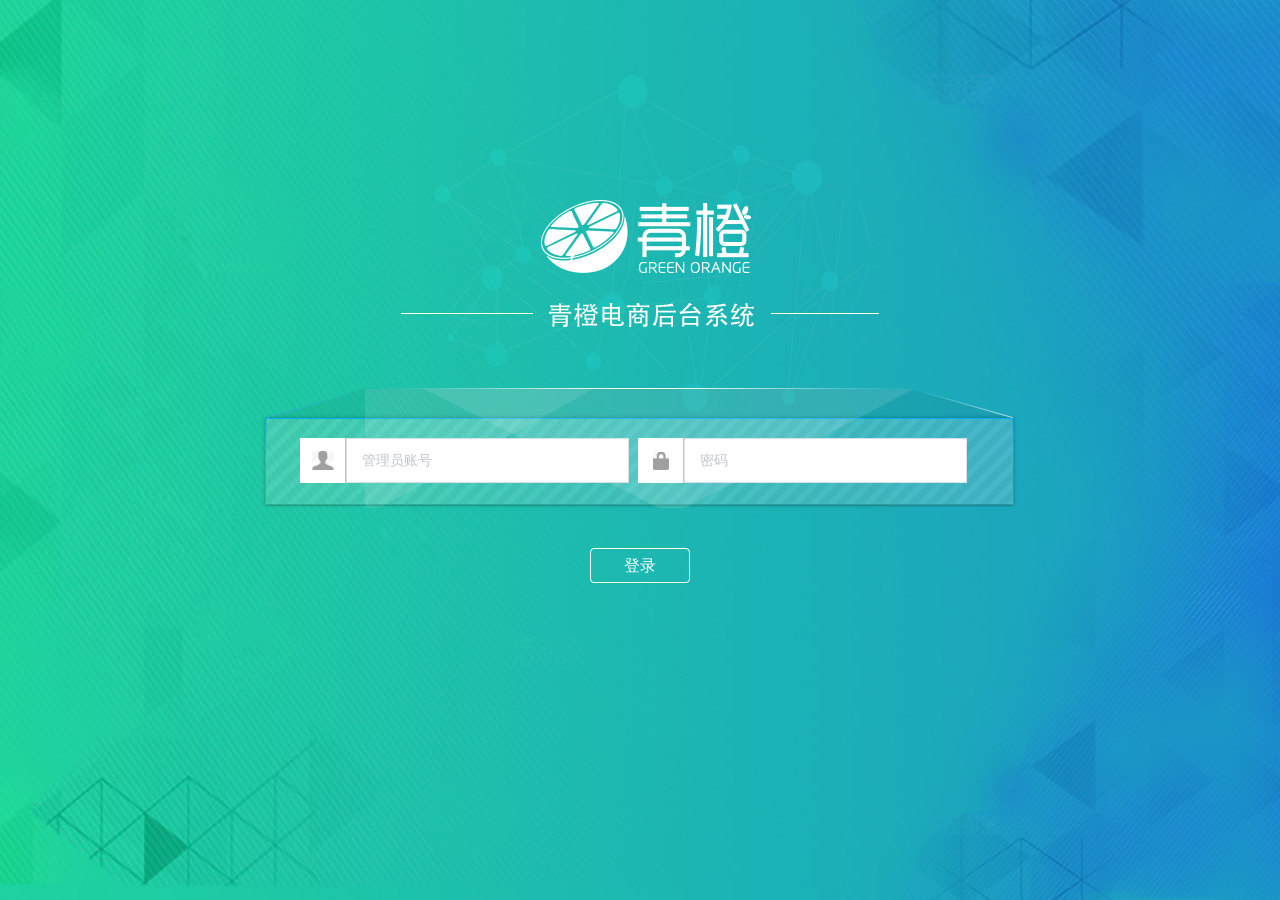
<file: qingcheng_web_manager/src/main/webapp/login.html>
<!DOCTYPE html>
<html>

<head>
    <!-- 页面meta -->
    <meta charset="utf-8">
    <title>青橙</title>
    <meta name="description" content="">
    <meta name="keywords" content="">
    <meta content="width=device-width,initial-scale=1,maximum-scale=1,user-scalable=no" name="viewport">
    <!-- 引入样式 -->
    <link rel="stylesheet" href="css/theme-chalk.css">
    <link rel="stylesheet" href="css/login_style.css">
</head>

<body class="mainBg">
    <div id="app">
	<form class="loginForm clear" action="/login" method="POST">
        <div class="loginMain">
          <div class="loginlogo"></div>
          <div class="loginCon">
            
              <span class="el-form-item">
                <span class="userIcon"></span>
                <span class="el-input">
                  <input class="el-input__inner"  name="username" placeholder="管理员账号"/>
                </span>
              </span>
              <span class="el-form-item">
                <span class="pwdIcon"></span>
                <span class="el-input">
                  <input class="el-input__inner" name="password" placeholder="密码"/>
                </span>
                
              </span>
      
          </div>
   
          <div class="loginBtn">            
              <input type="submit" class="el-button el-button--primary" value="登录">
            </div>
        </div>
	</form>
            
    </div>
</body>
<!-- 引入组件库 
<script src="js/vue.js"></script>
<script src="js/elementui.js"></script>-->
<script>
    window.onload = windowHeight; //页面载入完毕执行函数
    function windowHeight() {
        var asieHeight=document.getElementById("app")
        asieHeight.style.height=document.documentElement.clientHeight + 'px'
    } 
</script>
</html>
</file>
<file: qingcheng_web_manager/src/main/webapp/css/theme-chalk.css>
@charset "UTF-8";.el-pagination--small .arrow.disabled,.el-table .hidden-columns,.el-table td.is-hidden>*,.el-table th.is-hidden>*,.el-table--hidden{visibility:hidden}.el-input__suffix,.el-tree.is-dragging .el-tree-node__content *{pointer-events:none}.el-dropdown .el-dropdown-selfdefine:focus:active,.el-dropdown .el-dropdown-selfdefine:focus:not(.focusing),.el-message__closeBtn:focus,.el-message__content:focus,.el-popover:focus,.el-popover:focus:active,.el-popover__reference:focus:hover,.el-popover__reference:focus:not(.focusing),.el-rate:active,.el-rate:focus,.el-tooltip:focus:hover,.el-tooltip:focus:not(.focusing),.el-upload-list__item.is-success:active,.el-upload-list__item.is-success:not(.focusing):focus{outline-width:0}@font-face{font-family:element-icons;src:url(fonts/element-icons.woff) format("woff"),url(fonts/element-icons.ttf) format("truetype");font-weight:400;font-style:normal}[class*=" el-icon-"],[class^=el-icon-]{font-family:element-icons!important;speak:none;font-style:normal;font-weight:400;font-variant:normal;text-transform:none;line-height:1;vertical-align:baseline;display:inline-block;-webkit-font-smoothing:antialiased;-moz-osx-font-smoothing:grayscale}.el-icon-info:before{content:"\e61a"}.el-icon-error:before{content:"\e62c"}.el-icon-success:before{content:"\e62d"}.el-icon-warning:before{content:"\e62e"}.el-icon-question:before{content:"\e634"}.el-icon-back:before{content:"\e606"}.el-icon-arrow-left:before{content:"\e600"}.el-icon-arrow-down:before{content:"\e603"}.el-icon-arrow-right:before{content:"\e604"}.el-icon-arrow-up:before{content:"\e605"}.el-icon-caret-left:before{content:"\e60a"}.el-icon-caret-bottom:before{content:"\e60b"}.el-icon-caret-top:before{content:"\e60c"}.el-icon-caret-right:before{content:"\e60e"}.el-icon-d-arrow-left:before{content:"\e610"}.el-icon-d-arrow-right:before{content:"\e613"}.el-icon-minus:before{content:"\e621"}.el-icon-plus:before{content:"\e62b"}.el-icon-remove:before{content:"\e635"}.el-icon-circle-plus:before{content:"\e601"}.el-icon-remove-outline:before{content:"\e63c"}.el-icon-circle-plus-outline:before{content:"\e602"}.el-icon-close:before{content:"\e60f"}.el-icon-check:before{content:"\e611"}.el-icon-circle-close:before{content:"\e607"}.el-icon-circle-check:before{content:"\e639"}.el-icon-circle-close-outline:before{content:"\e609"}.el-icon-circle-check-outline:before{content:"\e63e"}.el-icon-zoom-out:before{content:"\e645"}.el-icon-zoom-in:before{content:"\e641"}.el-icon-d-caret:before{content:"\e615"}.el-icon-sort:before{content:"\e640"}.el-icon-sort-down:before{content:"\e630"}.el-icon-sort-up:before{content:"\e631"}.el-icon-tickets:before{content:"\e63f"}.el-icon-document:before{content:"\e614"}.el-icon-goods:before{content:"\e618"}.el-icon-sold-out:before{content:"\e63b"}.el-icon-news:before{content:"\e625"}.el-icon-message:before{content:"\e61b"}.el-icon-date:before{content:"\e608"}.el-icon-printer:before{content:"\e62f"}.el-icon-time:before{content:"\e642"}.el-icon-bell:before{content:"\e622"}.el-icon-mobile-phone:before{content:"\e624"}.el-icon-service:before{content:"\e63a"}.el-icon-view:before{content:"\e643"}.el-icon-menu:before{content:"\e620"}.el-icon-more:before{content:"\e646"}.el-icon-more-outline:before{content:"\e626"}.el-icon-star-on:before{content:"\e637"}.el-icon-star-off:before{content:"\e63d"}.el-icon-location:before{content:"\e61d"}.el-icon-location-outline:before{content:"\e61f"}.el-icon-phone:before{content:"\e627"}.el-icon-phone-outline:before{content:"\e628"}.el-icon-picture:before{content:"\e629"}.el-icon-picture-outline:before{content:"\e62a"}.el-icon-delete:before{content:"\e612"}.el-icon-search:before{content:"\e619"}.el-icon-edit:before{content:"\e61c"}.el-icon-edit-outline:before{content:"\e616"}.el-icon-rank:before{content:"\e632"}.el-icon-refresh:before{content:"\e633"}.el-icon-share:before{content:"\e636"}.el-icon-setting:before{content:"\e638"}.el-icon-upload:before{content:"\e60d"}.el-icon-upload2:before{content:"\e644"}.el-icon-download:before{content:"\e617"}.el-icon-loading:before{content:"\e61e"}.el-icon-loading{-webkit-animation:rotating 2s linear infinite;animation:rotating 2s linear infinite}.el-icon--right{margin-left:5px}.el-icon--left{margin-right:5px}@-webkit-keyframes rotating{0%{-webkit-transform:rotateZ(0);transform:rotateZ(0)}100%{-webkit-transform:rotateZ(360deg);transform:rotateZ(360deg)}}@keyframes rotating{0%{-webkit-transform:rotateZ(0);transform:rotateZ(0)}100%{-webkit-transform:rotateZ(360deg);transform:rotateZ(360deg)}}.el-pagination{white-space:nowrap;padding:2px 5px;color:#303133;font-weight:700}.el-pagination::after,.el-pagination::before{display:table;content:""}.el-pagination::after{clear:both}.el-pagination button,.el-pagination span:not([class*=suffix]){display:inline-block;font-size:13px;min-width:35.5px;height:28px;line-height:28px;vertical-align:top;-webkit-box-sizing:border-box;box-sizing:border-box}.el-pagination .el-input__inner{text-align:center;-moz-appearance:textfield;line-height:normal}.el-pagination .el-input__suffix{right:0;-webkit-transform:scale(.8);transform:scale(.8)}.el-pagination .el-select .el-input{width:100px;margin:0 5px}.el-pagination .el-select .el-input .el-input__inner{padding-right:25px;border-radius:3px}.el-pagination button{border:none;padding:0 6px;background:0 0}.el-pagination button:focus{outline:0}.el-pagination button:hover{color:#409EFF}.el-pagination button:disabled{color:#C0C4CC;background-color:#FFF;cursor:not-allowed}.el-pagination .btn-next,.el-pagination .btn-prev{background:center center no-repeat #FFF;background-size:16px;cursor:pointer;margin:0;color:#303133}.el-pagination .btn-next .el-icon,.el-pagination .btn-prev .el-icon{display:block;font-size:12px;font-weight:700}.el-pagination .btn-prev{padding-right:12px}.el-pagination .btn-next{padding-left:12px}.el-pagination .el-pager li.disabled{color:#C0C4CC;cursor:not-allowed}.el-pager li,.el-pager li.btn-quicknext:hover,.el-pager li.btn-quickprev:hover{cursor:pointer}.el-pagination--small .btn-next,.el-pagination--small .btn-prev,.el-pagination--small .el-pager li,.el-pagination--small .el-pager li.btn-quicknext,.el-pagination--small .el-pager li.btn-quickprev,.el-pagination--small .el-pager li:last-child{border-color:transparent;font-size:12px;line-height:22px;height:22px;min-width:22px}.el-pagination--small .more::before,.el-pagination--small li.more::before{line-height:24px}.el-pagination--small button,.el-pagination--small span:not([class*=suffix]){height:22px;line-height:22px}.el-pagination--small .el-pagination__editor,.el-pagination--small .el-pagination__editor.el-input .el-input__inner{height:22px}.el-pagination__sizes{margin:0 10px 0 0;font-weight:400;color:#606266}.el-pagination__sizes .el-input .el-input__inner{font-size:13px;padding-left:8px}.el-pagination__sizes .el-input .el-input__inner:hover{border-color:#409EFF}.el-pagination__total{margin-right:10px;font-weight:400;color:#606266}.el-pagination__jump{margin-left:24px;font-weight:400;color:#606266}.el-pagination__jump .el-input__inner{padding:0 3px}.el-pagination__rightwrapper{float:right}.el-pagination__editor{line-height:18px;padding:0 2px;height:28px;text-align:center;margin:0 2px;-webkit-box-sizing:border-box;box-sizing:border-box;border-radius:3px}.el-pager,.el-pagination.is-background .btn-next,.el-pagination.is-background .btn-prev{padding:0}.el-pagination__editor.el-input{width:50px}.el-pagination__editor.el-input .el-input__inner{height:28px}.el-pagination__editor .el-input__inner::-webkit-inner-spin-button,.el-pagination__editor .el-input__inner::-webkit-outer-spin-button{-webkit-appearance:none;margin:0}.el-pagination.is-background .btn-next,.el-pagination.is-background .btn-prev,.el-pagination.is-background .el-pager li{margin:0 5px;background-color:#f4f4f5;color:#606266;min-width:30px;border-radius:2px}.el-pagination.is-background .btn-next.disabled,.el-pagination.is-background .btn-next:disabled,.el-pagination.is-background .btn-prev.disabled,.el-pagination.is-background .btn-prev:disabled,.el-pagination.is-background .el-pager li.disabled{color:#C0C4CC}.el-pagination.is-background .el-pager li:not(.disabled):hover{color:#409EFF}.el-pagination.is-background .el-pager li:not(.disabled).active{background-color:#409EFF;color:#FFF}.el-dialog,.el-pager li{background:#FFF;-webkit-box-sizing:border-box}.el-pagination.is-background.el-pagination--small .btn-next,.el-pagination.is-background.el-pagination--small .btn-prev,.el-pagination.is-background.el-pagination--small .el-pager li{margin:0 3px;min-width:22px}.el-pager,.el-pager li{vertical-align:top;margin:0;display:inline-block}.el-pager{-webkit-user-select:none;-moz-user-select:none;-ms-user-select:none;user-select:none;list-style:none;font-size:0}.el-radio,.el-table th{-webkit-user-select:none;-moz-user-select:none;-ms-user-select:none}.el-pager .more::before{line-height:30px}.el-pager li{padding:0 4px;font-size:13px;min-width:35.5px;height:28px;line-height:28px;box-sizing:border-box;text-align:center}.el-menu--collapse .el-menu .el-submenu,.el-menu--popup{min-width:200px}.el-pager li.btn-quicknext,.el-pager li.btn-quickprev{line-height:28px;color:#303133}.el-pager li.btn-quicknext.disabled,.el-pager li.btn-quickprev.disabled{color:#C0C4CC}.el-pager li.active+li{border-left:0}.el-pager li:hover{color:#409EFF}.el-pager li.active{color:#409EFF;cursor:default}@-webkit-keyframes v-modal-in{0%{opacity:0}}@-webkit-keyframes v-modal-out{100%{opacity:0}}.el-dialog{position:relative;margin:0 auto 50px;border-radius:2px;-webkit-box-shadow:0 1px 3px rgba(0,0,0,.3);box-shadow:0 1px 3px rgba(0,0,0,.3);box-sizing:border-box;width:50%}.el-dialog.is-fullscreen{width:100%;margin-top:0;margin-bottom:0;height:100%;overflow:auto}.el-dialog__wrapper{position:fixed;top:0;right:0;bottom:0;left:0;overflow:auto;margin:0}.el-dialog__header{padding:20px 20px 10px}.el-dialog__headerbtn{position:absolute;top:20px;right:20px;padding:0;background:0 0;border:none;outline:0;cursor:pointer;font-size:16px}.el-dialog__headerbtn .el-dialog__close{color:#909399}.el-dialog__headerbtn:focus .el-dialog__close,.el-dialog__headerbtn:hover .el-dialog__close{color:#409EFF}.el-dialog__title{line-height:24px;font-size:18px;color:#303133}.el-dialog__body{padding:30px 20px;color:#606266;font-size:14px}.el-dialog__footer{padding:10px 20px 20px;text-align:right;-webkit-box-sizing:border-box;box-sizing:border-box}.el-dialog--center{text-align:center}.el-dialog--center .el-dialog__body{text-align:initial;padding:25px 25px 30px}.el-dialog--center .el-dialog__footer{text-align:inherit}.dialog-fade-enter-active{-webkit-animation:dialog-fade-in .3s;animation:dialog-fade-in .3s}.dialog-fade-leave-active{-webkit-animation:dialog-fade-out .3s;animation:dialog-fade-out .3s}@-webkit-keyframes dialog-fade-in{0%{-webkit-transform:translate3d(0,-20px,0);transform:translate3d(0,-20px,0);opacity:0}100%{-webkit-transform:translate3d(0,0,0);transform:translate3d(0,0,0);opacity:1}}@keyframes dialog-fade-in{0%{-webkit-transform:translate3d(0,-20px,0);transform:translate3d(0,-20px,0);opacity:0}100%{-webkit-transform:translate3d(0,0,0);transform:translate3d(0,0,0);opacity:1}}@-webkit-keyframes dialog-fade-out{0%{-webkit-transform:translate3d(0,0,0);transform:translate3d(0,0,0);opacity:1}100%{-webkit-transform:translate3d(0,-20px,0);transform:translate3d(0,-20px,0);opacity:0}}@keyframes dialog-fade-out{0%{-webkit-transform:translate3d(0,0,0);transform:translate3d(0,0,0);opacity:1}100%{-webkit-transform:translate3d(0,-20px,0);transform:translate3d(0,-20px,0);opacity:0}}.el-autocomplete{position:relative;display:inline-block}.el-autocomplete-suggestion{margin:5px 0;-webkit-box-shadow:0 2px 12px 0 rgba(0,0,0,.1);box-shadow:0 2px 12px 0 rgba(0,0,0,.1);border-radius:4px;border:1px solid #E4E7ED;-webkit-box-sizing:border-box;box-sizing:border-box;background-color:#FFF}.el-dropdown-menu,.el-menu--collapse .el-submenu .el-menu{z-index:10;-webkit-box-shadow:0 2px 12px 0 rgba(0,0,0,.1)}.el-autocomplete-suggestion__wrap{max-height:280px;padding:10px 0;-webkit-box-sizing:border-box;box-sizing:border-box}.el-autocomplete-suggestion__list{margin:0;padding:0}.el-autocomplete-suggestion li{padding:0 20px;margin:0;line-height:34px;cursor:pointer;color:#606266;font-size:14px;list-style:none;white-space:nowrap;overflow:hidden;text-overflow:ellipsis}.el-autocomplete-suggestion li.highlighted,.el-autocomplete-suggestion li:hover{background-color:#f5f7fa}.el-autocomplete-suggestion li.divider{margin-top:6px;border-top:1px solid #000}.el-autocomplete-suggestion li.divider:last-child{margin-bottom:-6px}.el-autocomplete-suggestion.is-loading li{text-align:center;height:100px;line-height:100px;font-size:20px;color:#999}.el-autocomplete-suggestion.is-loading li::after{display:inline-block;content:"";height:100%;vertical-align:middle}.el-autocomplete-suggestion.is-loading li:hover{background-color:#FFF}.el-autocomplete-suggestion.is-loading .el-icon-loading{vertical-align:middle}.el-dropdown{display:inline-block;position:relative;color:#606266;font-size:14px}.el-dropdown .el-button-group{display:block}.el-dropdown .el-button-group .el-button{float:none}.el-dropdown .el-dropdown__caret-button{padding-left:5px;padding-right:5px;position:relative;border-left:none}.el-dropdown .el-dropdown__caret-button::before{content:'';position:absolute;display:block;width:1px;top:5px;bottom:5px;left:0;background:rgba(255,255,255,.5)}.el-dropdown .el-dropdown__caret-button:hover::before{top:0;bottom:0}.el-dropdown .el-dropdown__caret-button .el-dropdown__icon{padding-left:0}.el-dropdown__icon{font-size:12px;margin:0 3px}.el-dropdown-menu{position:absolute;top:0;left:0;padding:10px 0;margin:5px 0;background-color:#FFF;border:1px solid #EBEEF5;border-radius:4px;box-shadow:0 2px 12px 0 rgba(0,0,0,.1);max-height:400px;overflow:auto}.el-dropdown-menu__item{list-style:none;line-height:36px;padding:0 20px;margin:0;font-size:14px;color:#606266;cursor:pointer;outline:0}.el-dropdown-menu__item:focus,.el-dropdown-menu__item:not(.is-disabled):hover{background-color:#ecf5ff;color:#66b1ff}.el-dropdown-menu__item i{margin-right:5px}.el-dropdown-menu__item--divided{position:relative;margin-top:6px;border-top:1px solid #EBEEF5}.el-dropdown-menu__item--divided:before{content:'';height:6px;display:block;margin:0 -20px;background-color:#FFF}.el-menu::after,.el-menu::before,.el-radio__inner::after,.el-switch__core:after{content:""}.el-dropdown-menu__item.is-disabled{cursor:default;color:#bbb;pointer-events:none}.el-dropdown-menu--medium{padding:6px 0}.el-dropdown-menu--medium .el-dropdown-menu__item{line-height:30px;padding:0 17px;font-size:14px}.el-dropdown-menu--medium .el-dropdown-menu__item.el-dropdown-menu__item--divided{margin-top:6px}.el-dropdown-menu--medium .el-dropdown-menu__item.el-dropdown-menu__item--divided:before{height:6px;margin:0 -17px}.el-dropdown-menu--small{padding:6px 0}.el-dropdown-menu--small .el-dropdown-menu__item{line-height:27px;padding:0 15px;font-size:13px}.el-dropdown-menu--small .el-dropdown-menu__item.el-dropdown-menu__item--divided{margin-top:4px}.el-dropdown-menu--small .el-dropdown-menu__item.el-dropdown-menu__item--divided:before{height:4px;margin:0 -15px}.el-dropdown-menu--mini{padding:3px 0}.el-dropdown-menu--mini .el-dropdown-menu__item{line-height:24px;padding:0 10px;font-size:12px}.el-dropdown-menu--mini .el-dropdown-menu__item.el-dropdown-menu__item--divided{margin-top:3px}.el-dropdown-menu--mini .el-dropdown-menu__item.el-dropdown-menu__item--divided:before{height:3px;margin:0 -10px}.el-menu{border-right:solid 1px #e6e6e6;list-style:none;position:relative;margin:0;padding-left:0;background-color:#FFF}.el-menu--horizontal>.el-menu-item:not(.is-disabled):focus,.el-menu--horizontal>.el-menu-item:not(.is-disabled):hover,.el-menu--horizontal>.el-submenu .el-submenu__title:hover{background-color:#fff}.el-menu::after,.el-menu::before{display:table}.el-menu::after{clear:both}.el-menu.el-menu--horizontal{border-bottom:solid 1px #e6e6e6}.el-menu--horizontal{border-right:none}.el-menu--horizontal>.el-menu-item{float:left;height:60px;line-height:60px;margin:0;border-bottom:2px solid transparent;color:#909399}.el-menu--horizontal>.el-menu-item a,.el-menu--horizontal>.el-menu-item a:hover{color:inherit}.el-menu--horizontal>.el-submenu{float:left}.el-menu--horizontal>.el-submenu:focus,.el-menu--horizontal>.el-submenu:hover{outline:0}.el-menu--horizontal>.el-submenu:focus .el-submenu__title,.el-menu--horizontal>.el-submenu:hover .el-submenu__title{color:#303133}.el-menu--horizontal>.el-submenu.is-active .el-submenu__title{border-bottom:2px solid #409EFF;color:#303133}.el-menu--horizontal>.el-submenu .el-submenu__title{height:60px;line-height:60px;border-bottom:2px solid transparent;color:#909399}.el-menu--horizontal>.el-submenu .el-submenu__icon-arrow{position:static;vertical-align:middle;margin-left:8px;margin-top:-3px}.el-menu--horizontal .el-menu .el-menu-item,.el-menu--horizontal .el-menu .el-submenu__title{background-color:#FFF;float:none;height:36px;line-height:36px;padding:0 10px;color:#909399}.el-menu--horizontal .el-menu .el-menu-item.is-active,.el-menu--horizontal .el-menu .el-submenu.is-active>.el-submenu__title{color:#303133}.el-menu--horizontal .el-menu-item:not(.is-disabled):focus,.el-menu--horizontal .el-menu-item:not(.is-disabled):hover{outline:0;color:#303133}.el-menu--horizontal>.el-menu-item.is-active{border-bottom:2px solid #409EFF;color:#303133}.el-menu--collapse{width:64px}.el-menu--collapse>.el-menu-item [class^=el-icon-],.el-menu--collapse>.el-submenu>.el-submenu__title [class^=el-icon-]{margin:0;vertical-align:middle;width:24px;text-align:center}.el-menu--collapse>.el-menu-item .el-submenu__icon-arrow,.el-menu--collapse>.el-submenu>.el-submenu__title .el-submenu__icon-arrow{display:none}.el-menu--collapse>.el-menu-item span,.el-menu--collapse>.el-submenu>.el-submenu__title span{height:0;width:0;overflow:hidden;visibility:hidden;display:inline-block}.el-menu--collapse>.el-menu-item.is-active i{color:inherit}.el-menu--collapse .el-submenu{position:relative}.el-menu--collapse .el-submenu .el-menu{position:absolute;margin-left:5px;top:0;left:100%;border:1px solid #E4E7ED;border-radius:2px;box-shadow:0 2px 12px 0 rgba(0,0,0,.1)}.el-menu-item,.el-submenu__title{height:56px;line-height:56px;position:relative;-webkit-box-sizing:border-box;white-space:nowrap;list-style:none}.el-menu--collapse .el-submenu.is-opened>.el-submenu__title .el-submenu__icon-arrow{-webkit-transform:none;transform:none}.el-menu--popup{z-index:100;border:none;padding:5px 0;border-radius:2px;-webkit-box-shadow:0 2px 12px 0 rgba(0,0,0,.1);box-shadow:0 2px 12px 0 rgba(0,0,0,.1)}.el-menu--popup-bottom-start{margin-top:5px}.el-menu--popup-right-start{margin-left:5px;margin-right:5px}.el-menu-item{font-size:14px;color:#303133;padding:0 20px;cursor:pointer;-webkit-transition:border-color .3s,background-color .3s,color .3s;transition:border-color .3s,background-color .3s,color .3s;box-sizing:border-box}.el-menu-item *{vertical-align:middle}.el-menu-item i{color:#909399}.el-menu-item:focus,.el-menu-item:hover{outline:0;background-color:#ecf5ff}.el-menu-item.is-disabled{opacity:.25;cursor:not-allowed;background:0 0!important}.el-menu-item [class^=el-icon-]{margin-right:5px;width:24px;text-align:center;font-size:18px;vertical-align:middle}.el-menu-item.is-active{color:#409EFF}.el-menu-item.is-active i{color:inherit}.el-submenu{list-style:none;margin:0;padding-left:0}.el-submenu__title{font-size:14px;color:#303133;padding:0 20px;cursor:pointer;-webkit-transition:border-color .3s,background-color .3s,color .3s;transition:border-color .3s,background-color .3s,color .3s;box-sizing:border-box}.el-submenu__title *{vertical-align:middle}.el-submenu__title i{color:#909399}.el-submenu__title:focus,.el-submenu__title:hover{outline:0;background-color:#ecf5ff}.el-submenu__title.is-disabled{opacity:.25;cursor:not-allowed;background:0 0!important}.el-submenu__title:hover{background-color:#ecf5ff}.el-submenu .el-menu{border:none}.el-submenu .el-menu-item{height:50px;line-height:50px;padding:0 45px;min-width:200px}.el-submenu__icon-arrow{position:absolute;top:50%;right:20px;margin-top:-7px;-webkit-transition:-webkit-transform .3s;transition:-webkit-transform .3s;transition:transform .3s;transition:transform .3s,-webkit-transform .3s;font-size:12px}.el-radio,.el-radio__inner,.el-radio__input{position:relative;display:inline-block}.el-submenu.is-active .el-submenu__title{border-bottom-color:#409EFF}.el-submenu.is-opened>.el-submenu__title .el-submenu__icon-arrow{-webkit-transform:rotateZ(180deg);transform:rotateZ(180deg)}.el-submenu.is-disabled .el-menu-item,.el-submenu.is-disabled .el-submenu__title{opacity:.25;cursor:not-allowed;background:0 0!important}.el-submenu [class^=el-icon-]{vertical-align:middle;margin-right:5px;width:24px;text-align:center;font-size:18px}.el-menu-item-group>ul{padding:0}.el-menu-item-group__title{padding:7px 0 7px 20px;line-height:normal;font-size:12px;color:#909399}.el-radio,.el-radio--medium.is-bordered .el-radio__label{font-size:14px}.horizontal-collapse-transition .el-submenu__title .el-submenu__icon-arrow{-webkit-transition:.2s;transition:.2s;opacity:0}.el-radio{color:#606266;font-weight:500;line-height:1;cursor:pointer;white-space:nowrap;outline:0;margin-right:30px}.el-radio.is-bordered{padding:12px 20px 0 10px;border-radius:4px;border:1px solid #DCDFE6;-webkit-box-sizing:border-box;box-sizing:border-box;height:40px}.el-radio.is-bordered.is-checked{border-color:#409EFF}.el-radio.is-bordered.is-disabled{cursor:not-allowed;border-color:#EBEEF5}.el-radio__input.is-disabled .el-radio__inner,.el-radio__input.is-disabled.is-checked .el-radio__inner{background-color:#f5f7fa;border-color:#E4E7ED}.el-radio.is-bordered+.el-radio.is-bordered{margin-left:10px}.el-radio--medium.is-bordered{padding:10px 20px 0 10px;border-radius:4px;height:36px}.el-radio--mini.is-bordered .el-radio__label,.el-radio--small.is-bordered .el-radio__label{font-size:12px}.el-radio--medium.is-bordered .el-radio__inner{height:14px;width:14px}.el-radio--small.is-bordered{padding:8px 15px 0 10px;border-radius:3px;height:32px}.el-radio--small.is-bordered .el-radio__inner{height:12px;width:12px}.el-radio--mini.is-bordered{padding:6px 15px 0 10px;border-radius:3px;height:28px}.el-radio--mini.is-bordered .el-radio__inner{height:12px;width:12px}.el-radio:last-child{margin-right:0}.el-radio__input{white-space:nowrap;cursor:pointer;outline:0;line-height:1;vertical-align:middle}.el-radio__input.is-disabled .el-radio__inner{cursor:not-allowed}.el-radio__input.is-disabled .el-radio__inner::after{cursor:not-allowed;background-color:#f5f7fa}.el-radio__input.is-disabled .el-radio__inner+.el-radio__label{cursor:not-allowed}.el-radio__input.is-disabled.is-checked .el-radio__inner::after{background-color:#C0C4CC}.el-radio__input.is-disabled+span.el-radio__label{color:#C0C4CC;cursor:not-allowed}.el-radio__input.is-checked .el-radio__inner{border-color:#409EFF;background:#409EFF}.el-radio__input.is-checked .el-radio__inner::after{-webkit-transform:translate(-50%,-50%) scale(1);transform:translate(-50%,-50%) scale(1)}.el-radio__input.is-checked+.el-radio__label{color:#409EFF}.el-radio__input.is-focus .el-radio__inner{border-color:#409EFF}.el-radio__inner{border:1px solid #DCDFE6;border-radius:100%;width:14px;height:14px;background-color:#FFF;cursor:pointer;-webkit-box-sizing:border-box;box-sizing:border-box}.el-radio__inner:hover{border-color:#409EFF}.el-radio__inner::after{width:4px;height:4px;border-radius:100%;background-color:#FFF;position:absolute;left:50%;top:50%;-webkit-transform:translate(-50%,-50%) scale(0);transform:translate(-50%,-50%) scale(0);-webkit-transition:-webkit-transform .15s ease-in;transition:-webkit-transform .15s ease-in;transition:transform .15s ease-in;transition:transform .15s ease-in,-webkit-transform .15s ease-in}.el-radio__original{opacity:0;outline:0;position:absolute;z-index:-1;top:0;left:0;right:0;bottom:0;margin:0}.el-radio-button,.el-radio-button__inner{display:inline-block;position:relative;outline:0}.el-radio:focus:not(.is-focus):not(:active):not(.is-disabled) .el-radio__inner{-webkit-box-shadow:0 0 2px 2px #409EFF;box-shadow:0 0 2px 2px #409EFF}.el-radio__label{font-size:14px;padding-left:10px}.el-radio-group{display:inline-block;line-height:1;vertical-align:middle;font-size:0}.el-radio-button__inner{line-height:1;white-space:nowrap;vertical-align:middle;background:#FFF;border:1px solid #DCDFE6;font-weight:500;border-left:0;color:#606266;-webkit-appearance:none;text-align:center;-webkit-box-sizing:border-box;box-sizing:border-box;margin:0;cursor:pointer;-webkit-transition:all .3s cubic-bezier(.645,.045,.355,1);transition:all .3s cubic-bezier(.645,.045,.355,1);padding:12px 20px;font-size:14px;border-radius:0}.el-radio-button__inner.is-round{padding:12px 20px}.el-radio-button__inner:hover{color:#409EFF}.el-radio-button__inner [class*=el-icon-]{line-height:.9}.el-radio-button__inner [class*=el-icon-]+span{margin-left:5px}.el-radio-button:first-child .el-radio-button__inner{border-left:1px solid #DCDFE6;border-radius:4px 0 0 4px;-webkit-box-shadow:none!important;box-shadow:none!important}.el-radio-button__orig-radio{opacity:0;outline:0;position:absolute;z-index:-1}.el-radio-button__orig-radio:checked+.el-radio-button__inner{color:#FFF;background-color:#409EFF;border-color:#409EFF;-webkit-box-shadow:-1px 0 0 0 #409EFF;box-shadow:-1px 0 0 0 #409EFF}.el-radio-button__orig-radio:disabled+.el-radio-button__inner{color:#C0C4CC;cursor:not-allowed;background-image:none;background-color:#FFF;border-color:#EBEEF5;-webkit-box-shadow:none;box-shadow:none}.el-radio-button__orig-radio:disabled:checked+.el-radio-button__inner{background-color:#F2F6FC}.el-radio-button:last-child .el-radio-button__inner{border-radius:0 4px 4px 0}.el-popover,.el-radio-button:first-child:last-child .el-radio-button__inner{border-radius:4px}.el-radio-button--medium .el-radio-button__inner{padding:10px 20px;font-size:14px;border-radius:0}.el-radio-button--medium .el-radio-button__inner.is-round{padding:10px 20px}.el-radio-button--small .el-radio-button__inner{padding:9px 15px;font-size:12px;border-radius:0}.el-radio-button--small .el-radio-button__inner.is-round{padding:9px 15px}.el-radio-button--mini .el-radio-button__inner{padding:7px 15px;font-size:12px;border-radius:0}.el-radio-button--mini .el-radio-button__inner.is-round{padding:7px 15px}.el-radio-button:focus:not(.is-focus):not(:active):not(.is-disabled){-webkit-box-shadow:0 0 2px 2px #409EFF;box-shadow:0 0 2px 2px #409EFF}.el-switch{display:-webkit-inline-box;display:-ms-inline-flexbox;display:inline-flex;-webkit-box-align:center;-ms-flex-align:center;align-items:center;position:relative;font-size:14px;line-height:20px;height:20px;vertical-align:middle}.el-switch__core,.el-switch__label{display:inline-block;cursor:pointer}.el-switch.is-disabled .el-switch__core,.el-switch.is-disabled .el-switch__label{cursor:not-allowed}.el-switch__label{-webkit-transition:.2s;transition:.2s;height:20px;font-size:14px;font-weight:500;vertical-align:middle;color:#303133}.el-switch__label.is-active{color:#409EFF}.el-switch__label--left{margin-right:10px}.el-switch__label--right{margin-left:10px}.el-switch__label *{line-height:1;font-size:14px;display:inline-block}.el-switch__input{position:absolute;width:0;height:0;opacity:0;margin:0}.el-switch__core{margin:0;position:relative;width:40px;height:20px;border:1px solid #DCDFE6;outline:0;border-radius:10px;-webkit-box-sizing:border-box;box-sizing:border-box;background:#DCDFE6;-webkit-transition:border-color .3s,background-color .3s;transition:border-color .3s,background-color .3s;vertical-align:middle}.el-switch__core:after{position:absolute;top:1px;left:1px;border-radius:100%;-webkit-transition:all .3s;transition:all .3s;width:16px;height:16px;background-color:#FFF}.el-switch.is-checked .el-switch__core{border-color:#409EFF;background-color:#409EFF}.el-switch.is-checked .el-switch__core::after{left:100%;margin-left:-17px}.el-switch.is-disabled{opacity:.6}.el-switch--wide .el-switch__label.el-switch__label--left span{left:10px}.el-switch--wide .el-switch__label.el-switch__label--right span{right:10px}.el-switch .label-fade-enter,.el-switch .label-fade-leave-active{opacity:0}.el-select-dropdown{position:absolute;z-index:1001;border:1px solid #E4E7ED;border-radius:4px;background-color:#FFF;-webkit-box-shadow:0 2px 12px 0 rgba(0,0,0,.1);box-shadow:0 2px 12px 0 rgba(0,0,0,.1);-webkit-box-sizing:border-box;box-sizing:border-box;margin:5px 0}.el-select-dropdown.is-multiple .el-select-dropdown__item.selected{color:#409EFF;background-color:#FFF}.el-select-dropdown.is-multiple .el-select-dropdown__item.selected.hover{background-color:#f5f7fa}.el-select-dropdown.is-multiple .el-select-dropdown__item.selected::after{position:absolute;right:20px;font-family:element-icons;content:"\E611";font-size:12px;font-weight:700;-webkit-font-smoothing:antialiased;-moz-osx-font-smoothing:grayscale}.el-select-dropdown .el-scrollbar.is-empty .el-select-dropdown__list{padding:0}.el-select-dropdown__empty{padding:10px 0;margin:0;text-align:center;color:#999;font-size:14px}.el-select-dropdown__wrap{max-height:274px}.el-select-dropdown__list{list-style:none;padding:6px 0;margin:0;-webkit-box-sizing:border-box;box-sizing:border-box}.el-select-dropdown__item{font-size:14px;padding:0 20px;position:relative;white-space:nowrap;overflow:hidden;text-overflow:ellipsis;color:#606266;height:34px;line-height:34px;-webkit-box-sizing:border-box;box-sizing:border-box;cursor:pointer}.el-select .el-tag,.el-table{-webkit-box-sizing:border-box}.el-select-dropdown__item.is-disabled{color:#C0C4CC;cursor:not-allowed}.el-select-dropdown__item.is-disabled:hover{background-color:#FFF}.el-select-dropdown__item.hover,.el-select-dropdown__item:hover{background-color:#f5f7fa}.el-select-dropdown__item.selected{color:#409EFF;font-weight:700}.el-select-group{margin:0;padding:0}.el-select-group__wrap{position:relative;list-style:none;margin:0;padding:0}.el-select-group__wrap:not(:last-of-type){padding-bottom:24px}.el-select-group__wrap:not(:last-of-type)::after{content:'';position:absolute;display:block;left:20px;right:20px;bottom:12px;height:1px;background:#E4E7ED}.el-select-group__title{padding-left:20px;font-size:12px;color:#909399;line-height:30px}.el-select-group .el-select-dropdown__item{padding-left:20px}.el-select{display:inline-block;position:relative}.el-select .el-select__tags>span{display:contents}.el-select:hover .el-input__inner{border-color:#C0C4CC}.el-select .el-input__inner{cursor:pointer;padding-right:35px}.el-select .el-input__inner:focus{border-color:#409EFF}.el-select .el-input .el-select__caret{color:#C0C4CC;font-size:14px;-webkit-transition:-webkit-transform .3s;transition:-webkit-transform .3s;transition:transform .3s;transition:transform .3s,-webkit-transform .3s;-webkit-transform:rotateZ(180deg);transform:rotateZ(180deg);cursor:pointer}.el-select .el-input .el-select__caret.is-reverse{-webkit-transform:rotateZ(0);transform:rotateZ(0)}.el-select .el-input .el-select__caret.is-show-close{font-size:14px;text-align:center;-webkit-transform:rotateZ(180deg);transform:rotateZ(180deg);border-radius:100%;color:#C0C4CC;-webkit-transition:color .2s cubic-bezier(.645,.045,.355,1);transition:color .2s cubic-bezier(.645,.045,.355,1)}.el-select .el-input .el-select__caret.is-show-close:hover{color:#909399}.el-select .el-input.is-disabled .el-input__inner{cursor:not-allowed}.el-select .el-input.is-disabled .el-input__inner:hover{border-color:#E4E7ED}.el-select .el-input.is-focus .el-input__inner{border-color:#409EFF}.el-select>.el-input{display:block}.el-select__input{border:none;outline:0;padding:0;margin-left:15px;color:#666;font-size:14px;-webkit-appearance:none;-moz-appearance:none;appearance:none;height:28px;background-color:transparent}.el-select__input.is-mini{height:14px}.el-select__close{cursor:pointer;position:absolute;top:8px;z-index:1000;right:25px;color:#C0C4CC;line-height:18px;font-size:14px}.el-select__close:hover{color:#909399}.el-select__tags{position:absolute;line-height:normal;white-space:normal;z-index:1;top:50%;-webkit-transform:translateY(-50%);transform:translateY(-50%);display:-webkit-box;display:-ms-flexbox;display:flex;-webkit-box-align:center;-ms-flex-align:center;align-items:center;-ms-flex-wrap:wrap;flex-wrap:wrap}.el-select .el-tag__close{margin-top:-2px}.el-select .el-tag{box-sizing:border-box;border-color:transparent;margin:2px 0 2px 6px;background-color:#f0f2f5}.el-select .el-tag__close.el-icon-close{background-color:#C0C4CC;right:-7px;top:0;color:#FFF}.el-select .el-tag__close.el-icon-close:hover{background-color:#909399}.el-table,.el-table__expanded-cell{background-color:#FFF}.el-select .el-tag__close.el-icon-close::before{display:block;-webkit-transform:translate(0,.5px);transform:translate(0,.5px)}.el-table{position:relative;overflow:hidden;box-sizing:border-box;-webkit-box-flex:1;-ms-flex:1;flex:1;width:100%;max-width:100%;font-size:14px;color:#606266}.el-table--mini,.el-table--small,.el-table__expand-icon{font-size:12px}.el-table__empty-block{min-height:60px;text-align:center;width:100%;height:100%;display:-webkit-box;display:-ms-flexbox;display:flex;-webkit-box-pack:center;-ms-flex-pack:center;justify-content:center;-webkit-box-align:center;-ms-flex-align:center;align-items:center}.el-table__empty-text{line-height:60px;width:50%;color:#909399}.el-table__expand-column .cell{padding:0;text-align:center}.el-table__expand-icon{position:relative;cursor:pointer;color:#666;-webkit-transition:-webkit-transform .2s ease-in-out;transition:-webkit-transform .2s ease-in-out;transition:transform .2s ease-in-out;transition:transform .2s ease-in-out,-webkit-transform .2s ease-in-out;height:20px}.el-table__expand-icon--expanded{-webkit-transform:rotate(90deg);transform:rotate(90deg)}.el-table__expand-icon>.el-icon{position:absolute;left:50%;top:50%;margin-left:-5px;margin-top:-5px}.el-table__expanded-cell[class*=cell]{padding:20px 50px}.el-table__expanded-cell:hover{background-color:transparent!important}.el-table__placeholder{display:inline-block;width:20px}.el-table--fit{border-right:0;border-bottom:0}.el-table--fit td.gutter,.el-table--fit th.gutter{border-right-width:1px}.el-table--scrollable-x .el-table__body-wrapper{overflow-x:auto}.el-table--scrollable-y .el-table__body-wrapper{overflow-y:auto}.el-table thead{color:#909399;font-weight:500}.el-table thead.is-group th{background:#f5f7fa}.el-table th,.el-table tr{background-color:#FFF}.el-table td,.el-table th{padding:12px 0;min-width:0;-webkit-box-sizing:border-box;box-sizing:border-box;text-overflow:ellipsis;vertical-align:middle;position:relative;text-align:left}.el-table td.is-center,.el-table th.is-center{text-align:center}.el-table td.is-right,.el-table th.is-right{text-align:right}.el-table td.gutter,.el-table th.gutter{width:15px;border-right-width:0;border-bottom-width:0;padding:0}.el-table--medium td,.el-table--medium th{padding:10px 0}.el-table--small td,.el-table--small th{padding:8px 0}.el-table--mini td,.el-table--mini th{padding:6px 0}.el-table .cell,.el-table th div{padding-right:10px;overflow:hidden;text-overflow:ellipsis}.el-table .cell,.el-table th div,.el-table--border td:first-child .cell,.el-table--border th:first-child .cell{padding-left:10px}.el-table tr input[type=checkbox]{margin:0}.el-table td,.el-table th.is-leaf{border-bottom:1px solid #EBEEF5}.el-table th.is-sortable{cursor:pointer}.el-table th{white-space:nowrap;overflow:hidden;user-select:none}.el-slider__button-wrapper,.el-time-panel{-ms-user-select:none;-moz-user-select:none}.el-table th div{display:inline-block;line-height:40px;-webkit-box-sizing:border-box;box-sizing:border-box;white-space:nowrap}.el-table th>.cell{position:relative;word-wrap:normal;text-overflow:ellipsis;display:inline-block;vertical-align:middle;width:100%;-webkit-box-sizing:border-box;box-sizing:border-box}.el-table th>.cell.highlight{color:#409EFF}.el-table th.required>div::before{display:inline-block;content:"";width:8px;height:8px;border-radius:50%;background:#ff4d51;margin-right:5px;vertical-align:middle}.el-table td div{-webkit-box-sizing:border-box;box-sizing:border-box}.el-table td.gutter{width:0}.el-table .cell{-webkit-box-sizing:border-box;box-sizing:border-box;white-space:normal;word-break:break-all;line-height:23px}.el-table .cell.el-tooltip{white-space:nowrap;min-width:50px}.el-table--border,.el-table--group{border:1px solid #EBEEF5}.el-table--border::after,.el-table--group::after,.el-table::before{content:'';position:absolute;background-color:#EBEEF5;z-index:1}.el-table--border::after,.el-table--group::after{top:0;right:0;width:1px;height:100%}.el-table::before{left:0;bottom:0;width:100%;height:1px}.el-table--border{border-right:none;border-bottom:none}.el-table--border.el-loading-parent--relative{border-color:transparent}.el-table--border td,.el-table--border th,.el-table__body-wrapper .el-table--border.is-scrolling-left~.el-table__fixed{border-right:1px solid #EBEEF5}.el-table--border th.gutter:last-of-type{border-bottom:1px solid #EBEEF5;border-bottom-width:1px}.el-table--border th,.el-table__fixed-right-patch{border-bottom:1px solid #EBEEF5}.el-table__fixed,.el-table__fixed-right{position:absolute;top:0;left:0;overflow-x:hidden;overflow-y:hidden;-webkit-box-shadow:0 0 10px rgba(0,0,0,.12);box-shadow:0 0 10px rgba(0,0,0,.12)}.el-table__fixed-right::before,.el-table__fixed::before{content:'';position:absolute;left:0;bottom:0;width:100%;height:1px;background-color:#EBEEF5;z-index:4}.el-table__fixed-right-patch{position:absolute;top:-1px;right:0;background-color:#FFF}.el-table__fixed-right{top:0;left:auto;right:0}.el-table__fixed-right .el-table__fixed-body-wrapper,.el-table__fixed-right .el-table__fixed-footer-wrapper,.el-table__fixed-right .el-table__fixed-header-wrapper{left:auto;right:0}.el-table__fixed-header-wrapper{position:absolute;left:0;top:0;z-index:3}.el-table__fixed-footer-wrapper{position:absolute;left:0;bottom:0;z-index:3}.el-table__fixed-footer-wrapper tbody td{border-top:1px solid #EBEEF5;background-color:#f5f7fa;color:#606266}.el-table__fixed-body-wrapper{position:absolute;left:0;top:37px;overflow:hidden;z-index:3}.el-table__body-wrapper,.el-table__footer-wrapper,.el-table__header-wrapper{width:100%}.el-table__footer-wrapper{margin-top:-1px}.el-table__footer-wrapper td{border-top:1px solid #EBEEF5}.el-table__body,.el-table__footer,.el-table__header{table-layout:fixed;border-collapse:separate}.el-table__footer-wrapper,.el-table__header-wrapper{overflow:hidden}.el-table__footer-wrapper tbody td,.el-table__header-wrapper tbody td{background-color:#f5f7fa;color:#606266}.el-table__body-wrapper{overflow:hidden;position:relative}.el-table__body-wrapper.is-scrolling-left~.el-table__fixed,.el-table__body-wrapper.is-scrolling-none~.el-table__fixed,.el-table__body-wrapper.is-scrolling-none~.el-table__fixed-right,.el-table__body-wrapper.is-scrolling-right~.el-table__fixed-right{-webkit-box-shadow:none;box-shadow:none}.el-picker-panel,.el-table-filter{-webkit-box-shadow:0 2px 12px 0 rgba(0,0,0,.1)}.el-table__body-wrapper .el-table--border.is-scrolling-right~.el-table__fixed-right{border-left:1px solid #EBEEF5}.el-table .caret-wrapper{display:-webkit-inline-box;display:-ms-inline-flexbox;display:inline-flex;-webkit-box-orient:vertical;-webkit-box-direction:normal;-ms-flex-direction:column;flex-direction:column;-webkit-box-align:center;-ms-flex-align:center;align-items:center;height:34px;width:24px;vertical-align:middle;cursor:pointer;overflow:initial;position:relative}.el-table .sort-caret{width:0;height:0;border:5px solid transparent;position:absolute;left:7px}.el-table .sort-caret.ascending{border-bottom-color:#C0C4CC;top:5px}.el-table .sort-caret.descending{border-top-color:#C0C4CC;bottom:7px}.el-table .ascending .sort-caret.ascending{border-bottom-color:#409EFF}.el-table .descending .sort-caret.descending{border-top-color:#409EFF}.el-table .hidden-columns{position:absolute;z-index:-1}.el-table--striped .el-table__body tr.el-table__row--striped td{background:#FAFAFA}.el-table--striped .el-table__body tr.el-table__row--striped.current-row td,.el-table__body tr.current-row>td,.el-table__body tr.hover-row.current-row>td,.el-table__body tr.hover-row.el-table__row--striped.current-row>td,.el-table__body tr.hover-row.el-table__row--striped>td,.el-table__body tr.hover-row>td{background-color:#ecf5ff}.el-table__column-resize-proxy{position:absolute;left:200px;top:0;bottom:0;width:0;border-left:1px solid #EBEEF5;z-index:10}.el-table__column-filter-trigger{display:inline-block;line-height:34px;cursor:pointer}.el-table__column-filter-trigger i{color:#909399;font-size:12px;-webkit-transform:scale(.75);transform:scale(.75)}.el-table--enable-row-transition .el-table__body td{-webkit-transition:background-color .25s ease;transition:background-color .25s ease}.el-table--enable-row-hover .el-table__body tr:hover>td{background-color:#f5f7fa}.el-table--fluid-height .el-table__fixed,.el-table--fluid-height .el-table__fixed-right{bottom:0;overflow:hidden}.el-table [class*=el-table__row--level] .el-table__expand-icon{display:inline-block;width:14px;vertical-align:middle;margin-right:5px}.el-table-column--selection .cell{padding-left:14px;padding-right:14px}.el-table-filter{border:1px solid #EBEEF5;border-radius:2px;background-color:#FFF;box-shadow:0 2px 12px 0 rgba(0,0,0,.1);-webkit-box-sizing:border-box;box-sizing:border-box;margin:2px 0}.el-date-table td,.el-date-table td div{height:30px;-webkit-box-sizing:border-box}.el-table-filter__list{padding:5px 0;margin:0;list-style:none;min-width:100px}.el-table-filter__list-item{line-height:36px;padding:0 10px;cursor:pointer;font-size:14px}.el-table-filter__list-item:hover{background-color:#ecf5ff;color:#66b1ff}.el-table-filter__list-item.is-active{background-color:#409EFF;color:#FFF}.el-table-filter__content{min-width:100px}.el-table-filter__bottom{border-top:1px solid #EBEEF5;padding:8px}.el-table-filter__bottom button{background:0 0;border:none;color:#606266;cursor:pointer;font-size:13px;padding:0 3px}.el-date-table td.in-range div,.el-date-table td.in-range div:hover,.el-date-table.is-week-mode .el-date-table__row.current div,.el-date-table.is-week-mode .el-date-table__row:hover div{background-color:#F2F6FC}.el-table-filter__bottom button:hover{color:#409EFF}.el-table-filter__bottom button:focus{outline:0}.el-table-filter__bottom button.is-disabled{color:#C0C4CC;cursor:not-allowed}.el-table-filter__wrap{max-height:280px}.el-table-filter__checkbox-group{padding:10px}.el-table-filter__checkbox-group label.el-checkbox{display:block;margin-right:5px;margin-bottom:8px;margin-left:5px}.el-table-filter__checkbox-group .el-checkbox:last-child{margin-bottom:0}.el-date-table{font-size:12px;-webkit-user-select:none;-moz-user-select:none;-ms-user-select:none;user-select:none}.el-date-table.is-week-mode .el-date-table__row:hover td.available:hover{color:#606266}.el-date-table.is-week-mode .el-date-table__row:hover td:first-child div{margin-left:5px;border-top-left-radius:15px;border-bottom-left-radius:15px}.el-date-table.is-week-mode .el-date-table__row:hover td:last-child div{margin-right:5px;border-top-right-radius:15px;border-bottom-right-radius:15px}.el-date-table td{width:32px;padding:4px 0;box-sizing:border-box;text-align:center;cursor:pointer;position:relative}.el-date-table td div{padding:3px 0;box-sizing:border-box}.el-date-table td span{width:24px;height:24px;display:block;margin:0 auto;line-height:24px;position:absolute;left:50%;-webkit-transform:translateX(-50%);transform:translateX(-50%);border-radius:50%}.el-date-table td.next-month,.el-date-table td.prev-month{color:#C0C4CC}.el-date-table td.today{position:relative}.el-date-table td.today span{color:#409EFF;font-weight:700}.el-date-table td.today.end-date span,.el-date-table td.today.start-date span{color:#FFF}.el-date-table td.available:hover{color:#409EFF}.el-date-table td.current:not(.disabled) span{color:#FFF;background-color:#409EFF}.el-date-table td.end-date div,.el-date-table td.start-date div{color:#FFF}.el-date-table td.end-date span,.el-date-table td.start-date span{background-color:#409EFF}.el-date-table td.start-date div{margin-left:5px;border-top-left-radius:15px;border-bottom-left-radius:15px}.el-date-table td.end-date div{margin-right:5px;border-top-right-radius:15px;border-bottom-right-radius:15px}.el-date-table td.disabled div{background-color:#f5f7fa;opacity:1;cursor:not-allowed;color:#C0C4CC}.el-date-table td.selected div{margin-left:5px;margin-right:5px;background-color:#F2F6FC;border-radius:15px}.el-date-table td.selected div:hover{background-color:#F2F6FC}.el-date-table td.selected span{background-color:#409EFF;color:#FFF;border-radius:15px}.el-date-table td.week{font-size:80%;color:#606266}.el-month-table,.el-year-table{font-size:12px;border-collapse:collapse}.el-date-table th{padding:5px;color:#606266;font-weight:400;border-bottom:solid 1px #EBEEF5}.el-month-table{margin:-1px}.el-month-table td{text-align:center;padding:8px 0;cursor:pointer}.el-month-table td div{height:48px;padding:6px 0;-webkit-box-sizing:border-box;box-sizing:border-box}.el-month-table td.today .cell{color:#409EFF;font-weight:700}.el-month-table td.today.end-date .cell,.el-month-table td.today.start-date .cell{color:#FFF}.el-month-table td.disabled .cell{background-color:#f5f7fa;cursor:not-allowed;color:#C0C4CC}.el-month-table td.disabled .cell:hover{color:#C0C4CC}.el-month-table td .cell{width:60px;height:36px;display:block;line-height:36px;color:#606266;margin:0 auto;border-radius:18px}.el-month-table td .cell:hover{color:#409EFF}.el-month-table td.in-range div,.el-month-table td.in-range div:hover{background-color:#F2F6FC}.el-month-table td.end-date div,.el-month-table td.start-date div{color:#FFF}.el-month-table td.end-date .cell,.el-month-table td.start-date .cell{color:#FFF;background-color:#409EFF}.el-month-table td.start-date div{border-top-left-radius:24px;border-bottom-left-radius:24px}.el-month-table td.end-date div{border-top-right-radius:24px;border-bottom-right-radius:24px}.el-month-table td.current:not(.disabled) .cell{color:#409EFF}.el-year-table{margin:-1px}.el-year-table .el-icon{color:#303133}.el-year-table td{text-align:center;padding:20px 3px;cursor:pointer}.el-year-table td.today .cell{color:#409EFF;font-weight:700}.el-year-table td.disabled .cell{background-color:#f5f7fa;cursor:not-allowed;color:#C0C4CC}.el-year-table td.disabled .cell:hover{color:#C0C4CC}.el-year-table td .cell{width:48px;height:32px;display:block;line-height:32px;color:#606266;margin:0 auto}.el-year-table td .cell:hover,.el-year-table td.current:not(.disabled) .cell{color:#409EFF}.el-date-range-picker{width:646px}.el-date-range-picker.has-sidebar{width:756px}.el-date-range-picker table{table-layout:fixed;width:100%}.el-date-range-picker .el-picker-panel__body{min-width:513px}.el-date-range-picker .el-picker-panel__content{margin:0}.el-date-range-picker__header{position:relative;text-align:center;height:28px}.el-date-range-picker__header [class*=arrow-left]{float:left}.el-date-range-picker__header [class*=arrow-right]{float:right}.el-date-range-picker__header div{font-size:16px;font-weight:500;margin-right:50px}.el-date-range-picker__content{float:left;width:50%;-webkit-box-sizing:border-box;box-sizing:border-box;margin:0;padding:16px}.el-date-range-picker__content.is-left{border-right:1px solid #e4e4e4}.el-date-range-picker__content .el-date-range-picker__header div{margin-left:50px;margin-right:50px}.el-date-range-picker__editors-wrap{-webkit-box-sizing:border-box;box-sizing:border-box;display:table-cell}.el-date-range-picker__editors-wrap.is-right{text-align:right}.el-date-range-picker__time-header{position:relative;border-bottom:1px solid #e4e4e4;font-size:12px;padding:8px 5px 5px;display:table;width:100%;-webkit-box-sizing:border-box;box-sizing:border-box}.el-date-range-picker__time-header>.el-icon-arrow-right{font-size:20px;vertical-align:middle;display:table-cell;color:#303133}.el-date-range-picker__time-picker-wrap{position:relative;display:table-cell;padding:0 5px}.el-date-range-picker__time-picker-wrap .el-picker-panel{position:absolute;top:13px;right:0;z-index:1;background:#FFF}.el-date-picker{width:322px}.el-date-picker.has-sidebar.has-time{width:434px}.el-date-picker.has-sidebar{width:438px}.el-date-picker.has-time .el-picker-panel__body-wrapper{position:relative}.el-date-picker .el-picker-panel__content{width:292px}.el-date-picker table{table-layout:fixed;width:100%}.el-date-picker__editor-wrap{position:relative;display:table-cell;padding:0 5px}.el-date-picker__time-header{position:relative;border-bottom:1px solid #e4e4e4;font-size:12px;padding:8px 5px 5px;display:table;width:100%;-webkit-box-sizing:border-box;box-sizing:border-box}.el-date-picker__header{margin:12px;text-align:center}.el-date-picker__header--bordered{margin-bottom:0;padding-bottom:12px;border-bottom:solid 1px #EBEEF5}.el-date-picker__header--bordered+.el-picker-panel__content{margin-top:0}.el-date-picker__header-label{font-size:16px;font-weight:500;padding:0 5px;line-height:22px;text-align:center;cursor:pointer;color:#606266}.el-date-picker__header-label.active,.el-date-picker__header-label:hover{color:#409EFF}.el-date-picker__prev-btn{float:left}.el-date-picker__next-btn{float:right}.el-date-picker__time-wrap{padding:10px;text-align:center}.el-date-picker__time-label{float:left;cursor:pointer;line-height:30px;margin-left:10px}.time-select{margin:5px 0;min-width:0}.time-select .el-picker-panel__content{max-height:200px;margin:0}.time-select-item{padding:8px 10px;font-size:14px;line-height:20px}.time-select-item.selected:not(.disabled){color:#409EFF;font-weight:700}.time-select-item.disabled{color:#E4E7ED;cursor:not-allowed}.time-select-item:hover{background-color:#f5f7fa;font-weight:700;cursor:pointer}.el-date-editor{position:relative;display:inline-block;text-align:left}.el-date-editor.el-input,.el-date-editor.el-input__inner{width:220px}.el-date-editor--monthrange.el-input,.el-date-editor--monthrange.el-input__inner{width:300px}.el-date-editor--daterange.el-input,.el-date-editor--daterange.el-input__inner,.el-date-editor--timerange.el-input,.el-date-editor--timerange.el-input__inner{width:350px}.el-date-editor--datetimerange.el-input,.el-date-editor--datetimerange.el-input__inner{width:400px}.el-date-editor--dates .el-input__inner{text-overflow:ellipsis;white-space:nowrap}.el-date-editor .el-icon-circle-close{cursor:pointer}.el-date-editor .el-range__icon{font-size:14px;margin-left:-5px;color:#C0C4CC;float:left;line-height:32px}.el-date-editor .el-range-input,.el-date-editor .el-range-separator{height:100%;margin:0;text-align:center;display:inline-block;font-size:14px}.el-date-editor .el-range-input{-webkit-appearance:none;-moz-appearance:none;appearance:none;border:none;outline:0;padding:0;width:39%;color:#606266}.el-date-editor .el-range-input::-webkit-input-placeholder{color:#C0C4CC}.el-date-editor .el-range-input:-ms-input-placeholder{color:#C0C4CC}.el-date-editor .el-range-input::-ms-input-placeholder{color:#C0C4CC}.el-date-editor .el-range-input::placeholder{color:#C0C4CC}.el-date-editor .el-range-separator{padding:0 5px;line-height:32px;width:5%;color:#303133}.el-date-editor .el-range__close-icon{font-size:14px;color:#C0C4CC;width:25px;display:inline-block;float:right;line-height:32px}.el-range-editor.el-input__inner{display:-webkit-inline-box;display:-ms-inline-flexbox;display:inline-flex;-webkit-box-align:center;-ms-flex-align:center;align-items:center;padding:3px 10px}.el-range-editor .el-range-input{line-height:1}.el-range-editor.is-active,.el-range-editor.is-active:hover{border-color:#409EFF}.el-range-editor--medium.el-input__inner{height:36px}.el-range-editor--medium .el-range-separator{line-height:28px;font-size:14px}.el-range-editor--medium .el-range-input{font-size:14px}.el-range-editor--medium .el-range__close-icon,.el-range-editor--medium .el-range__icon{line-height:28px}.el-range-editor--small.el-input__inner{height:32px}.el-range-editor--small .el-range-separator{line-height:24px;font-size:13px}.el-range-editor--small .el-range-input{font-size:13px}.el-range-editor--small .el-range__close-icon,.el-range-editor--small .el-range__icon{line-height:24px}.el-range-editor--mini.el-input__inner{height:28px}.el-range-editor--mini .el-range-separator{line-height:20px;font-size:12px}.el-range-editor--mini .el-range-input{font-size:12px}.el-range-editor--mini .el-range__close-icon,.el-range-editor--mini .el-range__icon{line-height:20px}.el-range-editor.is-disabled{background-color:#f5f7fa;border-color:#E4E7ED;color:#C0C4CC;cursor:not-allowed}.el-range-editor.is-disabled:focus,.el-range-editor.is-disabled:hover{border-color:#E4E7ED}.el-range-editor.is-disabled input{background-color:#f5f7fa;color:#C0C4CC;cursor:not-allowed}.el-range-editor.is-disabled input::-webkit-input-placeholder{color:#C0C4CC}.el-range-editor.is-disabled input:-ms-input-placeholder{color:#C0C4CC}.el-range-editor.is-disabled input::-ms-input-placeholder{color:#C0C4CC}.el-range-editor.is-disabled input::placeholder{color:#C0C4CC}.el-range-editor.is-disabled .el-range-separator{color:#C0C4CC}.el-picker-panel{color:#606266;border:1px solid #E4E7ED;box-shadow:0 2px 12px 0 rgba(0,0,0,.1);background:#FFF;border-radius:4px;line-height:30px;margin:5px 0}.el-popover,.el-time-panel{-webkit-box-shadow:0 2px 12px 0 rgba(0,0,0,.1)}.el-picker-panel__body-wrapper::after,.el-picker-panel__body::after{content:"";display:table;clear:both}.el-picker-panel__content{position:relative;margin:15px}.el-picker-panel__footer{border-top:1px solid #e4e4e4;padding:4px;text-align:right;background-color:#FFF;position:relative;font-size:0}.el-picker-panel__shortcut{display:block;width:100%;border:0;background-color:transparent;line-height:28px;font-size:14px;color:#606266;padding-left:12px;text-align:left;outline:0;cursor:pointer}.el-picker-panel__shortcut:hover{color:#409EFF}.el-picker-panel__shortcut.active{background-color:#e6f1fe;color:#409EFF}.el-picker-panel__btn{border:1px solid #dcdcdc;color:#333;line-height:24px;border-radius:2px;padding:0 20px;cursor:pointer;background-color:transparent;outline:0;font-size:12px}.el-picker-panel__btn[disabled]{color:#ccc;cursor:not-allowed}.el-picker-panel__icon-btn{font-size:12px;color:#303133;border:0;background:0 0;cursor:pointer;outline:0;margin-top:8px}.el-picker-panel__icon-btn:hover{color:#409EFF}.el-picker-panel__icon-btn.is-disabled{color:#bbb}.el-picker-panel__icon-btn.is-disabled:hover{cursor:not-allowed}.el-picker-panel__link-btn{vertical-align:middle}.el-picker-panel [slot=sidebar],.el-picker-panel__sidebar{position:absolute;top:0;bottom:0;width:110px;border-right:1px solid #e4e4e4;-webkit-box-sizing:border-box;box-sizing:border-box;padding-top:6px;background-color:#FFF;overflow:auto}.el-picker-panel [slot=sidebar]+.el-picker-panel__body,.el-picker-panel__sidebar+.el-picker-panel__body{margin-left:110px}.el-time-spinner.has-seconds .el-time-spinner__wrapper{width:33.3%}.el-time-spinner__wrapper{max-height:190px;overflow:auto;display:inline-block;width:50%;vertical-align:top;position:relative}.el-time-spinner__wrapper .el-scrollbar__wrap:not(.el-scrollbar__wrap--hidden-default){padding-bottom:15px}.el-time-spinner__input.el-input .el-input__inner,.el-time-spinner__list{padding:0;text-align:center}.el-time-spinner__wrapper.is-arrow{-webkit-box-sizing:border-box;box-sizing:border-box;text-align:center;overflow:hidden}.el-time-spinner__wrapper.is-arrow .el-time-spinner__list{-webkit-transform:translateY(-32px);transform:translateY(-32px)}.el-time-spinner__wrapper.is-arrow .el-time-spinner__item:hover:not(.disabled):not(.active){background:#FFF;cursor:default}.el-time-spinner__arrow{font-size:12px;color:#909399;position:absolute;left:0;width:100%;z-index:1;text-align:center;height:30px;line-height:30px;cursor:pointer}.el-time-spinner__arrow:hover{color:#409EFF}.el-time-spinner__arrow.el-icon-arrow-up{top:10px}.el-time-spinner__arrow.el-icon-arrow-down{bottom:10px}.el-time-spinner__input.el-input{width:70%}.el-time-spinner__list{margin:0;list-style:none}.el-time-spinner__list::after,.el-time-spinner__list::before{content:'';display:block;width:100%;height:80px}.el-time-spinner__item{height:32px;line-height:32px;font-size:12px;color:#606266}.el-time-spinner__item:hover:not(.disabled):not(.active){background:#f5f7fa;cursor:pointer}.el-time-spinner__item.active:not(.disabled){color:#303133;font-weight:700}.el-time-spinner__item.disabled{color:#C0C4CC;cursor:not-allowed}.el-time-panel{margin:5px 0;border:1px solid #E4E7ED;background-color:#FFF;box-shadow:0 2px 12px 0 rgba(0,0,0,.1);border-radius:2px;position:absolute;width:180px;left:0;z-index:1000;-webkit-user-select:none;user-select:none;-webkit-box-sizing:content-box;box-sizing:content-box}.el-time-panel__content{font-size:0;position:relative;overflow:hidden}.el-time-panel__content::after,.el-time-panel__content::before{content:"";top:50%;position:absolute;margin-top:-15px;height:32px;z-index:-1;left:0;right:0;-webkit-box-sizing:border-box;box-sizing:border-box;padding-top:6px;text-align:left;border-top:1px solid #E4E7ED;border-bottom:1px solid #E4E7ED}.el-time-panel__content::after{left:50%;margin-left:12%;margin-right:12%}.el-time-panel__content::before{padding-left:50%;margin-right:12%;margin-left:12%}.el-time-panel__content.has-seconds::after{left:calc(100% / 3 * 2)}.el-time-panel__content.has-seconds::before{padding-left:calc(100% / 3)}.el-time-panel__footer{border-top:1px solid #e4e4e4;padding:4px;height:36px;line-height:25px;text-align:right;-webkit-box-sizing:border-box;box-sizing:border-box}.el-time-panel__btn{border:none;line-height:28px;padding:0 5px;margin:0 5px;cursor:pointer;background-color:transparent;outline:0;font-size:12px;color:#303133}.el-time-panel__btn.confirm{font-weight:800;color:#409EFF}.el-time-range-picker{width:354px;overflow:visible}.el-time-range-picker__content{position:relative;text-align:center;padding:10px}.el-time-range-picker__cell{-webkit-box-sizing:border-box;box-sizing:border-box;margin:0;padding:4px 7px 7px;width:50%;display:inline-block}.el-time-range-picker__header{margin-bottom:5px;text-align:center;font-size:14px}.el-time-range-picker__body{border-radius:2px;border:1px solid #E4E7ED}.el-popover{position:absolute;background:#FFF;min-width:150px;border:1px solid #EBEEF5;padding:12px;z-index:2000;color:#606266;line-height:1.4;text-align:justify;font-size:14px;box-shadow:0 2px 12px 0 rgba(0,0,0,.1);word-break:break-all}.el-popover--plain{padding:18px 20px}.el-popover__title{color:#303133;font-size:16px;line-height:1;margin-bottom:12px}.v-modal-enter{-webkit-animation:v-modal-in .2s ease;animation:v-modal-in .2s ease}.v-modal-leave{-webkit-animation:v-modal-out .2s ease forwards;animation:v-modal-out .2s ease forwards}@keyframes v-modal-in{0%{opacity:0}}@keyframes v-modal-out{100%{opacity:0}}.v-modal{position:fixed;left:0;top:0;width:100%;height:100%;opacity:.5;background:#000}.el-popup-parent--hidden{overflow:hidden}.el-message-box{display:inline-block;width:420px;padding-bottom:10px;vertical-align:middle;background-color:#FFF;border-radius:4px;border:1px solid #EBEEF5;font-size:18px;-webkit-box-shadow:0 2px 12px 0 rgba(0,0,0,.1);box-shadow:0 2px 12px 0 rgba(0,0,0,.1);text-align:left;overflow:hidden;-webkit-backface-visibility:hidden;backface-visibility:hidden}.el-message-box__wrapper{position:fixed;top:0;bottom:0;left:0;right:0;text-align:center}.el-message-box__wrapper::after{content:"";display:inline-block;height:100%;width:0;vertical-align:middle}.el-message-box__header{position:relative;padding:15px 15px 10px}.el-message-box__title{padding-left:0;margin-bottom:0;font-size:18px;line-height:1;color:#303133}.el-message-box__headerbtn{position:absolute;top:15px;right:15px;padding:0;border:none;outline:0;background:0 0;font-size:16px;cursor:pointer}.el-form-item.is-error .el-input__inner,.el-form-item.is-error .el-input__inner:focus,.el-form-item.is-error .el-textarea__inner,.el-form-item.is-error .el-textarea__inner:focus,.el-message-box__input input.invalid,.el-message-box__input input.invalid:focus{border-color:#F56C6C}.el-message-box__headerbtn .el-message-box__close{color:#909399}.el-message-box__headerbtn:focus .el-message-box__close,.el-message-box__headerbtn:hover .el-message-box__close{color:#409EFF}.el-message-box__content{position:relative;padding:10px 15px;color:#606266;font-size:14px}.el-message-box__input{padding-top:15px}.el-message-box__status{position:absolute;top:50%;-webkit-transform:translateY(-50%);transform:translateY(-50%);font-size:24px!important}.el-message-box__status::before{padding-left:1px}.el-message-box__status+.el-message-box__message{padding-left:36px;padding-right:12px}.el-message-box__status.el-icon-success{color:#67C23A}.el-message-box__status.el-icon-info{color:#909399}.el-message-box__status.el-icon-warning{color:#E6A23C}.el-message-box__status.el-icon-error{color:#F56C6C}.el-message-box__message{margin:0}.el-message-box__message p{margin:0;line-height:24px}.el-message-box__errormsg{color:#F56C6C;font-size:12px;min-height:18px;margin-top:2px}.el-message-box__btns{padding:5px 15px 0;text-align:right}.el-message-box__btns button:nth-child(2){margin-left:10px}.el-message-box__btns-reverse{-webkit-box-orient:horizontal;-webkit-box-direction:reverse;-ms-flex-direction:row-reverse;flex-direction:row-reverse}.el-message-box--center{padding-bottom:30px}.el-message-box--center .el-message-box__header{padding-top:30px}.el-message-box--center .el-message-box__title{position:relative;display:-webkit-box;display:-ms-flexbox;display:flex;-webkit-box-align:center;-ms-flex-align:center;align-items:center;-webkit-box-pack:center;-ms-flex-pack:center;justify-content:center}.el-message-box--center .el-message-box__status{position:relative;top:auto;padding-right:5px;text-align:center;-webkit-transform:translateY(-1px);transform:translateY(-1px)}.el-message-box--center .el-message-box__message{margin-left:0}.el-message-box--center .el-message-box__btns,.el-message-box--center .el-message-box__content{text-align:center}.el-message-box--center .el-message-box__content{padding-left:27px;padding-right:27px}.msgbox-fade-enter-active{-webkit-animation:msgbox-fade-in .3s;animation:msgbox-fade-in .3s}.msgbox-fade-leave-active{-webkit-animation:msgbox-fade-out .3s;animation:msgbox-fade-out .3s}@-webkit-keyframes msgbox-fade-in{0%{-webkit-transform:translate3d(0,-20px,0);transform:translate3d(0,-20px,0);opacity:0}100%{-webkit-transform:translate3d(0,0,0);transform:translate3d(0,0,0);opacity:1}}@keyframes msgbox-fade-in{0%{-webkit-transform:translate3d(0,-20px,0);transform:translate3d(0,-20px,0);opacity:0}100%{-webkit-transform:translate3d(0,0,0);transform:translate3d(0,0,0);opacity:1}}@-webkit-keyframes msgbox-fade-out{0%{-webkit-transform:translate3d(0,0,0);transform:translate3d(0,0,0);opacity:1}100%{-webkit-transform:translate3d(0,-20px,0);transform:translate3d(0,-20px,0);opacity:0}}@keyframes msgbox-fade-out{0%{-webkit-transform:translate3d(0,0,0);transform:translate3d(0,0,0);opacity:1}100%{-webkit-transform:translate3d(0,-20px,0);transform:translate3d(0,-20px,0);opacity:0}}.el-breadcrumb{font-size:14px;line-height:1}.el-breadcrumb::after,.el-breadcrumb::before{display:table;content:""}.el-breadcrumb::after{clear:both}.el-breadcrumb__separator{margin:0 9px;font-weight:700;color:#C0C4CC}.el-breadcrumb__separator[class*=icon]{margin:0 6px;font-weight:400}.el-breadcrumb__item{float:left}.el-breadcrumb__inner{color:#606266}.el-breadcrumb__inner a,.el-breadcrumb__inner.is-link{font-weight:700;text-decoration:none;-webkit-transition:color .2s cubic-bezier(.645,.045,.355,1);transition:color .2s cubic-bezier(.645,.045,.355,1);color:#303133}.el-breadcrumb__inner a:hover,.el-breadcrumb__inner.is-link:hover{color:#409EFF;cursor:pointer}.el-breadcrumb__item:last-child .el-breadcrumb__inner,.el-breadcrumb__item:last-child .el-breadcrumb__inner a,.el-breadcrumb__item:last-child .el-breadcrumb__inner a:hover,.el-breadcrumb__item:last-child .el-breadcrumb__inner:hover{font-weight:400;color:#606266;cursor:text}.el-breadcrumb__item:last-child .el-breadcrumb__separator{display:none}.el-form--label-left .el-form-item__label{text-align:left}.el-form--label-top .el-form-item__label{float:none;display:inline-block;text-align:left;padding:0 0 10px}.el-form--inline .el-form-item{display:inline-block;margin-right:10px;vertical-align:top}.el-form--inline .el-form-item__label{float:none;display:inline-block}.el-form--inline .el-form-item__content{display:inline-block;vertical-align:top}.el-form-item__content .el-input-group,.el-form-item__label,.el-tag .el-icon-close{vertical-align:middle}.el-form--inline.el-form--label-top .el-form-item__content{display:block}.el-form-item{margin-bottom:22px}.el-form-item::after,.el-form-item::before{display:table;content:""}.el-form-item::after{clear:both}.el-form-item .el-form-item{margin-bottom:0}.el-form-item--mini.el-form-item,.el-form-item--small.el-form-item{margin-bottom:18px}.el-form-item .el-input__validateIcon{display:none}.el-form-item--medium .el-form-item__content,.el-form-item--medium .el-form-item__label{line-height:36px}.el-form-item--small .el-form-item__content,.el-form-item--small .el-form-item__label{line-height:32px}.el-form-item--small .el-form-item__error{padding-top:2px}.el-form-item--mini .el-form-item__content,.el-form-item--mini .el-form-item__label{line-height:28px}.el-form-item--mini .el-form-item__error{padding-top:1px}.el-form-item__label-wrap{float:left;text-align:right}.el-form-item__label-wrap .el-form-item__label{display:inline-block;float:none}.el-form-item__label{text-align:right;float:left;font-size:14px;color:#606266;line-height:40px;padding:0 12px 0 0;-webkit-box-sizing:border-box;box-sizing:border-box}.el-form-item__content{line-height:40px;position:relative;font-size:14px}.el-form-item__content::after,.el-form-item__content::before{display:table;content:""}.el-form-item__content::after{clear:both}.el-form-item__error{color:#F56C6C;font-size:12px;line-height:1;padding-top:4px;position:absolute;top:100%;left:0}.el-form-item__error--inline{position:relative;top:auto;left:auto;display:inline-block;margin-left:10px}.el-form-item.is-required:not(.is-no-asterisk)>.el-form-item__label:before{content:'*';color:#F56C6C;margin-right:4px}.el-form-item.is-error .el-input-group__append .el-input__inner,.el-form-item.is-error .el-input-group__prepend .el-input__inner{border-color:transparent}.el-form-item.is-error .el-input__validateIcon{color:#F56C6C}.el-form-item.is-success .el-input__inner,.el-form-item.is-success .el-input__inner:focus,.el-form-item.is-success .el-textarea__inner,.el-form-item.is-success .el-textarea__inner:focus{border-color:#67C23A}.el-form-item.is-success .el-input-group__append .el-input__inner,.el-form-item.is-success .el-input-group__prepend .el-input__inner{border-color:transparent}.el-form-item.is-success .el-input__validateIcon{color:#67C23A}.el-form-item--feedback .el-input__validateIcon{display:inline-block}.el-tabs__header{padding:0;position:relative;margin:0 0 15px}.el-tabs__active-bar{position:absolute;bottom:0;left:0;height:2px;background-color:#409EFF;z-index:1;-webkit-transition:-webkit-transform .3s cubic-bezier(.645,.045,.355,1);transition:-webkit-transform .3s cubic-bezier(.645,.045,.355,1);transition:transform .3s cubic-bezier(.645,.045,.355,1);transition:transform .3s cubic-bezier(.645,.045,.355,1),-webkit-transform .3s cubic-bezier(.645,.045,.355,1);list-style:none}.el-tabs__new-tab{float:right;border:1px solid #d3dce6;height:18px;width:18px;line-height:18px;margin:12px 0 9px 10px;border-radius:3px;text-align:center;font-size:12px;color:#d3dce6;cursor:pointer;-webkit-transition:all .15s;transition:all .15s}.el-tabs__new-tab .el-icon-plus{-webkit-transform:scale(.8,.8);transform:scale(.8,.8)}.el-tabs__new-tab:hover{color:#409EFF}.el-tabs__nav-wrap{overflow:hidden;margin-bottom:-1px;position:relative}.el-tabs__nav-wrap::after{content:"";position:absolute;left:0;bottom:0;width:100%;height:2px;background-color:#E4E7ED;z-index:1}.el-tabs--border-card>.el-tabs__header .el-tabs__nav-wrap::after,.el-tabs--card>.el-tabs__header .el-tabs__nav-wrap::after{content:none}.el-tabs__nav-wrap.is-scrollable{padding:0 20px;-webkit-box-sizing:border-box;box-sizing:border-box}.el-tabs__nav-scroll{overflow:hidden}.el-tabs__nav-next,.el-tabs__nav-prev{position:absolute;cursor:pointer;line-height:44px;font-size:12px;color:#909399}.el-tabs__nav-next{right:0}.el-tabs__nav-prev{left:0}.el-tabs__nav{white-space:nowrap;position:relative;-webkit-transition:-webkit-transform .3s;transition:-webkit-transform .3s;transition:transform .3s;transition:transform .3s,-webkit-transform .3s;float:left;z-index:2}.el-tabs__nav.is-stretch{min-width:100%;display:-webkit-box;display:-ms-flexbox;display:flex}.el-tabs__nav.is-stretch>*{-webkit-box-flex:1;-ms-flex:1;flex:1;text-align:center}.el-tabs__item{padding:0 20px;height:40px;-webkit-box-sizing:border-box;box-sizing:border-box;line-height:40px;display:inline-block;list-style:none;font-size:14px;font-weight:500;color:#303133;position:relative}.el-tabs__item:focus,.el-tabs__item:focus:active{outline:0}.el-tabs__item:focus.is-active.is-focus:not(:active){-webkit-box-shadow:0 0 2px 2px #409EFF inset;box-shadow:0 0 2px 2px #409EFF inset;border-radius:3px}.el-tabs__item .el-icon-close{border-radius:50%;text-align:center;-webkit-transition:all .3s cubic-bezier(.645,.045,.355,1);transition:all .3s cubic-bezier(.645,.045,.355,1);margin-left:5px}.el-tabs__item .el-icon-close:before{-webkit-transform:scale(.9);transform:scale(.9);display:inline-block}.el-tabs__item .el-icon-close:hover{background-color:#C0C4CC;color:#FFF}.el-tabs__item.is-active{color:#409EFF}.el-tabs__item:hover{color:#409EFF;cursor:pointer}.el-tabs__item.is-disabled{color:#C0C4CC;cursor:default}.el-tabs__content{overflow:hidden;position:relative}.el-tabs--card>.el-tabs__header{border-bottom:1px solid #E4E7ED}.el-tabs--card>.el-tabs__header .el-tabs__nav{border:1px solid #E4E7ED;border-bottom:none;border-radius:4px 4px 0 0;-webkit-box-sizing:border-box;box-sizing:border-box}.el-alert,.el-tag{-webkit-box-sizing:border-box}.el-tabs--card>.el-tabs__header .el-tabs__active-bar{display:none}.el-tabs--card>.el-tabs__header .el-tabs__item .el-icon-close{position:relative;font-size:12px;width:0;height:14px;vertical-align:middle;line-height:15px;overflow:hidden;top:-1px;right:-2px;-webkit-transform-origin:100% 50%;transform-origin:100% 50%}.el-tabs--card>.el-tabs__header .el-tabs__item.is-active.is-closable .el-icon-close,.el-tabs--card>.el-tabs__header .el-tabs__item.is-closable:hover .el-icon-close{width:14px}.el-tabs--card>.el-tabs__header .el-tabs__item{border-bottom:1px solid transparent;border-left:1px solid #E4E7ED;-webkit-transition:color .3s cubic-bezier(.645,.045,.355,1),padding .3s cubic-bezier(.645,.045,.355,1);transition:color .3s cubic-bezier(.645,.045,.355,1),padding .3s cubic-bezier(.645,.045,.355,1)}.el-tabs--card>.el-tabs__header .el-tabs__item:first-child{border-left:none}.el-tabs--card>.el-tabs__header .el-tabs__item.is-closable:hover{padding-left:13px;padding-right:13px}.el-tabs--card>.el-tabs__header .el-tabs__item.is-active{border-bottom-color:#FFF}.el-tabs--card>.el-tabs__header .el-tabs__item.is-active.is-closable{padding-left:20px;padding-right:20px}.el-tabs--border-card{background:#FFF;border:1px solid #DCDFE6;-webkit-box-shadow:0 2px 4px 0 rgba(0,0,0,.12),0 0 6px 0 rgba(0,0,0,.04);box-shadow:0 2px 4px 0 rgba(0,0,0,.12),0 0 6px 0 rgba(0,0,0,.04)}.el-tabs--border-card>.el-tabs__content{padding:15px}.el-tabs--border-card>.el-tabs__header{background-color:#f5f7fa;border-bottom:1px solid #E4E7ED;margin:0}.el-tabs--border-card>.el-tabs__header .el-tabs__item{-webkit-transition:all .3s cubic-bezier(.645,.045,.355,1);transition:all .3s cubic-bezier(.645,.045,.355,1);border:1px solid transparent;margin-top:-1px;color:#909399}.el-tabs--border-card>.el-tabs__header .el-tabs__item+.el-tabs__item,.el-tabs--border-card>.el-tabs__header .el-tabs__item:first-child{margin-left:-1px}.el-tabs--border-card>.el-tabs__header .el-tabs__item.is-active{color:#409EFF;background-color:#FFF;border-right-color:#DCDFE6;border-left-color:#DCDFE6}.el-tabs--border-card>.el-tabs__header .el-tabs__item:not(.is-disabled):hover{color:#409EFF}.el-tabs--border-card>.el-tabs__header .el-tabs__item.is-disabled{color:#C0C4CC}.el-tabs--border-card>.el-tabs__header .is-scrollable .el-tabs__item:first-child{margin-left:0}.el-tabs--bottom .el-tabs__item.is-bottom:nth-child(2),.el-tabs--bottom .el-tabs__item.is-top:nth-child(2),.el-tabs--top .el-tabs__item.is-bottom:nth-child(2),.el-tabs--top .el-tabs__item.is-top:nth-child(2){padding-left:0}.el-tabs--bottom .el-tabs__item.is-bottom:last-child,.el-tabs--bottom .el-tabs__item.is-top:last-child,.el-tabs--top .el-tabs__item.is-bottom:last-child,.el-tabs--top .el-tabs__item.is-top:last-child{padding-right:0}.el-tabs--bottom .el-tabs--left .el-tabs__item:nth-child(2),.el-tabs--bottom .el-tabs--right .el-tabs__item:nth-child(2),.el-tabs--bottom.el-tabs--border-card .el-tabs__item:nth-child(2),.el-tabs--bottom.el-tabs--card .el-tabs__item:nth-child(2),.el-tabs--top .el-tabs--left .el-tabs__item:nth-child(2),.el-tabs--top .el-tabs--right .el-tabs__item:nth-child(2),.el-tabs--top.el-tabs--border-card .el-tabs__item:nth-child(2),.el-tabs--top.el-tabs--card .el-tabs__item:nth-child(2){padding-left:20px}.el-tabs--bottom .el-tabs--left .el-tabs__item:last-child,.el-tabs--bottom .el-tabs--right .el-tabs__item:last-child,.el-tabs--bottom.el-tabs--border-card .el-tabs__item:last-child,.el-tabs--bottom.el-tabs--card .el-tabs__item:last-child,.el-tabs--top .el-tabs--left .el-tabs__item:last-child,.el-tabs--top .el-tabs--right .el-tabs__item:last-child,.el-tabs--top.el-tabs--border-card .el-tabs__item:last-child,.el-tabs--top.el-tabs--card .el-tabs__item:last-child{padding-right:20px}.el-tabs--bottom .el-tabs__header.is-bottom{margin-bottom:0;margin-top:10px}.el-tabs--bottom.el-tabs--border-card .el-tabs__header.is-bottom{border-bottom:0;border-top:1px solid #DCDFE6}.el-tabs--bottom.el-tabs--border-card .el-tabs__nav-wrap.is-bottom{margin-top:-1px;margin-bottom:0}.el-tabs--bottom.el-tabs--border-card .el-tabs__item.is-bottom:not(.is-active){border:1px solid transparent}.el-tabs--bottom.el-tabs--border-card .el-tabs__item.is-bottom{margin:0 -1px -1px}.el-tabs--left,.el-tabs--right{overflow:hidden}.el-tabs--left .el-tabs__header.is-left,.el-tabs--left .el-tabs__header.is-right,.el-tabs--left .el-tabs__nav-scroll,.el-tabs--left .el-tabs__nav-wrap.is-left,.el-tabs--left .el-tabs__nav-wrap.is-right,.el-tabs--right .el-tabs__header.is-left,.el-tabs--right .el-tabs__header.is-right,.el-tabs--right .el-tabs__nav-scroll,.el-tabs--right .el-tabs__nav-wrap.is-left,.el-tabs--right .el-tabs__nav-wrap.is-right{height:100%}.el-tabs--left .el-tabs__active-bar.is-left,.el-tabs--left .el-tabs__active-bar.is-right,.el-tabs--right .el-tabs__active-bar.is-left,.el-tabs--right .el-tabs__active-bar.is-right{top:0;bottom:auto;width:2px;height:auto}.el-tabs--left .el-tabs__nav-wrap.is-left,.el-tabs--left .el-tabs__nav-wrap.is-right,.el-tabs--right .el-tabs__nav-wrap.is-left,.el-tabs--right .el-tabs__nav-wrap.is-right{margin-bottom:0}.el-tabs--left .el-tabs__nav-wrap.is-left>.el-tabs__nav-next,.el-tabs--left .el-tabs__nav-wrap.is-left>.el-tabs__nav-prev,.el-tabs--left .el-tabs__nav-wrap.is-right>.el-tabs__nav-next,.el-tabs--left .el-tabs__nav-wrap.is-right>.el-tabs__nav-prev,.el-tabs--right .el-tabs__nav-wrap.is-left>.el-tabs__nav-next,.el-tabs--right .el-tabs__nav-wrap.is-left>.el-tabs__nav-prev,.el-tabs--right .el-tabs__nav-wrap.is-right>.el-tabs__nav-next,.el-tabs--right .el-tabs__nav-wrap.is-right>.el-tabs__nav-prev{height:30px;line-height:30px;width:100%;text-align:center;cursor:pointer}.el-tabs--left .el-tabs__nav-wrap.is-left>.el-tabs__nav-next i,.el-tabs--left .el-tabs__nav-wrap.is-left>.el-tabs__nav-prev i,.el-tabs--left .el-tabs__nav-wrap.is-right>.el-tabs__nav-next i,.el-tabs--left .el-tabs__nav-wrap.is-right>.el-tabs__nav-prev i,.el-tabs--right .el-tabs__nav-wrap.is-left>.el-tabs__nav-next i,.el-tabs--right .el-tabs__nav-wrap.is-left>.el-tabs__nav-prev i,.el-tabs--right .el-tabs__nav-wrap.is-right>.el-tabs__nav-next i,.el-tabs--right .el-tabs__nav-wrap.is-right>.el-tabs__nav-prev i{-webkit-transform:rotateZ(90deg);transform:rotateZ(90deg)}.el-tabs--left .el-tabs__nav-wrap.is-left>.el-tabs__nav-prev,.el-tabs--left .el-tabs__nav-wrap.is-right>.el-tabs__nav-prev,.el-tabs--right .el-tabs__nav-wrap.is-left>.el-tabs__nav-prev,.el-tabs--right .el-tabs__nav-wrap.is-right>.el-tabs__nav-prev{left:auto;top:0}.el-tabs--left .el-tabs__nav-wrap.is-left>.el-tabs__nav-next,.el-tabs--left .el-tabs__nav-wrap.is-right>.el-tabs__nav-next,.el-tabs--right .el-tabs__nav-wrap.is-left>.el-tabs__nav-next,.el-tabs--right .el-tabs__nav-wrap.is-right>.el-tabs__nav-next{right:auto;bottom:0}.el-tabs--left .el-tabs__active-bar.is-left,.el-tabs--left .el-tabs__nav-wrap.is-left::after{right:0;left:auto}.el-tabs--left .el-tabs__nav-wrap.is-left.is-scrollable,.el-tabs--left .el-tabs__nav-wrap.is-right.is-scrollable,.el-tabs--right .el-tabs__nav-wrap.is-left.is-scrollable,.el-tabs--right .el-tabs__nav-wrap.is-right.is-scrollable{padding:30px 0}.el-tabs--left .el-tabs__nav-wrap.is-left::after,.el-tabs--left .el-tabs__nav-wrap.is-right::after,.el-tabs--right .el-tabs__nav-wrap.is-left::after,.el-tabs--right .el-tabs__nav-wrap.is-right::after{height:100%;width:2px;bottom:auto;top:0}.el-tabs--left .el-tabs__nav.is-left,.el-tabs--left .el-tabs__nav.is-right,.el-tabs--right .el-tabs__nav.is-left,.el-tabs--right .el-tabs__nav.is-right{float:none}.el-tabs--left .el-tabs__item.is-left,.el-tabs--left .el-tabs__item.is-right,.el-tabs--right .el-tabs__item.is-left,.el-tabs--right .el-tabs__item.is-right{display:block}.el-tabs--left.el-tabs--card .el-tabs__active-bar.is-left,.el-tabs--right.el-tabs--card .el-tabs__active-bar.is-right{display:none}.el-tabs--left .el-tabs__header.is-left{float:left;margin-bottom:0;margin-right:10px}.el-tabs--left .el-tabs__nav-wrap.is-left{margin-right:-1px}.el-tabs--left .el-tabs__item.is-left{text-align:right}.el-tabs--left.el-tabs--card .el-tabs__item.is-left{border-left:none;border-right:1px solid #E4E7ED;border-bottom:none;border-top:1px solid #E4E7ED}.el-tabs--left.el-tabs--card .el-tabs__item.is-left:first-child{border-right:1px solid #E4E7ED;border-top:none}.el-tabs--left.el-tabs--card .el-tabs__item.is-left.is-active{border:1px solid #E4E7ED;border-right-color:#fff;border-left:none;border-bottom:none}.el-tabs--left.el-tabs--card .el-tabs__item.is-left.is-active:first-child{border-top:none}.el-tabs--left.el-tabs--card .el-tabs__item.is-left.is-active:last-child{border-bottom:none}.el-tabs--left.el-tabs--card .el-tabs__nav{border-radius:4px 0 0 4px;border-bottom:1px solid #E4E7ED;border-right:none}.el-tabs--left.el-tabs--card .el-tabs__new-tab{float:none}.el-tabs--left.el-tabs--border-card .el-tabs__header.is-left{border-right:1px solid #dfe4ed}.el-tabs--left.el-tabs--border-card .el-tabs__item.is-left{border:1px solid transparent;margin:-1px 0 -1px -1px}.el-tabs--left.el-tabs--border-card .el-tabs__item.is-left.is-active{border-color:#d1dbe5 transparent}.el-tabs--right .el-tabs__header.is-right{float:right;margin-bottom:0;margin-left:10px}.el-tabs--right .el-tabs__nav-wrap.is-right{margin-left:-1px}.el-tabs--right .el-tabs__nav-wrap.is-right::after{left:0;right:auto}.el-tabs--right .el-tabs__active-bar.is-right{left:0}.el-tag,.slideInLeft-transition,.slideInRight-transition{display:inline-block}.el-tabs--right.el-tabs--card .el-tabs__item.is-right{border-bottom:none;border-top:1px solid #E4E7ED}.el-tabs--right.el-tabs--card .el-tabs__item.is-right:first-child{border-left:1px solid #E4E7ED;border-top:none}.el-tabs--right.el-tabs--card .el-tabs__item.is-right.is-active{border:1px solid #E4E7ED;border-left-color:#fff;border-right:none;border-bottom:none}.el-tabs--right.el-tabs--card .el-tabs__item.is-right.is-active:first-child{border-top:none}.el-tabs--right.el-tabs--card .el-tabs__item.is-right.is-active:last-child{border-bottom:none}.el-tabs--right.el-tabs--card .el-tabs__nav{border-radius:0 4px 4px 0;border-bottom:1px solid #E4E7ED;border-left:none}.el-tabs--right.el-tabs--border-card .el-tabs__header.is-right{border-left:1px solid #dfe4ed}.el-tabs--right.el-tabs--border-card .el-tabs__item.is-right{border:1px solid transparent;margin:-1px -1px -1px 0}.el-tabs--right.el-tabs--border-card .el-tabs__item.is-right.is-active{border-color:#d1dbe5 transparent}.slideInRight-enter{-webkit-animation:slideInRight-enter .3s;animation:slideInRight-enter .3s}.slideInRight-leave{position:absolute;left:0;right:0;-webkit-animation:slideInRight-leave .3s;animation:slideInRight-leave .3s}.slideInLeft-enter{-webkit-animation:slideInLeft-enter .3s;animation:slideInLeft-enter .3s}.slideInLeft-leave{position:absolute;left:0;right:0;-webkit-animation:slideInLeft-leave .3s;animation:slideInLeft-leave .3s}@-webkit-keyframes slideInRight-enter{0%{opacity:0;-webkit-transform-origin:0 0;transform-origin:0 0;-webkit-transform:translateX(100%);transform:translateX(100%)}to{opacity:1;-webkit-transform-origin:0 0;transform-origin:0 0;-webkit-transform:translateX(0);transform:translateX(0)}}@keyframes slideInRight-enter{0%{opacity:0;-webkit-transform-origin:0 0;transform-origin:0 0;-webkit-transform:translateX(100%);transform:translateX(100%)}to{opacity:1;-webkit-transform-origin:0 0;transform-origin:0 0;-webkit-transform:translateX(0);transform:translateX(0)}}@-webkit-keyframes slideInRight-leave{0%{-webkit-transform-origin:0 0;transform-origin:0 0;-webkit-transform:translateX(0);transform:translateX(0);opacity:1}100%{-webkit-transform-origin:0 0;transform-origin:0 0;-webkit-transform:translateX(100%);transform:translateX(100%);opacity:0}}@keyframes slideInRight-leave{0%{-webkit-transform-origin:0 0;transform-origin:0 0;-webkit-transform:translateX(0);transform:translateX(0);opacity:1}100%{-webkit-transform-origin:0 0;transform-origin:0 0;-webkit-transform:translateX(100%);transform:translateX(100%);opacity:0}}@-webkit-keyframes slideInLeft-enter{0%{opacity:0;-webkit-transform-origin:0 0;transform-origin:0 0;-webkit-transform:translateX(-100%);transform:translateX(-100%)}to{opacity:1;-webkit-transform-origin:0 0;transform-origin:0 0;-webkit-transform:translateX(0);transform:translateX(0)}}@keyframes slideInLeft-enter{0%{opacity:0;-webkit-transform-origin:0 0;transform-origin:0 0;-webkit-transform:translateX(-100%);transform:translateX(-100%)}to{opacity:1;-webkit-transform-origin:0 0;transform-origin:0 0;-webkit-transform:translateX(0);transform:translateX(0)}}@-webkit-keyframes slideInLeft-leave{0%{-webkit-transform-origin:0 0;transform-origin:0 0;-webkit-transform:translateX(0);transform:translateX(0);opacity:1}100%{-webkit-transform-origin:0 0;transform-origin:0 0;-webkit-transform:translateX(-100%);transform:translateX(-100%);opacity:0}}@keyframes slideInLeft-leave{0%{-webkit-transform-origin:0 0;transform-origin:0 0;-webkit-transform:translateX(0);transform:translateX(0);opacity:1}100%{-webkit-transform-origin:0 0;transform-origin:0 0;-webkit-transform:translateX(-100%);transform:translateX(-100%);opacity:0}}.el-tag{background-color:rgba(64,158,255,.1);padding:0 10px;height:32px;line-height:30px;font-size:12px;color:#409EFF;border-radius:4px;box-sizing:border-box;border:1px solid rgba(64,158,255,.2);white-space:nowrap}.el-tag .el-icon-close{border-radius:50%;text-align:center;position:relative;cursor:pointer;font-size:12px;height:16px;width:16px;line-height:16px;top:-1px;right:-5px;color:#409EFF}.el-tag .el-icon-close::before{display:block}.el-tag .el-icon-close:hover{background-color:#409EFF;color:#FFF}.el-tag--info,.el-tag--info .el-tag__close{color:#909399}.el-tag--info{background-color:rgba(144,147,153,.1);border-color:rgba(144,147,153,.2)}.el-tag--info.is-hit{border-color:#909399}.el-tag--info .el-tag__close:hover{background-color:#909399;color:#FFF}.el-tag--success{background-color:rgba(103,194,58,.1);border-color:rgba(103,194,58,.2);color:#67C23A}.el-tag--success.is-hit{border-color:#67C23A}.el-tag--success .el-tag__close{color:#67C23A}.el-tag--success .el-tag__close:hover{background-color:#67C23A;color:#FFF}.el-tag--warning{background-color:rgba(230,162,60,.1);border-color:rgba(230,162,60,.2);color:#E6A23C}.el-tag--warning.is-hit{border-color:#E6A23C}.el-tag--warning .el-tag__close{color:#E6A23C}.el-tag--warning .el-tag__close:hover{background-color:#E6A23C;color:#FFF}.el-tag--danger{background-color:rgba(245,108,108,.1);border-color:rgba(245,108,108,.2);color:#F56C6C}.el-tag--danger.is-hit{border-color:#F56C6C}.el-tag--danger .el-tag__close{color:#F56C6C}.el-tag--danger .el-tag__close:hover{background-color:#F56C6C;color:#FFF}.el-tag--medium{height:28px;line-height:26px}.el-tag--medium .el-icon-close{-webkit-transform:scale(.8);transform:scale(.8)}.el-tag--small{height:24px;padding:0 8px;line-height:22px}.el-tag--small .el-icon-close{-webkit-transform:scale(.8);transform:scale(.8)}.el-tag--mini{height:20px;padding:0 5px;line-height:19px}.el-tag--mini .el-icon-close{margin-left:-3px;-webkit-transform:scale(.7);transform:scale(.7)}.el-tree{position:relative;cursor:default;background:#FFF;color:#606266}.el-tree__empty-block{position:relative;min-height:60px;text-align:center;width:100%;height:100%}.el-tree__empty-text{position:absolute;left:50%;top:50%;-webkit-transform:translate(-50%,-50%);transform:translate(-50%,-50%);color:#909399}.el-tree__drop-indicator{position:absolute;left:0;right:0;height:1px;background-color:#409EFF}.el-tree-node{white-space:nowrap;outline:0}.el-tree-node:focus>.el-tree-node__content{background-color:#f5f7fa}.el-tree-node.is-drop-inner>.el-tree-node__content .el-tree-node__label{background-color:#409EFF;color:#fff}.el-tree-node__content{display:-webkit-box;display:-ms-flexbox;display:flex;-webkit-box-align:center;-ms-flex-align:center;align-items:center;height:26px;cursor:pointer}.el-tree-node__content>.el-tree-node__expand-icon{padding:6px}.el-tree-node__content>.el-checkbox{margin-right:8px}.el-tree-node__content:hover{background-color:#f5f7fa}.el-tree.is-dragging .el-tree-node__content{cursor:move}.el-tree.is-dragging.is-drop-not-allow .el-tree-node__content{cursor:not-allowed}.el-tree-node__expand-icon{cursor:pointer;color:#C0C4CC;font-size:12px;-webkit-transform:rotate(0);transform:rotate(0);-webkit-transition:-webkit-transform .3s ease-in-out;transition:-webkit-transform .3s ease-in-out;transition:transform .3s ease-in-out;transition:transform .3s ease-in-out,-webkit-transform .3s ease-in-out}.el-tree-node__expand-icon.expanded{-webkit-transform:rotate(90deg);transform:rotate(90deg)}.el-tree-node__expand-icon.is-leaf{color:transparent;cursor:default}.el-tree-node__label{font-size:14px}.el-tree-node__loading-icon{margin-right:8px;font-size:14px;color:#C0C4CC}.el-tree-node>.el-tree-node__children{overflow:hidden;background-color:transparent}.el-tree-node.is-expanded>.el-tree-node__children{display:block}.el-tree--highlight-current .el-tree-node.is-current>.el-tree-node__content{background-color:#f0f7ff}.el-alert{width:100%;padding:8px 16px;margin:0;box-sizing:border-box;border-radius:4px;position:relative;background-color:#FFF;overflow:hidden;opacity:1;display:-webkit-box;display:-ms-flexbox;display:flex;-webkit-box-align:center;-ms-flex-align:center;align-items:center;-webkit-transition:opacity .2s;transition:opacity .2s}.el-alert.is-center{-webkit-box-pack:center;-ms-flex-pack:center;justify-content:center}.el-alert--success{background-color:#f0f9eb;color:#67C23A}.el-alert--success .el-alert__description{color:#67C23A}.el-alert--info{background-color:#f4f4f5;color:#909399}.el-alert--info .el-alert__description{color:#909399}.el-alert--warning{background-color:#fdf6ec;color:#E6A23C}.el-alert--warning .el-alert__description{color:#E6A23C}.el-alert--error{background-color:#fef0f0;color:#F56C6C}.el-alert--error .el-alert__description{color:#F56C6C}.el-alert__content{display:table-cell;padding:0 8px}.el-alert__icon{font-size:16px;width:16px}.el-alert__icon.is-big{font-size:28px;width:28px}.el-alert__title{font-size:13px;line-height:18px}.el-alert__title.is-bold{font-weight:700}.el-alert .el-alert__description{font-size:12px;margin:5px 0 0}.el-alert__closebtn{font-size:12px;color:#C0C4CC;opacity:1;position:absolute;top:12px;right:15px;cursor:pointer}.el-alert-fade-enter,.el-alert-fade-leave-active,.el-loading-fade-enter,.el-loading-fade-leave-active,.el-notification-fade-leave-active{opacity:0}.el-alert__closebtn.is-customed{font-style:normal;font-size:13px;top:9px}.el-notification{display:-webkit-box;display:-ms-flexbox;display:flex;width:330px;padding:14px 26px 14px 13px;border-radius:8px;-webkit-box-sizing:border-box;box-sizing:border-box;border:1px solid #EBEEF5;position:fixed;background-color:#FFF;-webkit-box-shadow:0 2px 12px 0 rgba(0,0,0,.1);box-shadow:0 2px 12px 0 rgba(0,0,0,.1);-webkit-transition:opacity .3s,left .3s,right .3s,top .4s,bottom .3s,-webkit-transform .3s;transition:opacity .3s,left .3s,right .3s,top .4s,bottom .3s,-webkit-transform .3s;transition:opacity .3s,transform .3s,left .3s,right .3s,top .4s,bottom .3s;transition:opacity .3s,transform .3s,left .3s,right .3s,top .4s,bottom .3s,-webkit-transform .3s;overflow:hidden}.el-notification.right{right:16px}.el-notification.left{left:16px}.el-notification__group{margin-left:13px}.el-notification__title{font-weight:700;font-size:16px;color:#303133;margin:0}.el-notification__content{font-size:14px;line-height:21px;margin:6px 0 0;color:#606266;text-align:justify}.el-notification__content p{margin:0}.el-notification__icon{height:24px;width:24px;font-size:24px}.el-notification__closeBtn{position:absolute;top:18px;right:15px;cursor:pointer;color:#909399;font-size:16px}.el-notification__closeBtn:hover{color:#606266}.el-notification .el-icon-success{color:#67C23A}.el-notification .el-icon-error{color:#F56C6C}.el-notification .el-icon-info{color:#909399}.el-notification .el-icon-warning{color:#E6A23C}.el-notification-fade-enter.right{right:0;-webkit-transform:translateX(100%);transform:translateX(100%)}.el-notification-fade-enter.left{left:0;-webkit-transform:translateX(-100%);transform:translateX(-100%)}.el-input-number{position:relative;display:inline-block;width:180px;line-height:38px}.el-input-number .el-input{display:block}.el-input-number .el-input__inner{-webkit-appearance:none;padding-left:50px;padding-right:50px;text-align:center}.el-input-number__decrease,.el-input-number__increase{position:absolute;z-index:1;top:1px;width:40px;height:auto;text-align:center;background:#f5f7fa;color:#606266;cursor:pointer;font-size:13px}.el-input-number__decrease:hover,.el-input-number__increase:hover{color:#409EFF}.el-input-number__decrease:hover:not(.is-disabled)~.el-input .el-input__inner:not(.is-disabled),.el-input-number__increase:hover:not(.is-disabled)~.el-input .el-input__inner:not(.is-disabled){border-color:#409EFF}.el-input-number__decrease.is-disabled,.el-input-number__increase.is-disabled{color:#C0C4CC;cursor:not-allowed}.el-input-number__increase{right:1px;border-radius:0 4px 4px 0;border-left:1px solid #DCDFE6}.el-input-number__decrease{left:1px;border-radius:4px 0 0 4px;border-right:1px solid #DCDFE6}.el-input-number.is-disabled .el-input-number__decrease,.el-input-number.is-disabled .el-input-number__increase{border-color:#E4E7ED;color:#E4E7ED}.el-input-number.is-disabled .el-input-number__decrease:hover,.el-input-number.is-disabled .el-input-number__increase:hover{color:#E4E7ED;cursor:not-allowed}.el-input-number--medium{width:200px;line-height:34px}.el-input-number--medium .el-input-number__decrease,.el-input-number--medium .el-input-number__increase{width:36px;font-size:14px}.el-input-number--medium .el-input__inner{padding-left:43px;padding-right:43px}.el-input-number--small{width:130px;line-height:30px}.el-input-number--small .el-input-number__decrease,.el-input-number--small .el-input-number__increase{width:32px;font-size:13px}.el-input-number--small .el-input-number__decrease [class*=el-icon],.el-input-number--small .el-input-number__increase [class*=el-icon]{-webkit-transform:scale(.9);transform:scale(.9)}.el-input-number--small .el-input__inner{padding-left:39px;padding-right:39px}.el-input-number--mini{width:130px;line-height:26px}.el-input-number--mini .el-input-number__decrease,.el-input-number--mini .el-input-number__increase{width:28px;font-size:12px}.el-input-number--mini .el-input-number__decrease [class*=el-icon],.el-input-number--mini .el-input-number__increase [class*=el-icon]{-webkit-transform:scale(.8);transform:scale(.8)}.el-input-number--mini .el-input__inner{padding-left:35px;padding-right:35px}.el-input-number.is-without-controls .el-input__inner{padding-left:15px;padding-right:15px}.el-input-number.is-controls-right .el-input__inner{padding-left:15px;padding-right:50px}.el-input-number.is-controls-right .el-input-number__decrease,.el-input-number.is-controls-right .el-input-number__increase{height:auto;line-height:19px}.el-input-number.is-controls-right .el-input-number__decrease [class*=el-icon],.el-input-number.is-controls-right .el-input-number__increase [class*=el-icon]{-webkit-transform:scale(.8);transform:scale(.8)}.el-input-number.is-controls-right .el-input-number__increase{border-radius:0 4px 0 0;border-bottom:1px solid #DCDFE6}.el-input-number.is-controls-right .el-input-number__decrease{right:1px;bottom:1px;top:auto;left:auto;border-right:none;border-left:1px solid #DCDFE6;border-radius:0 0 4px}.el-input-number.is-controls-right[class*=medium] [class*=decrease],.el-input-number.is-controls-right[class*=medium] [class*=increase]{line-height:17px}.el-input-number.is-controls-right[class*=small] [class*=decrease],.el-input-number.is-controls-right[class*=small] [class*=increase]{line-height:15px}.el-input-number.is-controls-right[class*=mini] [class*=decrease],.el-input-number.is-controls-right[class*=mini] [class*=increase]{line-height:13px}.el-tooltip__popper{position:absolute;border-radius:4px;padding:10px;z-index:2000;font-size:12px;line-height:1.2;min-width:10px;word-wrap:break-word}.el-tooltip__popper .popper__arrow,.el-tooltip__popper .popper__arrow::after{position:absolute;display:block;width:0;height:0;border-color:transparent;border-style:solid}.el-tooltip__popper .popper__arrow{border-width:6px}.el-tooltip__popper .popper__arrow::after{content:" ";border-width:5px}.el-progress-bar__inner::after,.el-row::after,.el-row::before,.el-slider::after,.el-slider::before,.el-slider__button-wrapper::after,.el-upload-cover::after{content:""}.el-tooltip__popper[x-placement^=top]{margin-bottom:12px}.el-tooltip__popper[x-placement^=top] .popper__arrow{bottom:-6px;border-top-color:#303133;border-bottom-width:0}.el-tooltip__popper[x-placement^=top] .popper__arrow::after{bottom:1px;margin-left:-5px;border-top-color:#303133;border-bottom-width:0}.el-tooltip__popper[x-placement^=bottom]{margin-top:12px}.el-tooltip__popper[x-placement^=bottom] .popper__arrow{top:-6px;border-top-width:0;border-bottom-color:#303133}.el-tooltip__popper[x-placement^=bottom] .popper__arrow::after{top:1px;margin-left:-5px;border-top-width:0;border-bottom-color:#303133}.el-tooltip__popper[x-placement^=right]{margin-left:12px}.el-tooltip__popper[x-placement^=right] .popper__arrow{left:-6px;border-right-color:#303133;border-left-width:0}.el-tooltip__popper[x-placement^=right] .popper__arrow::after{bottom:-5px;left:1px;border-right-color:#303133;border-left-width:0}.el-tooltip__popper[x-placement^=left]{margin-right:12px}.el-tooltip__popper[x-placement^=left] .popper__arrow{right:-6px;border-right-width:0;border-left-color:#303133}.el-tooltip__popper[x-placement^=left] .popper__arrow::after{right:1px;bottom:-5px;margin-left:-5px;border-right-width:0;border-left-color:#303133}.el-tooltip__popper.is-dark{background:#303133;color:#FFF}.el-tooltip__popper.is-light{background:#FFF;border:1px solid #303133}.el-tooltip__popper.is-light[x-placement^=top] .popper__arrow{border-top-color:#303133}.el-tooltip__popper.is-light[x-placement^=top] .popper__arrow::after{border-top-color:#FFF}.el-tooltip__popper.is-light[x-placement^=bottom] .popper__arrow{border-bottom-color:#303133}.el-tooltip__popper.is-light[x-placement^=bottom] .popper__arrow::after{border-bottom-color:#FFF}.el-tooltip__popper.is-light[x-placement^=left] .popper__arrow{border-left-color:#303133}.el-tooltip__popper.is-light[x-placement^=left] .popper__arrow::after{border-left-color:#FFF}.el-tooltip__popper.is-light[x-placement^=right] .popper__arrow{border-right-color:#303133}.el-tooltip__popper.is-light[x-placement^=right] .popper__arrow::after{border-right-color:#FFF}.el-slider::after,.el-slider::before{display:table}.el-slider__button-wrapper .el-tooltip,.el-slider__button-wrapper::after{vertical-align:middle;display:inline-block}.el-slider::after{clear:both}.el-slider__runway{width:100%;height:6px;margin:16px 0;background-color:#E4E7ED;border-radius:3px;position:relative;cursor:pointer;vertical-align:middle}.el-slider__runway.show-input{margin-right:160px;width:auto}.el-slider__runway.disabled{cursor:default}.el-slider__runway.disabled .el-slider__bar{background-color:#C0C4CC}.el-slider__runway.disabled .el-slider__button{border-color:#C0C4CC}.el-slider__runway.disabled .el-slider__button-wrapper.dragging,.el-slider__runway.disabled .el-slider__button-wrapper.hover,.el-slider__runway.disabled .el-slider__button-wrapper:hover{cursor:not-allowed}.el-slider__runway.disabled .el-slider__button.dragging,.el-slider__runway.disabled .el-slider__button.hover,.el-slider__runway.disabled .el-slider__button:hover{-webkit-transform:scale(1);transform:scale(1);cursor:not-allowed}.el-slider__input{float:right;margin-top:3px;width:130px}.el-slider__input.el-input-number--mini{margin-top:5px}.el-slider__input.el-input-number--medium{margin-top:0}.el-slider__input.el-input-number--large{margin-top:-2px}.el-slider__bar{height:6px;background-color:#409EFF;border-top-left-radius:3px;border-bottom-left-radius:3px;position:absolute}.el-slider__button-wrapper{height:36px;width:36px;position:absolute;z-index:1001;top:-15px;-webkit-transform:translateX(-50%);transform:translateX(-50%);background-color:transparent;text-align:center;-webkit-user-select:none;user-select:none;line-height:normal}.el-slider__button,.el-step__icon-inner{-moz-user-select:none;-ms-user-select:none}.el-slider__button-wrapper::after{height:100%}.el-slider__button-wrapper.hover,.el-slider__button-wrapper:hover{cursor:-webkit-grab;cursor:grab}.el-slider__button-wrapper.dragging{cursor:-webkit-grabbing;cursor:grabbing}.el-slider__button{width:16px;height:16px;border:2px solid #409EFF;background-color:#FFF;border-radius:50%;-webkit-transition:.2s;transition:.2s;-webkit-user-select:none;user-select:none}.el-button,.el-checkbox,.el-step__icon-inner{-webkit-user-select:none}.el-slider__button.dragging,.el-slider__button.hover,.el-slider__button:hover{-webkit-transform:scale(1.2);transform:scale(1.2)}.el-slider__button.hover,.el-slider__button:hover{cursor:-webkit-grab;cursor:grab}.el-slider__button.dragging{cursor:-webkit-grabbing;cursor:grabbing}.el-slider__stop{position:absolute;height:6px;width:6px;border-radius:100%;background-color:#FFF;-webkit-transform:translateX(-50%);transform:translateX(-50%)}.el-slider.is-vertical{position:relative}.el-slider.is-vertical .el-slider__runway{width:6px;height:100%;margin:0 16px}.el-slider.is-vertical .el-slider__bar{width:6px;height:auto;border-radius:0 0 3px 3px}.el-slider.is-vertical .el-slider__button-wrapper{top:auto;left:-15px;-webkit-transform:translateY(50%);transform:translateY(50%)}.el-slider.is-vertical .el-slider__stop{-webkit-transform:translateY(50%);transform:translateY(50%)}.el-slider.is-vertical.el-slider--with-input{padding-bottom:58px}.el-slider.is-vertical.el-slider--with-input .el-slider__input{overflow:visible;float:none;position:absolute;bottom:22px;width:36px;margin-top:15px}.el-slider.is-vertical.el-slider--with-input .el-slider__input .el-input__inner{text-align:center;padding-left:5px;padding-right:5px}.el-slider.is-vertical.el-slider--with-input .el-slider__input .el-input-number__decrease,.el-slider.is-vertical.el-slider--with-input .el-slider__input .el-input-number__increase{top:32px;margin-top:-1px;border:1px solid #DCDFE6;line-height:20px;-webkit-box-sizing:border-box;box-sizing:border-box;-webkit-transition:border-color .2s cubic-bezier(.645,.045,.355,1);transition:border-color .2s cubic-bezier(.645,.045,.355,1)}.el-slider.is-vertical.el-slider--with-input .el-slider__input .el-input-number__decrease{width:18px;right:18px;border-bottom-left-radius:4px}.el-slider.is-vertical.el-slider--with-input .el-slider__input .el-input-number__increase{width:19px;border-bottom-right-radius:4px}.el-slider.is-vertical.el-slider--with-input .el-slider__input .el-input-number__increase~.el-input .el-input__inner{border-bottom-left-radius:0;border-bottom-right-radius:0}.el-slider.is-vertical.el-slider--with-input .el-slider__input:hover .el-input-number__decrease,.el-slider.is-vertical.el-slider--with-input .el-slider__input:hover .el-input-number__increase{border-color:#C0C4CC}.el-slider.is-vertical.el-slider--with-input .el-slider__input:active .el-input-number__decrease,.el-slider.is-vertical.el-slider--with-input .el-slider__input:active .el-input-number__increase{border-color:#409EFF}.el-loading-parent--relative{position:relative!important}.el-loading-parent--hidden{overflow:hidden!important}.el-loading-mask{position:absolute;z-index:2000;background-color:rgba(255,255,255,.9);margin:0;top:0;right:0;bottom:0;left:0;-webkit-transition:opacity .3s;transition:opacity .3s}.el-loading-mask.is-fullscreen{position:fixed}.el-loading-mask.is-fullscreen .el-loading-spinner{margin-top:-25px}.el-loading-mask.is-fullscreen .el-loading-spinner .circular{height:50px;width:50px}.el-loading-spinner{top:50%;margin-top:-21px;width:100%;text-align:center;position:absolute}.el-col-pull-0,.el-col-pull-1,.el-col-pull-10,.el-col-pull-11,.el-col-pull-13,.el-col-pull-14,.el-col-pull-15,.el-col-pull-16,.el-col-pull-17,.el-col-pull-18,.el-col-pull-19,.el-col-pull-2,.el-col-pull-20,.el-col-pull-21,.el-col-pull-22,.el-col-pull-23,.el-col-pull-24,.el-col-pull-3,.el-col-pull-4,.el-col-pull-5,.el-col-pull-6,.el-col-pull-7,.el-col-pull-8,.el-col-pull-9,.el-col-push-0,.el-col-push-1,.el-col-push-10,.el-col-push-11,.el-col-push-12,.el-col-push-13,.el-col-push-14,.el-col-push-15,.el-col-push-16,.el-col-push-17,.el-col-push-18,.el-col-push-19,.el-col-push-2,.el-col-push-20,.el-col-push-21,.el-col-push-22,.el-col-push-23,.el-col-push-24,.el-col-push-3,.el-col-push-4,.el-col-push-5,.el-col-push-6,.el-col-push-7,.el-col-push-8,.el-col-push-9,.el-row{position:relative}.el-loading-spinner .el-loading-text{color:#409EFF;margin:3px 0;font-size:14px}.el-loading-spinner .circular{height:42px;width:42px;-webkit-animation:loading-rotate 2s linear infinite;animation:loading-rotate 2s linear infinite}.el-loading-spinner .path{-webkit-animation:loading-dash 1.5s ease-in-out infinite;animation:loading-dash 1.5s ease-in-out infinite;stroke-dasharray:90,150;stroke-dashoffset:0;stroke-width:2;stroke:#409EFF;stroke-linecap:round}.el-loading-spinner i{color:#409EFF}@-webkit-keyframes loading-rotate{100%{-webkit-transform:rotate(360deg);transform:rotate(360deg)}}@keyframes loading-rotate{100%{-webkit-transform:rotate(360deg);transform:rotate(360deg)}}@-webkit-keyframes loading-dash{0%{stroke-dasharray:1,200;stroke-dashoffset:0}50%{stroke-dasharray:90,150;stroke-dashoffset:-40px}100%{stroke-dasharray:90,150;stroke-dashoffset:-120px}}@keyframes loading-dash{0%{stroke-dasharray:1,200;stroke-dashoffset:0}50%{stroke-dasharray:90,150;stroke-dashoffset:-40px}100%{stroke-dasharray:90,150;stroke-dashoffset:-120px}}.el-row{-webkit-box-sizing:border-box;box-sizing:border-box}.el-row::after,.el-row::before{display:table}.el-row::after{clear:both}.el-row--flex{display:-webkit-box;display:-ms-flexbox;display:flex}.el-col-0,.el-row--flex:after,.el-row--flex:before{display:none}.el-row--flex.is-justify-center{-webkit-box-pack:center;-ms-flex-pack:center;justify-content:center}.el-row--flex.is-justify-end{-webkit-box-pack:end;-ms-flex-pack:end;justify-content:flex-end}.el-row--flex.is-justify-space-between{-webkit-box-pack:justify;-ms-flex-pack:justify;justify-content:space-between}.el-row--flex.is-justify-space-around{-ms-flex-pack:distribute;justify-content:space-around}.el-row--flex.is-align-middle{-webkit-box-align:center;-ms-flex-align:center;align-items:center}.el-row--flex.is-align-bottom{-webkit-box-align:end;-ms-flex-align:end;align-items:flex-end}[class*=el-col-]{float:left;-webkit-box-sizing:border-box;box-sizing:border-box}.el-upload--picture-card,.el-upload-dragger{-webkit-box-sizing:border-box;cursor:pointer}.el-col-0{width:0%}.el-col-offset-0{margin-left:0}.el-col-pull-0{right:0}.el-col-push-0{left:0}.el-col-1{width:4.16667%}.el-col-offset-1{margin-left:4.16667%}.el-col-pull-1{right:4.16667%}.el-col-push-1{left:4.16667%}.el-col-2{width:8.33333%}.el-col-offset-2{margin-left:8.33333%}.el-col-pull-2{right:8.33333%}.el-col-push-2{left:8.33333%}.el-col-3{width:12.5%}.el-col-offset-3{margin-left:12.5%}.el-col-pull-3{right:12.5%}.el-col-push-3{left:12.5%}.el-col-4{width:16.66667%}.el-col-offset-4{margin-left:16.66667%}.el-col-pull-4{right:16.66667%}.el-col-push-4{left:16.66667%}.el-col-5{width:20.83333%}.el-col-offset-5{margin-left:20.83333%}.el-col-pull-5{right:20.83333%}.el-col-push-5{left:20.83333%}.el-col-6{width:25%}.el-col-offset-6{margin-left:25%}.el-col-pull-6{right:25%}.el-col-push-6{left:25%}.el-col-7{width:29.16667%}.el-col-offset-7{margin-left:29.16667%}.el-col-pull-7{right:29.16667%}.el-col-push-7{left:29.16667%}.el-col-8{width:33.33333%}.el-col-offset-8{margin-left:33.33333%}.el-col-pull-8{right:33.33333%}.el-col-push-8{left:33.33333%}.el-col-9{width:37.5%}.el-col-offset-9{margin-left:37.5%}.el-col-pull-9{right:37.5%}.el-col-push-9{left:37.5%}.el-col-10{width:41.66667%}.el-col-offset-10{margin-left:41.66667%}.el-col-pull-10{right:41.66667%}.el-col-push-10{left:41.66667%}.el-col-11{width:45.83333%}.el-col-offset-11{margin-left:45.83333%}.el-col-pull-11{right:45.83333%}.el-col-push-11{left:45.83333%}.el-col-12{width:50%}.el-col-offset-12{margin-left:50%}.el-col-pull-12{position:relative;right:50%}.el-col-push-12{left:50%}.el-col-13{width:54.16667%}.el-col-offset-13{margin-left:54.16667%}.el-col-pull-13{right:54.16667%}.el-col-push-13{left:54.16667%}.el-col-14{width:58.33333%}.el-col-offset-14{margin-left:58.33333%}.el-col-pull-14{right:58.33333%}.el-col-push-14{left:58.33333%}.el-col-15{width:62.5%}.el-col-offset-15{margin-left:62.5%}.el-col-pull-15{right:62.5%}.el-col-push-15{left:62.5%}.el-col-16{width:66.66667%}.el-col-offset-16{margin-left:66.66667%}.el-col-pull-16{right:66.66667%}.el-col-push-16{left:66.66667%}.el-col-17{width:70.83333%}.el-col-offset-17{margin-left:70.83333%}.el-col-pull-17{right:70.83333%}.el-col-push-17{left:70.83333%}.el-col-18{width:75%}.el-col-offset-18{margin-left:75%}.el-col-pull-18{right:75%}.el-col-push-18{left:75%}.el-col-19{width:79.16667%}.el-col-offset-19{margin-left:79.16667%}.el-col-pull-19{right:79.16667%}.el-col-push-19{left:79.16667%}.el-col-20{width:83.33333%}.el-col-offset-20{margin-left:83.33333%}.el-col-pull-20{right:83.33333%}.el-col-push-20{left:83.33333%}.el-col-21{width:87.5%}.el-col-offset-21{margin-left:87.5%}.el-col-pull-21{right:87.5%}.el-col-push-21{left:87.5%}.el-col-22{width:91.66667%}.el-col-offset-22{margin-left:91.66667%}.el-col-pull-22{right:91.66667%}.el-col-push-22{left:91.66667%}.el-col-23{width:95.83333%}.el-col-offset-23{margin-left:95.83333%}.el-col-pull-23{right:95.83333%}.el-col-push-23{left:95.83333%}.el-col-24{width:100%}.el-col-offset-24{margin-left:100%}.el-col-pull-24{right:100%}.el-col-push-24{left:100%}@media only screen and (max-width:767px){.el-col-xs-0{display:none;width:0%}.el-col-xs-offset-0{margin-left:0}.el-col-xs-pull-0{position:relative;right:0}.el-col-xs-push-0{position:relative;left:0}.el-col-xs-1{width:4.16667%}.el-col-xs-offset-1{margin-left:4.16667%}.el-col-xs-pull-1{position:relative;right:4.16667%}.el-col-xs-push-1{position:relative;left:4.16667%}.el-col-xs-2{width:8.33333%}.el-col-xs-offset-2{margin-left:8.33333%}.el-col-xs-pull-2{position:relative;right:8.33333%}.el-col-xs-push-2{position:relative;left:8.33333%}.el-col-xs-3{width:12.5%}.el-col-xs-offset-3{margin-left:12.5%}.el-col-xs-pull-3{position:relative;right:12.5%}.el-col-xs-push-3{position:relative;left:12.5%}.el-col-xs-4{width:16.66667%}.el-col-xs-offset-4{margin-left:16.66667%}.el-col-xs-pull-4{position:relative;right:16.66667%}.el-col-xs-push-4{position:relative;left:16.66667%}.el-col-xs-5{width:20.83333%}.el-col-xs-offset-5{margin-left:20.83333%}.el-col-xs-pull-5{position:relative;right:20.83333%}.el-col-xs-push-5{position:relative;left:20.83333%}.el-col-xs-6{width:25%}.el-col-xs-offset-6{margin-left:25%}.el-col-xs-pull-6{position:relative;right:25%}.el-col-xs-push-6{position:relative;left:25%}.el-col-xs-7{width:29.16667%}.el-col-xs-offset-7{margin-left:29.16667%}.el-col-xs-pull-7{position:relative;right:29.16667%}.el-col-xs-push-7{position:relative;left:29.16667%}.el-col-xs-8{width:33.33333%}.el-col-xs-offset-8{margin-left:33.33333%}.el-col-xs-pull-8{position:relative;right:33.33333%}.el-col-xs-push-8{position:relative;left:33.33333%}.el-col-xs-9{width:37.5%}.el-col-xs-offset-9{margin-left:37.5%}.el-col-xs-pull-9{position:relative;right:37.5%}.el-col-xs-push-9{position:relative;left:37.5%}.el-col-xs-10{width:41.66667%}.el-col-xs-offset-10{margin-left:41.66667%}.el-col-xs-pull-10{position:relative;right:41.66667%}.el-col-xs-push-10{position:relative;left:41.66667%}.el-col-xs-11{width:45.83333%}.el-col-xs-offset-11{margin-left:45.83333%}.el-col-xs-pull-11{position:relative;right:45.83333%}.el-col-xs-push-11{position:relative;left:45.83333%}.el-col-xs-12{width:50%}.el-col-xs-offset-12{margin-left:50%}.el-col-xs-pull-12{position:relative;right:50%}.el-col-xs-push-12{position:relative;left:50%}.el-col-xs-13{width:54.16667%}.el-col-xs-offset-13{margin-left:54.16667%}.el-col-xs-pull-13{position:relative;right:54.16667%}.el-col-xs-push-13{position:relative;left:54.16667%}.el-col-xs-14{width:58.33333%}.el-col-xs-offset-14{margin-left:58.33333%}.el-col-xs-pull-14{position:relative;right:58.33333%}.el-col-xs-push-14{position:relative;left:58.33333%}.el-col-xs-15{width:62.5%}.el-col-xs-offset-15{margin-left:62.5%}.el-col-xs-pull-15{position:relative;right:62.5%}.el-col-xs-push-15{position:relative;left:62.5%}.el-col-xs-16{width:66.66667%}.el-col-xs-offset-16{margin-left:66.66667%}.el-col-xs-pull-16{position:relative;right:66.66667%}.el-col-xs-push-16{position:relative;left:66.66667%}.el-col-xs-17{width:70.83333%}.el-col-xs-offset-17{margin-left:70.83333%}.el-col-xs-pull-17{position:relative;right:70.83333%}.el-col-xs-push-17{position:relative;left:70.83333%}.el-col-xs-18{width:75%}.el-col-xs-offset-18{margin-left:75%}.el-col-xs-pull-18{position:relative;right:75%}.el-col-xs-push-18{position:relative;left:75%}.el-col-xs-19{width:79.16667%}.el-col-xs-offset-19{margin-left:79.16667%}.el-col-xs-pull-19{position:relative;right:79.16667%}.el-col-xs-push-19{position:relative;left:79.16667%}.el-col-xs-20{width:83.33333%}.el-col-xs-offset-20{margin-left:83.33333%}.el-col-xs-pull-20{position:relative;right:83.33333%}.el-col-xs-push-20{position:relative;left:83.33333%}.el-col-xs-21{width:87.5%}.el-col-xs-offset-21{margin-left:87.5%}.el-col-xs-pull-21{position:relative;right:87.5%}.el-col-xs-push-21{position:relative;left:87.5%}.el-col-xs-22{width:91.66667%}.el-col-xs-offset-22{margin-left:91.66667%}.el-col-xs-pull-22{position:relative;right:91.66667%}.el-col-xs-push-22{position:relative;left:91.66667%}.el-col-xs-23{width:95.83333%}.el-col-xs-offset-23{margin-left:95.83333%}.el-col-xs-pull-23{position:relative;right:95.83333%}.el-col-xs-push-23{position:relative;left:95.83333%}.el-col-xs-24{width:100%}.el-col-xs-offset-24{margin-left:100%}.el-col-xs-pull-24{position:relative;right:100%}.el-col-xs-push-24{position:relative;left:100%}}@media only screen and (min-width:768px){.el-col-sm-0{display:none;width:0%}.el-col-sm-offset-0{margin-left:0}.el-col-sm-pull-0{position:relative;right:0}.el-col-sm-push-0{position:relative;left:0}.el-col-sm-1{width:4.16667%}.el-col-sm-offset-1{margin-left:4.16667%}.el-col-sm-pull-1{position:relative;right:4.16667%}.el-col-sm-push-1{position:relative;left:4.16667%}.el-col-sm-2{width:8.33333%}.el-col-sm-offset-2{margin-left:8.33333%}.el-col-sm-pull-2{position:relative;right:8.33333%}.el-col-sm-push-2{position:relative;left:8.33333%}.el-col-sm-3{width:12.5%}.el-col-sm-offset-3{margin-left:12.5%}.el-col-sm-pull-3{position:relative;right:12.5%}.el-col-sm-push-3{position:relative;left:12.5%}.el-col-sm-4{width:16.66667%}.el-col-sm-offset-4{margin-left:16.66667%}.el-col-sm-pull-4{position:relative;right:16.66667%}.el-col-sm-push-4{position:relative;left:16.66667%}.el-col-sm-5{width:20.83333%}.el-col-sm-offset-5{margin-left:20.83333%}.el-col-sm-pull-5{position:relative;right:20.83333%}.el-col-sm-push-5{position:relative;left:20.83333%}.el-col-sm-6{width:25%}.el-col-sm-offset-6{margin-left:25%}.el-col-sm-pull-6{position:relative;right:25%}.el-col-sm-push-6{position:relative;left:25%}.el-col-sm-7{width:29.16667%}.el-col-sm-offset-7{margin-left:29.16667%}.el-col-sm-pull-7{position:relative;right:29.16667%}.el-col-sm-push-7{position:relative;left:29.16667%}.el-col-sm-8{width:33.33333%}.el-col-sm-offset-8{margin-left:33.33333%}.el-col-sm-pull-8{position:relative;right:33.33333%}.el-col-sm-push-8{position:relative;left:33.33333%}.el-col-sm-9{width:37.5%}.el-col-sm-offset-9{margin-left:37.5%}.el-col-sm-pull-9{position:relative;right:37.5%}.el-col-sm-push-9{position:relative;left:37.5%}.el-col-sm-10{width:41.66667%}.el-col-sm-offset-10{margin-left:41.66667%}.el-col-sm-pull-10{position:relative;right:41.66667%}.el-col-sm-push-10{position:relative;left:41.66667%}.el-col-sm-11{width:45.83333%}.el-col-sm-offset-11{margin-left:45.83333%}.el-col-sm-pull-11{position:relative;right:45.83333%}.el-col-sm-push-11{position:relative;left:45.83333%}.el-col-sm-12{width:50%}.el-col-sm-offset-12{margin-left:50%}.el-col-sm-pull-12{position:relative;right:50%}.el-col-sm-push-12{position:relative;left:50%}.el-col-sm-13{width:54.16667%}.el-col-sm-offset-13{margin-left:54.16667%}.el-col-sm-pull-13{position:relative;right:54.16667%}.el-col-sm-push-13{position:relative;left:54.16667%}.el-col-sm-14{width:58.33333%}.el-col-sm-offset-14{margin-left:58.33333%}.el-col-sm-pull-14{position:relative;right:58.33333%}.el-col-sm-push-14{position:relative;left:58.33333%}.el-col-sm-15{width:62.5%}.el-col-sm-offset-15{margin-left:62.5%}.el-col-sm-pull-15{position:relative;right:62.5%}.el-col-sm-push-15{position:relative;left:62.5%}.el-col-sm-16{width:66.66667%}.el-col-sm-offset-16{margin-left:66.66667%}.el-col-sm-pull-16{position:relative;right:66.66667%}.el-col-sm-push-16{position:relative;left:66.66667%}.el-col-sm-17{width:70.83333%}.el-col-sm-offset-17{margin-left:70.83333%}.el-col-sm-pull-17{position:relative;right:70.83333%}.el-col-sm-push-17{position:relative;left:70.83333%}.el-col-sm-18{width:75%}.el-col-sm-offset-18{margin-left:75%}.el-col-sm-pull-18{position:relative;right:75%}.el-col-sm-push-18{position:relative;left:75%}.el-col-sm-19{width:79.16667%}.el-col-sm-offset-19{margin-left:79.16667%}.el-col-sm-pull-19{position:relative;right:79.16667%}.el-col-sm-push-19{position:relative;left:79.16667%}.el-col-sm-20{width:83.33333%}.el-col-sm-offset-20{margin-left:83.33333%}.el-col-sm-pull-20{position:relative;right:83.33333%}.el-col-sm-push-20{position:relative;left:83.33333%}.el-col-sm-21{width:87.5%}.el-col-sm-offset-21{margin-left:87.5%}.el-col-sm-pull-21{position:relative;right:87.5%}.el-col-sm-push-21{position:relative;left:87.5%}.el-col-sm-22{width:91.66667%}.el-col-sm-offset-22{margin-left:91.66667%}.el-col-sm-pull-22{position:relative;right:91.66667%}.el-col-sm-push-22{position:relative;left:91.66667%}.el-col-sm-23{width:95.83333%}.el-col-sm-offset-23{margin-left:95.83333%}.el-col-sm-pull-23{position:relative;right:95.83333%}.el-col-sm-push-23{position:relative;left:95.83333%}.el-col-sm-24{width:100%}.el-col-sm-offset-24{margin-left:100%}.el-col-sm-pull-24{position:relative;right:100%}.el-col-sm-push-24{position:relative;left:100%}}@media only screen and (min-width:992px){.el-col-md-0{display:none;width:0%}.el-col-md-offset-0{margin-left:0}.el-col-md-pull-0{position:relative;right:0}.el-col-md-push-0{position:relative;left:0}.el-col-md-1{width:4.16667%}.el-col-md-offset-1{margin-left:4.16667%}.el-col-md-pull-1{position:relative;right:4.16667%}.el-col-md-push-1{position:relative;left:4.16667%}.el-col-md-2{width:8.33333%}.el-col-md-offset-2{margin-left:8.33333%}.el-col-md-pull-2{position:relative;right:8.33333%}.el-col-md-push-2{position:relative;left:8.33333%}.el-col-md-3{width:12.5%}.el-col-md-offset-3{margin-left:12.5%}.el-col-md-pull-3{position:relative;right:12.5%}.el-col-md-push-3{position:relative;left:12.5%}.el-col-md-4{width:16.66667%}.el-col-md-offset-4{margin-left:16.66667%}.el-col-md-pull-4{position:relative;right:16.66667%}.el-col-md-push-4{position:relative;left:16.66667%}.el-col-md-5{width:20.83333%}.el-col-md-offset-5{margin-left:20.83333%}.el-col-md-pull-5{position:relative;right:20.83333%}.el-col-md-push-5{position:relative;left:20.83333%}.el-col-md-6{width:25%}.el-col-md-offset-6{margin-left:25%}.el-col-md-pull-6{position:relative;right:25%}.el-col-md-push-6{position:relative;left:25%}.el-col-md-7{width:29.16667%}.el-col-md-offset-7{margin-left:29.16667%}.el-col-md-pull-7{position:relative;right:29.16667%}.el-col-md-push-7{position:relative;left:29.16667%}.el-col-md-8{width:33.33333%}.el-col-md-offset-8{margin-left:33.33333%}.el-col-md-pull-8{position:relative;right:33.33333%}.el-col-md-push-8{position:relative;left:33.33333%}.el-col-md-9{width:37.5%}.el-col-md-offset-9{margin-left:37.5%}.el-col-md-pull-9{position:relative;right:37.5%}.el-col-md-push-9{position:relative;left:37.5%}.el-col-md-10{width:41.66667%}.el-col-md-offset-10{margin-left:41.66667%}.el-col-md-pull-10{position:relative;right:41.66667%}.el-col-md-push-10{position:relative;left:41.66667%}.el-col-md-11{width:45.83333%}.el-col-md-offset-11{margin-left:45.83333%}.el-col-md-pull-11{position:relative;right:45.83333%}.el-col-md-push-11{position:relative;left:45.83333%}.el-col-md-12{width:50%}.el-col-md-offset-12{margin-left:50%}.el-col-md-pull-12{position:relative;right:50%}.el-col-md-push-12{position:relative;left:50%}.el-col-md-13{width:54.16667%}.el-col-md-offset-13{margin-left:54.16667%}.el-col-md-pull-13{position:relative;right:54.16667%}.el-col-md-push-13{position:relative;left:54.16667%}.el-col-md-14{width:58.33333%}.el-col-md-offset-14{margin-left:58.33333%}.el-col-md-pull-14{position:relative;right:58.33333%}.el-col-md-push-14{position:relative;left:58.33333%}.el-col-md-15{width:62.5%}.el-col-md-offset-15{margin-left:62.5%}.el-col-md-pull-15{position:relative;right:62.5%}.el-col-md-push-15{position:relative;left:62.5%}.el-col-md-16{width:66.66667%}.el-col-md-offset-16{margin-left:66.66667%}.el-col-md-pull-16{position:relative;right:66.66667%}.el-col-md-push-16{position:relative;left:66.66667%}.el-col-md-17{width:70.83333%}.el-col-md-offset-17{margin-left:70.83333%}.el-col-md-pull-17{position:relative;right:70.83333%}.el-col-md-push-17{position:relative;left:70.83333%}.el-col-md-18{width:75%}.el-col-md-offset-18{margin-left:75%}.el-col-md-pull-18{position:relative;right:75%}.el-col-md-push-18{position:relative;left:75%}.el-col-md-19{width:79.16667%}.el-col-md-offset-19{margin-left:79.16667%}.el-col-md-pull-19{position:relative;right:79.16667%}.el-col-md-push-19{position:relative;left:79.16667%}.el-col-md-20{width:83.33333%}.el-col-md-offset-20{margin-left:83.33333%}.el-col-md-pull-20{position:relative;right:83.33333%}.el-col-md-push-20{position:relative;left:83.33333%}.el-col-md-21{width:87.5%}.el-col-md-offset-21{margin-left:87.5%}.el-col-md-pull-21{position:relative;right:87.5%}.el-col-md-push-21{position:relative;left:87.5%}.el-col-md-22{width:91.66667%}.el-col-md-offset-22{margin-left:91.66667%}.el-col-md-pull-22{position:relative;right:91.66667%}.el-col-md-push-22{position:relative;left:91.66667%}.el-col-md-23{width:95.83333%}.el-col-md-offset-23{margin-left:95.83333%}.el-col-md-pull-23{position:relative;right:95.83333%}.el-col-md-push-23{position:relative;left:95.83333%}.el-col-md-24{width:100%}.el-col-md-offset-24{margin-left:100%}.el-col-md-pull-24{position:relative;right:100%}.el-col-md-push-24{position:relative;left:100%}}@media only screen and (min-width:1200px){.el-col-lg-0{display:none;width:0%}.el-col-lg-offset-0{margin-left:0}.el-col-lg-pull-0{position:relative;right:0}.el-col-lg-push-0{position:relative;left:0}.el-col-lg-1{width:4.16667%}.el-col-lg-offset-1{margin-left:4.16667%}.el-col-lg-pull-1{position:relative;right:4.16667%}.el-col-lg-push-1{position:relative;left:4.16667%}.el-col-lg-2{width:8.33333%}.el-col-lg-offset-2{margin-left:8.33333%}.el-col-lg-pull-2{position:relative;right:8.33333%}.el-col-lg-push-2{position:relative;left:8.33333%}.el-col-lg-3{width:12.5%}.el-col-lg-offset-3{margin-left:12.5%}.el-col-lg-pull-3{position:relative;right:12.5%}.el-col-lg-push-3{position:relative;left:12.5%}.el-col-lg-4{width:16.66667%}.el-col-lg-offset-4{margin-left:16.66667%}.el-col-lg-pull-4{position:relative;right:16.66667%}.el-col-lg-push-4{position:relative;left:16.66667%}.el-col-lg-5{width:20.83333%}.el-col-lg-offset-5{margin-left:20.83333%}.el-col-lg-pull-5{position:relative;right:20.83333%}.el-col-lg-push-5{position:relative;left:20.83333%}.el-col-lg-6{width:25%}.el-col-lg-offset-6{margin-left:25%}.el-col-lg-pull-6{position:relative;right:25%}.el-col-lg-push-6{position:relative;left:25%}.el-col-lg-7{width:29.16667%}.el-col-lg-offset-7{margin-left:29.16667%}.el-col-lg-pull-7{position:relative;right:29.16667%}.el-col-lg-push-7{position:relative;left:29.16667%}.el-col-lg-8{width:33.33333%}.el-col-lg-offset-8{margin-left:33.33333%}.el-col-lg-pull-8{position:relative;right:33.33333%}.el-col-lg-push-8{position:relative;left:33.33333%}.el-col-lg-9{width:37.5%}.el-col-lg-offset-9{margin-left:37.5%}.el-col-lg-pull-9{position:relative;right:37.5%}.el-col-lg-push-9{position:relative;left:37.5%}.el-col-lg-10{width:41.66667%}.el-col-lg-offset-10{margin-left:41.66667%}.el-col-lg-pull-10{position:relative;right:41.66667%}.el-col-lg-push-10{position:relative;left:41.66667%}.el-col-lg-11{width:45.83333%}.el-col-lg-offset-11{margin-left:45.83333%}.el-col-lg-pull-11{position:relative;right:45.83333%}.el-col-lg-push-11{position:relative;left:45.83333%}.el-col-lg-12{width:50%}.el-col-lg-offset-12{margin-left:50%}.el-col-lg-pull-12{position:relative;right:50%}.el-col-lg-push-12{position:relative;left:50%}.el-col-lg-13{width:54.16667%}.el-col-lg-offset-13{margin-left:54.16667%}.el-col-lg-pull-13{position:relative;right:54.16667%}.el-col-lg-push-13{position:relative;left:54.16667%}.el-col-lg-14{width:58.33333%}.el-col-lg-offset-14{margin-left:58.33333%}.el-col-lg-pull-14{position:relative;right:58.33333%}.el-col-lg-push-14{position:relative;left:58.33333%}.el-col-lg-15{width:62.5%}.el-col-lg-offset-15{margin-left:62.5%}.el-col-lg-pull-15{position:relative;right:62.5%}.el-col-lg-push-15{position:relative;left:62.5%}.el-col-lg-16{width:66.66667%}.el-col-lg-offset-16{margin-left:66.66667%}.el-col-lg-pull-16{position:relative;right:66.66667%}.el-col-lg-push-16{position:relative;left:66.66667%}.el-col-lg-17{width:70.83333%}.el-col-lg-offset-17{margin-left:70.83333%}.el-col-lg-pull-17{position:relative;right:70.83333%}.el-col-lg-push-17{position:relative;left:70.83333%}.el-col-lg-18{width:75%}.el-col-lg-offset-18{margin-left:75%}.el-col-lg-pull-18{position:relative;right:75%}.el-col-lg-push-18{position:relative;left:75%}.el-col-lg-19{width:79.16667%}.el-col-lg-offset-19{margin-left:79.16667%}.el-col-lg-pull-19{position:relative;right:79.16667%}.el-col-lg-push-19{position:relative;left:79.16667%}.el-col-lg-20{width:83.33333%}.el-col-lg-offset-20{margin-left:83.33333%}.el-col-lg-pull-20{position:relative;right:83.33333%}.el-col-lg-push-20{position:relative;left:83.33333%}.el-col-lg-21{width:87.5%}.el-col-lg-offset-21{margin-left:87.5%}.el-col-lg-pull-21{position:relative;right:87.5%}.el-col-lg-push-21{position:relative;left:87.5%}.el-col-lg-22{width:91.66667%}.el-col-lg-offset-22{margin-left:91.66667%}.el-col-lg-pull-22{position:relative;right:91.66667%}.el-col-lg-push-22{position:relative;left:91.66667%}.el-col-lg-23{width:95.83333%}.el-col-lg-offset-23{margin-left:95.83333%}.el-col-lg-pull-23{position:relative;right:95.83333%}.el-col-lg-push-23{position:relative;left:95.83333%}.el-col-lg-24{width:100%}.el-col-lg-offset-24{margin-left:100%}.el-col-lg-pull-24{position:relative;right:100%}.el-col-lg-push-24{position:relative;left:100%}}@media only screen and (min-width:1920px){.el-col-xl-0{display:none;width:0%}.el-col-xl-offset-0{margin-left:0}.el-col-xl-pull-0{position:relative;right:0}.el-col-xl-push-0{position:relative;left:0}.el-col-xl-1{width:4.16667%}.el-col-xl-offset-1{margin-left:4.16667%}.el-col-xl-pull-1{position:relative;right:4.16667%}.el-col-xl-push-1{position:relative;left:4.16667%}.el-col-xl-2{width:8.33333%}.el-col-xl-offset-2{margin-left:8.33333%}.el-col-xl-pull-2{position:relative;right:8.33333%}.el-col-xl-push-2{position:relative;left:8.33333%}.el-col-xl-3{width:12.5%}.el-col-xl-offset-3{margin-left:12.5%}.el-col-xl-pull-3{position:relative;right:12.5%}.el-col-xl-push-3{position:relative;left:12.5%}.el-col-xl-4{width:16.66667%}.el-col-xl-offset-4{margin-left:16.66667%}.el-col-xl-pull-4{position:relative;right:16.66667%}.el-col-xl-push-4{position:relative;left:16.66667%}.el-col-xl-5{width:20.83333%}.el-col-xl-offset-5{margin-left:20.83333%}.el-col-xl-pull-5{position:relative;right:20.83333%}.el-col-xl-push-5{position:relative;left:20.83333%}.el-col-xl-6{width:25%}.el-col-xl-offset-6{margin-left:25%}.el-col-xl-pull-6{position:relative;right:25%}.el-col-xl-push-6{position:relative;left:25%}.el-col-xl-7{width:29.16667%}.el-col-xl-offset-7{margin-left:29.16667%}.el-col-xl-pull-7{position:relative;right:29.16667%}.el-col-xl-push-7{position:relative;left:29.16667%}.el-col-xl-8{width:33.33333%}.el-col-xl-offset-8{margin-left:33.33333%}.el-col-xl-pull-8{position:relative;right:33.33333%}.el-col-xl-push-8{position:relative;left:33.33333%}.el-col-xl-9{width:37.5%}.el-col-xl-offset-9{margin-left:37.5%}.el-col-xl-pull-9{position:relative;right:37.5%}.el-col-xl-push-9{position:relative;left:37.5%}.el-col-xl-10{width:41.66667%}.el-col-xl-offset-10{margin-left:41.66667%}.el-col-xl-pull-10{position:relative;right:41.66667%}.el-col-xl-push-10{position:relative;left:41.66667%}.el-col-xl-11{width:45.83333%}.el-col-xl-offset-11{margin-left:45.83333%}.el-col-xl-pull-11{position:relative;right:45.83333%}.el-col-xl-push-11{position:relative;left:45.83333%}.el-col-xl-12{width:50%}.el-col-xl-offset-12{margin-left:50%}.el-col-xl-pull-12{position:relative;right:50%}.el-col-xl-push-12{position:relative;left:50%}.el-col-xl-13{width:54.16667%}.el-col-xl-offset-13{margin-left:54.16667%}.el-col-xl-pull-13{position:relative;right:54.16667%}.el-col-xl-push-13{position:relative;left:54.16667%}.el-col-xl-14{width:58.33333%}.el-col-xl-offset-14{margin-left:58.33333%}.el-col-xl-pull-14{position:relative;right:58.33333%}.el-col-xl-push-14{position:relative;left:58.33333%}.el-col-xl-15{width:62.5%}.el-col-xl-offset-15{margin-left:62.5%}.el-col-xl-pull-15{position:relative;right:62.5%}.el-col-xl-push-15{position:relative;left:62.5%}.el-col-xl-16{width:66.66667%}.el-col-xl-offset-16{margin-left:66.66667%}.el-col-xl-pull-16{position:relative;right:66.66667%}.el-col-xl-push-16{position:relative;left:66.66667%}.el-col-xl-17{width:70.83333%}.el-col-xl-offset-17{margin-left:70.83333%}.el-col-xl-pull-17{position:relative;right:70.83333%}.el-col-xl-push-17{position:relative;left:70.83333%}.el-col-xl-18{width:75%}.el-col-xl-offset-18{margin-left:75%}.el-col-xl-pull-18{position:relative;right:75%}.el-col-xl-push-18{position:relative;left:75%}.el-col-xl-19{width:79.16667%}.el-col-xl-offset-19{margin-left:79.16667%}.el-col-xl-pull-19{position:relative;right:79.16667%}.el-col-xl-push-19{position:relative;left:79.16667%}.el-col-xl-20{width:83.33333%}.el-col-xl-offset-20{margin-left:83.33333%}.el-col-xl-pull-20{position:relative;right:83.33333%}.el-col-xl-push-20{position:relative;left:83.33333%}.el-col-xl-21{width:87.5%}.el-col-xl-offset-21{margin-left:87.5%}.el-col-xl-pull-21{position:relative;right:87.5%}.el-col-xl-push-21{position:relative;left:87.5%}.el-col-xl-22{width:91.66667%}.el-col-xl-offset-22{margin-left:91.66667%}.el-col-xl-pull-22{position:relative;right:91.66667%}.el-col-xl-push-22{position:relative;left:91.66667%}.el-col-xl-23{width:95.83333%}.el-col-xl-offset-23{margin-left:95.83333%}.el-col-xl-pull-23{position:relative;right:95.83333%}.el-col-xl-push-23{position:relative;left:95.83333%}.el-col-xl-24{width:100%}.el-col-xl-offset-24{margin-left:100%}.el-col-xl-pull-24{position:relative;right:100%}.el-col-xl-push-24{position:relative;left:100%}}@-webkit-keyframes progress{0%{background-position:0 0}100%{background-position:32px 0}}.el-upload{display:inline-block;text-align:center;cursor:pointer;outline:0}.el-upload__input{display:none}.el-upload__tip{font-size:12px;color:#606266;margin-top:7px}.el-upload iframe{position:absolute;z-index:-1;top:0;left:0;opacity:0;filter:alpha(opacity=0)}.el-upload--picture-card{background-color:#fbfdff;border:1px dashed #c0ccda;border-radius:6px;box-sizing:border-box;width:148px;height:148px;line-height:146px;vertical-align:top}.el-upload--picture-card i{font-size:28px;color:#8c939d}.el-upload--picture-card:hover,.el-upload:focus{border-color:#409EFF;color:#409EFF}.el-upload:focus .el-upload-dragger{border-color:#409EFF}.el-upload-dragger{background-color:#fff;border:1px dashed #d9d9d9;border-radius:6px;box-sizing:border-box;width:360px;height:180px;text-align:center;position:relative;overflow:hidden}.el-upload-dragger .el-icon-upload{font-size:67px;color:#C0C4CC;margin:40px 0 16px;line-height:50px}.el-upload-dragger+.el-upload__tip{text-align:center}.el-upload-dragger~.el-upload__files{border-top:1px solid #DCDFE6;margin-top:7px;padding-top:5px}.el-upload-dragger .el-upload__text{color:#606266;font-size:14px;text-align:center}.el-upload-dragger .el-upload__text em{color:#409EFF;font-style:normal}.el-upload-dragger:hover{border-color:#409EFF}.el-upload-dragger.is-dragover{background-color:rgba(32,159,255,.06);border:2px dashed #409EFF}.el-upload-list{margin:0;padding:0;list-style:none}.el-upload-list__item{-webkit-transition:all .5s cubic-bezier(.55,0,.1,1);transition:all .5s cubic-bezier(.55,0,.1,1);font-size:14px;color:#606266;line-height:1.8;margin-top:5px;position:relative;-webkit-box-sizing:border-box;box-sizing:border-box;border-radius:4px;width:100%}.el-upload-list__item .el-progress{position:absolute;top:20px;width:100%}.el-upload-list__item .el-progress__text{position:absolute;right:0;top:-13px}.el-upload-list__item .el-progress-bar{margin-right:0;padding-right:0}.el-upload-list__item:first-child{margin-top:10px}.el-upload-list__item .el-icon-upload-success{color:#67C23A}.el-upload-list__item .el-icon-close{display:none;position:absolute;top:5px;right:5px;cursor:pointer;opacity:.75;color:#606266}.el-upload-list__item .el-icon-close:hover{opacity:1}.el-upload-list__item .el-icon-close-tip{display:none;position:absolute;top:5px;right:5px;font-size:12px;cursor:pointer;opacity:1;color:#409EFF}.el-upload-list__item:hover{background-color:#f5f7fa}.el-upload-list__item:hover .el-icon-close{display:inline-block}.el-upload-list__item:hover .el-progress__text{display:none}.el-upload-list__item.is-success .el-upload-list__item-status-label{display:block}.el-upload-list__item.is-success .el-upload-list__item-name:focus,.el-upload-list__item.is-success .el-upload-list__item-name:hover{color:#409EFF;cursor:pointer}.el-upload-list__item.is-success:focus:not(:hover) .el-icon-close-tip{display:inline-block}.el-upload-list__item.is-success:active .el-icon-close-tip,.el-upload-list__item.is-success:focus .el-upload-list__item-status-label,.el-upload-list__item.is-success:hover .el-upload-list__item-status-label,.el-upload-list__item.is-success:not(.focusing):focus .el-icon-close-tip{display:none}.el-upload-list.is-disabled .el-upload-list__item:hover .el-upload-list__item-status-label{display:block}.el-upload-list__item-name{color:#606266;display:block;margin-right:40px;overflow:hidden;padding-left:4px;text-overflow:ellipsis;-webkit-transition:color .3s;transition:color .3s;white-space:nowrap}.el-upload-list__item-name [class^=el-icon]{height:100%;margin-right:7px;color:#909399;line-height:inherit}.el-upload-list__item-status-label{position:absolute;right:5px;top:0;line-height:inherit;display:none}.el-upload-list__item-delete{position:absolute;right:10px;top:0;font-size:12px;color:#606266;display:none}.el-upload-list__item-delete:hover{color:#409EFF}.el-upload-list--picture-card{margin:0;display:inline;vertical-align:top}.el-upload-list--picture-card .el-upload-list__item{overflow:hidden;background-color:#fff;border:1px solid #c0ccda;border-radius:6px;-webkit-box-sizing:border-box;box-sizing:border-box;width:148px;height:148px;margin:0 8px 8px 0;display:inline-block}.el-upload-list--picture-card .el-upload-list__item .el-icon-check,.el-upload-list--picture-card .el-upload-list__item .el-icon-circle-check{color:#FFF}.el-upload-list--picture-card .el-upload-list__item .el-icon-close,.el-upload-list--picture-card .el-upload-list__item:hover .el-upload-list__item-status-label{display:none}.el-upload-list--picture-card .el-upload-list__item:hover .el-progress__text{display:block}.el-upload-list--picture-card .el-upload-list__item-name{display:none}.el-upload-list--picture-card .el-upload-list__item-thumbnail{width:100%;height:100%}.el-upload-list--picture-card .el-upload-list__item-status-label{position:absolute;right:-15px;top:-6px;width:40px;height:24px;background:#13ce66;text-align:center;-webkit-transform:rotate(45deg);transform:rotate(45deg);-webkit-box-shadow:0 0 1pc 1px rgba(0,0,0,.2);box-shadow:0 0 1pc 1px rgba(0,0,0,.2)}.el-upload-list--picture-card .el-upload-list__item-status-label i{font-size:12px;margin-top:11px;-webkit-transform:rotate(-45deg);transform:rotate(-45deg)}.el-upload-list--picture-card .el-upload-list__item-actions{position:absolute;width:100%;height:100%;left:0;top:0;cursor:default;text-align:center;color:#fff;opacity:0;font-size:20px;background-color:rgba(0,0,0,.5);-webkit-transition:opacity .3s;transition:opacity .3s}.el-upload-list--picture-card .el-upload-list__item-actions::after{display:inline-block;content:"";height:100%;vertical-align:middle}.el-upload-list--picture-card .el-upload-list__item-actions span{display:none;cursor:pointer}.el-upload-list--picture-card .el-upload-list__item-actions span+span{margin-left:15px}.el-upload-list--picture-card .el-upload-list__item-actions .el-upload-list__item-delete{position:static;font-size:inherit;color:inherit}.el-upload-list--picture-card .el-upload-list__item-actions:hover{opacity:1}.el-upload-list--picture-card .el-upload-list__item-actions:hover span{display:inline-block}.el-upload-list--picture-card .el-progress{top:50%;left:50%;-webkit-transform:translate(-50%,-50%);transform:translate(-50%,-50%);bottom:auto;width:126px}.el-upload-list--picture-card .el-progress .el-progress__text{top:50%}.el-upload-list--picture .el-upload-list__item{overflow:hidden;z-index:0;background-color:#fff;border:1px solid #c0ccda;border-radius:6px;-webkit-box-sizing:border-box;box-sizing:border-box;margin-top:10px;padding:10px 10px 10px 90px;height:92px}.el-upload-list--picture .el-upload-list__item .el-icon-check,.el-upload-list--picture .el-upload-list__item .el-icon-circle-check{color:#FFF}.el-upload-list--picture .el-upload-list__item:hover .el-upload-list__item-status-label{background:0 0;-webkit-box-shadow:none;box-shadow:none;top:-2px;right:-12px}.el-upload-list--picture .el-upload-list__item:hover .el-progress__text{display:block}.el-upload-list--picture .el-upload-list__item.is-success .el-upload-list__item-name{line-height:70px;margin-top:0}.el-upload-list--picture .el-upload-list__item.is-success .el-upload-list__item-name i{display:none}.el-upload-list--picture .el-upload-list__item-thumbnail{vertical-align:middle;display:inline-block;width:70px;height:70px;float:left;position:relative;z-index:1;margin-left:-80px}.el-upload-list--picture .el-upload-list__item-name{display:block;margin-top:20px}.el-upload-list--picture .el-upload-list__item-name i{font-size:70px;line-height:1;position:absolute;left:9px;top:10px}.el-upload-list--picture .el-upload-list__item-status-label{position:absolute;right:-17px;top:-7px;width:46px;height:26px;background:#13ce66;text-align:center;-webkit-transform:rotate(45deg);transform:rotate(45deg);-webkit-box-shadow:0 1px 1px #ccc;box-shadow:0 1px 1px #ccc}.el-upload-list--picture .el-upload-list__item-status-label i{font-size:12px;margin-top:12px;-webkit-transform:rotate(-45deg);transform:rotate(-45deg)}.el-upload-list--picture .el-progress{position:relative;top:-7px}.el-upload-cover{position:absolute;left:0;top:0;width:100%;height:100%;overflow:hidden;z-index:10;cursor:default}.el-upload-cover::after{display:inline-block;height:100%;vertical-align:middle}.el-upload-cover img{display:block;width:100%;height:100%}.el-upload-cover__label{position:absolute;right:-15px;top:-6px;width:40px;height:24px;background:#13ce66;text-align:center;-webkit-transform:rotate(45deg);transform:rotate(45deg);-webkit-box-shadow:0 0 1pc 1px rgba(0,0,0,.2);box-shadow:0 0 1pc 1px rgba(0,0,0,.2)}.el-upload-cover__label i{font-size:12px;margin-top:11px;-webkit-transform:rotate(-45deg);transform:rotate(-45deg);color:#fff}.el-upload-cover__progress{display:inline-block;vertical-align:middle;position:static;width:243px}.el-upload-cover__progress+.el-upload__inner{opacity:0}.el-upload-cover__content{position:absolute;top:0;left:0;width:100%;height:100%}.el-upload-cover__interact{position:absolute;bottom:0;left:0;width:100%;height:100%;background-color:rgba(0,0,0,.72);text-align:center}.el-upload-cover__interact .btn{display:inline-block;color:#FFF;font-size:14px;cursor:pointer;vertical-align:middle;-webkit-transition:opacity .3s cubic-bezier(.23,1,.32,1),-webkit-transform .3s cubic-bezier(.23,1,.32,1);transition:opacity .3s cubic-bezier(.23,1,.32,1),-webkit-transform .3s cubic-bezier(.23,1,.32,1);transition:transform .3s cubic-bezier(.23,1,.32,1),opacity .3s cubic-bezier(.23,1,.32,1);transition:transform .3s cubic-bezier(.23,1,.32,1),opacity .3s cubic-bezier(.23,1,.32,1),-webkit-transform .3s cubic-bezier(.23,1,.32,1);margin-top:60px}.el-upload-cover__interact .btn span{opacity:0;-webkit-transition:opacity .15s linear;transition:opacity .15s linear}.el-upload-cover__interact .btn:not(:first-child){margin-left:35px}.el-upload-cover__interact .btn:hover{-webkit-transform:translateY(-13px);transform:translateY(-13px)}.el-upload-cover__interact .btn:hover span{opacity:1}.el-upload-cover__interact .btn i{color:#FFF;display:block;font-size:24px;line-height:inherit;margin:0 auto 5px}.el-upload-cover__title{position:absolute;bottom:0;left:0;background-color:#FFF;height:36px;width:100%;overflow:hidden;text-overflow:ellipsis;white-space:nowrap;font-weight:400;text-align:left;padding:0 10px;margin:0;line-height:36px;font-size:14px;color:#303133}.el-upload-cover+.el-upload__inner{opacity:0;position:relative;z-index:1}.el-progress{position:relative;line-height:1}.el-progress__text{font-size:14px;color:#606266;display:inline-block;vertical-align:middle;margin-left:10px;line-height:1}.el-progress__text i{vertical-align:middle;display:block}.el-progress--circle{display:inline-block}.el-progress--circle .el-progress__text{position:absolute;top:50%;left:0;width:100%;text-align:center;margin:0;-webkit-transform:translate(0,-50%);transform:translate(0,-50%)}.el-progress--circle .el-progress__text i{vertical-align:middle;display:inline-block}.el-progress--without-text .el-progress__text{display:none}.el-progress--without-text .el-progress-bar{padding-right:0;margin-right:0;display:block}.el-progress-bar,.el-progress-bar__inner::after,.el-progress-bar__innerText,.el-spinner{display:inline-block;vertical-align:middle}.el-progress--text-inside .el-progress-bar{padding-right:0;margin-right:0}.el-progress.is-success .el-progress-bar__inner{background-color:#67C23A}.el-progress.is-success .el-progress__text{color:#67C23A}.el-progress.is-exception .el-progress-bar__inner{background-color:#F56C6C}.el-progress.is-exception .el-progress__text{color:#F56C6C}.el-progress-bar{padding-right:50px;width:100%;margin-right:-55px;-webkit-box-sizing:border-box;box-sizing:border-box}.el-progress-bar__outer{height:6px;border-radius:100px;background-color:#EBEEF5;overflow:hidden;position:relative;vertical-align:middle}.el-progress-bar__inner{position:absolute;left:0;top:0;height:100%;background-color:#409EFF;text-align:right;border-radius:100px;line-height:1;white-space:nowrap;-webkit-transition:width .6s ease;transition:width .6s ease}.el-card,.el-message{border-radius:4px;overflow:hidden}.el-progress-bar__inner::after{height:100%}.el-progress-bar__innerText{color:#FFF;font-size:12px;margin:0 5px}@keyframes progress{0%{background-position:0 0}100%{background-position:32px 0}}.el-time-spinner{width:100%;white-space:nowrap}.el-spinner-inner{-webkit-animation:rotate 2s linear infinite;animation:rotate 2s linear infinite;width:50px;height:50px}.el-spinner-inner .path{stroke:#ececec;stroke-linecap:round;-webkit-animation:dash 1.5s ease-in-out infinite;animation:dash 1.5s ease-in-out infinite}@-webkit-keyframes rotate{100%{-webkit-transform:rotate(360deg);transform:rotate(360deg)}}@keyframes rotate{100%{-webkit-transform:rotate(360deg);transform:rotate(360deg)}}@-webkit-keyframes dash{0%{stroke-dasharray:1,150;stroke-dashoffset:0}50%{stroke-dasharray:90,150;stroke-dashoffset:-35}100%{stroke-dasharray:90,150;stroke-dashoffset:-124}}@keyframes dash{0%{stroke-dasharray:1,150;stroke-dashoffset:0}50%{stroke-dasharray:90,150;stroke-dashoffset:-35}100%{stroke-dasharray:90,150;stroke-dashoffset:-124}}.el-message{min-width:380px;-webkit-box-sizing:border-box;box-sizing:border-box;border-width:1px;border-style:solid;border-color:#EBEEF5;position:fixed;left:50%;top:20px;-webkit-transform:translateX(-50%);transform:translateX(-50%);background-color:#edf2fc;-webkit-transition:opacity .3s,-webkit-transform .4s;transition:opacity .3s,-webkit-transform .4s;transition:opacity .3s,transform .4s;transition:opacity .3s,transform .4s,-webkit-transform .4s;padding:15px 15px 15px 20px;display:-webkit-box;display:-ms-flexbox;display:flex;-webkit-box-align:center;-ms-flex-align:center;align-items:center}.el-message.is-center{-webkit-box-pack:center;-ms-flex-pack:center;justify-content:center}.el-message.is-closable .el-message__content{padding-right:16px}.el-message p{margin:0}.el-message--info .el-message__content{color:#909399}.el-message--success{background-color:#f0f9eb;border-color:#e1f3d8}.el-message--success .el-message__content{color:#67C23A}.el-message--warning{background-color:#fdf6ec;border-color:#faecd8}.el-message--warning .el-message__content{color:#E6A23C}.el-message--error{background-color:#fef0f0;border-color:#fde2e2}.el-message--error .el-message__content{color:#F56C6C}.el-message__icon{margin-right:10px}.el-message__content{padding:0;font-size:14px;line-height:1}.el-message__closeBtn{position:absolute;top:50%;right:15px;-webkit-transform:translateY(-50%);transform:translateY(-50%);cursor:pointer;color:#C0C4CC;font-size:16px}.el-message__closeBtn:hover{color:#909399}.el-message .el-icon-success{color:#67C23A}.el-message .el-icon-error{color:#F56C6C}.el-message .el-icon-info{color:#909399}.el-message .el-icon-warning{color:#E6A23C}.el-message-fade-enter,.el-message-fade-leave-active{opacity:0;-webkit-transform:translate(-50%,-100%);transform:translate(-50%,-100%)}.el-badge{position:relative;vertical-align:middle;display:inline-block}.el-badge__content{background-color:#F56C6C;border-radius:10px;color:#FFF;display:inline-block;font-size:12px;height:18px;line-height:18px;padding:0 6px;text-align:center;white-space:nowrap;border:1px solid #FFF}.el-badge__content.is-fixed{position:absolute;top:0;right:10px;-webkit-transform:translateY(-50%) translateX(100%);transform:translateY(-50%) translateX(100%)}.el-rate__icon,.el-rate__item{position:relative;display:inline-block}.el-badge__content.is-fixed.is-dot{right:5px}.el-badge__content.is-dot{height:8px;width:8px;padding:0;right:0;border-radius:50%}.el-badge__content--primary{background-color:#409EFF}.el-badge__content--success{background-color:#67C23A}.el-badge__content--warning{background-color:#E6A23C}.el-badge__content--info{background-color:#909399}.el-badge__content--danger{background-color:#F56C6C}.el-card{border:1px solid #EBEEF5;background-color:#FFF;color:#303133;-webkit-transition:.3s;transition:.3s}.el-card.is-always-shadow,.el-card.is-hover-shadow:focus,.el-card.is-hover-shadow:hover{-webkit-box-shadow:0 2px 12px 0 rgba(0,0,0,.1);box-shadow:0 2px 12px 0 rgba(0,0,0,.1)}.el-card__header{padding:18px 20px;border-bottom:1px solid #EBEEF5;-webkit-box-sizing:border-box;box-sizing:border-box}.el-card__body{padding:20px}.el-rate{height:20px;line-height:1}.el-rate__item{font-size:0;vertical-align:middle}.el-rate__icon{font-size:18px;margin-right:6px;color:#C0C4CC;-webkit-transition:.3s;transition:.3s}.el-rate__decimal,.el-rate__icon .path2{position:absolute;top:0;left:0}.el-rate__icon.hover{-webkit-transform:scale(1.15);transform:scale(1.15)}.el-rate__decimal{display:inline-block;overflow:hidden}.el-step.is-vertical,.el-steps{display:-webkit-box;display:-ms-flexbox}.el-rate__text{font-size:14px;vertical-align:middle}.el-steps{display:flex}.el-steps--simple{padding:13px 8%;border-radius:4px;background:#f5f7fa}.el-steps--horizontal{white-space:nowrap}.el-steps--vertical{height:100%;-webkit-box-orient:vertical;-webkit-box-direction:normal;-ms-flex-flow:column;flex-flow:column}.el-step{position:relative;-ms-flex-negative:1;flex-shrink:1}.el-step:last-of-type .el-step__line{display:none}.el-step:last-of-type.is-flex{-ms-flex-preferred-size:auto!important;flex-basis:auto!important;-ms-flex-negative:0;flex-shrink:0;-webkit-box-flex:0;-ms-flex-positive:0;flex-grow:0}.el-step:last-of-type .el-step__description,.el-step:last-of-type .el-step__main{padding-right:0}.el-step__head{position:relative;width:100%}.el-step__head.is-process{color:#303133;border-color:#303133}.el-step__head.is-wait{color:#C0C4CC;border-color:#C0C4CC}.el-step__head.is-success{color:#67C23A;border-color:#67C23A}.el-step__head.is-error{color:#F56C6C;border-color:#F56C6C}.el-step__head.is-finish{color:#409EFF;border-color:#409EFF}.el-step__icon{position:relative;z-index:1;display:-webkit-inline-box;display:-ms-inline-flexbox;display:inline-flex;-webkit-box-pack:center;-ms-flex-pack:center;justify-content:center;-webkit-box-align:center;-ms-flex-align:center;align-items:center;width:24px;height:24px;font-size:14px;-webkit-box-sizing:border-box;box-sizing:border-box;background:#FFF;-webkit-transition:.15s ease-out;transition:.15s ease-out}.el-step__icon.is-text{border-radius:50%;border:2px solid;border-color:inherit}.el-step__icon.is-icon{width:40px}.el-step__icon-inner{display:inline-block;user-select:none;text-align:center;font-weight:700;line-height:1;color:inherit}.el-button,.el-checkbox{-moz-user-select:none;-ms-user-select:none}.el-step__icon-inner[class*=el-icon]:not(.is-status){font-size:25px;font-weight:400}.el-step__icon-inner.is-status{-webkit-transform:translateY(1px);transform:translateY(1px)}.el-step__line{position:absolute;border-color:inherit;background-color:#C0C4CC}.el-step__line-inner{display:block;border-width:1px;border-style:solid;border-color:inherit;-webkit-transition:.15s ease-out;transition:.15s ease-out;-webkit-box-sizing:border-box;box-sizing:border-box;width:0;height:0}.el-step__main{white-space:normal;text-align:left}.el-step__title{font-size:16px;line-height:38px}.el-step__title.is-process{font-weight:700;color:#303133}.el-step__title.is-wait{color:#C0C4CC}.el-step__title.is-success{color:#67C23A}.el-step__title.is-error{color:#F56C6C}.el-step__title.is-finish{color:#409EFF}.el-step__description{padding-right:10%;margin-top:-5px;font-size:12px;line-height:20px;font-weight:400}.el-step__description.is-process{color:#303133}.el-step__description.is-wait{color:#C0C4CC}.el-step__description.is-success{color:#67C23A}.el-step__description.is-error{color:#F56C6C}.el-step__description.is-finish{color:#409EFF}.el-step.is-horizontal{display:inline-block}.el-step.is-horizontal .el-step__line{height:2px;top:11px;left:0;right:0}.el-step.is-vertical{display:flex}.el-step.is-vertical .el-step__head{-webkit-box-flex:0;-ms-flex-positive:0;flex-grow:0;width:24px}.el-step.is-vertical .el-step__main{padding-left:10px;-webkit-box-flex:1;-ms-flex-positive:1;flex-grow:1}.el-step.is-vertical .el-step__title{line-height:24px;padding-bottom:8px}.el-step.is-vertical .el-step__line{width:2px;top:0;bottom:0;left:11px}.el-step.is-vertical .el-step__icon.is-icon{width:24px}.el-step.is-center .el-step__head,.el-step.is-center .el-step__main{text-align:center}.el-step.is-center .el-step__description{padding-left:20%;padding-right:20%}.el-step.is-center .el-step__line{left:50%;right:-50%}.el-step.is-simple{display:-webkit-box;display:-ms-flexbox;display:flex;-webkit-box-align:center;-ms-flex-align:center;align-items:center}.el-step.is-simple .el-step__head{width:auto;font-size:0;padding-right:10px}.el-step.is-simple .el-step__icon{background:0 0;width:16px;height:16px;font-size:12px}.el-step.is-simple .el-step__icon-inner[class*=el-icon]:not(.is-status){font-size:18px}.el-step.is-simple .el-step__icon-inner.is-status{-webkit-transform:scale(.8) translateY(1px);transform:scale(.8) translateY(1px)}.el-step.is-simple .el-step__main{position:relative;display:-webkit-box;display:-ms-flexbox;display:flex;-webkit-box-align:stretch;-ms-flex-align:stretch;align-items:stretch;-webkit-box-flex:1;-ms-flex-positive:1;flex-grow:1}.el-step.is-simple .el-step__title{font-size:16px;line-height:20px}.el-step.is-simple:not(:last-of-type) .el-step__title{max-width:50%;word-break:break-all}.el-step.is-simple .el-step__arrow{-webkit-box-flex:1;-ms-flex-positive:1;flex-grow:1;display:-webkit-box;display:-ms-flexbox;display:flex;-webkit-box-align:center;-ms-flex-align:center;align-items:center;-webkit-box-pack:center;-ms-flex-pack:center;justify-content:center}.el-step.is-simple .el-step__arrow::after,.el-step.is-simple .el-step__arrow::before{content:'';display:inline-block;position:absolute;height:15px;width:1px;background:#C0C4CC}.el-step.is-simple .el-step__arrow::before{-webkit-transform:rotate(-45deg) translateY(-4px);transform:rotate(-45deg) translateY(-4px);-webkit-transform-origin:0 0;transform-origin:0 0}.el-step.is-simple .el-step__arrow::after{-webkit-transform:rotate(45deg) translateY(4px);transform:rotate(45deg) translateY(4px);-webkit-transform-origin:100% 100%;transform-origin:100% 100%}.el-step.is-simple:last-of-type .el-step__arrow{display:none}.el-carousel{overflow-x:hidden;position:relative}.el-carousel__container{position:relative;height:300px}.el-carousel__arrow{border:none;outline:0;padding:0;margin:0;height:36px;width:36px;cursor:pointer;-webkit-transition:.3s;transition:.3s;border-radius:50%;background-color:rgba(31,45,61,.11);color:#FFF;position:absolute;top:50%;z-index:10;-webkit-transform:translateY(-50%);transform:translateY(-50%);text-align:center;font-size:12px}.el-carousel__arrow--left{left:16px}.el-carousel__arrow--right{right:16px}.el-carousel__arrow:hover{background-color:rgba(31,45,61,.23)}.el-carousel__arrow i{cursor:pointer}.el-carousel__indicators{position:absolute;list-style:none;bottom:0;left:50%;-webkit-transform:translateX(-50%);transform:translateX(-50%);margin:0;padding:0;z-index:2}.el-carousel__indicators--outside{bottom:26px;text-align:center;position:static;-webkit-transform:none;transform:none}.el-carousel__indicators--outside .el-carousel__indicator:hover button{opacity:.64}.el-carousel__indicators--outside button{background-color:#C0C4CC;opacity:.24}.el-carousel__indicators--labels{left:0;right:0;-webkit-transform:none;transform:none;text-align:center}.el-carousel__indicators--labels .el-carousel__button{height:auto;width:auto;padding:2px 18px;font-size:12px}.el-carousel__indicators--labels .el-carousel__indicator{padding:6px 4px}.el-carousel__indicator{display:inline-block;background-color:transparent;padding:12px 4px;cursor:pointer}.el-carousel__indicator:hover button{opacity:.72}.el-carousel__indicator.is-active button{opacity:1}.el-carousel__button{display:block;opacity:.48;width:30px;height:2px;background-color:#FFF;border:none;outline:0;padding:0;margin:0;cursor:pointer;-webkit-transition:.3s;transition:.3s}.carousel-arrow-left-enter,.carousel-arrow-left-leave-active{-webkit-transform:translateY(-50%) translateX(-10px);transform:translateY(-50%) translateX(-10px);opacity:0}.carousel-arrow-right-enter,.carousel-arrow-right-leave-active{-webkit-transform:translateY(-50%) translateX(10px);transform:translateY(-50%) translateX(10px);opacity:0}.el-scrollbar{overflow:hidden;position:relative}.el-scrollbar:active>.el-scrollbar__bar,.el-scrollbar:focus>.el-scrollbar__bar,.el-scrollbar:hover>.el-scrollbar__bar{opacity:1;-webkit-transition:opacity 340ms ease-out;transition:opacity 340ms ease-out}.el-scrollbar__wrap{overflow:scroll;height:100%}.el-scrollbar__wrap--hidden-default::-webkit-scrollbar{width:0;height:0}.el-scrollbar__thumb{position:relative;display:block;width:0;height:0;cursor:pointer;border-radius:inherit;background-color:rgba(144,147,153,.3);-webkit-transition:.3s background-color;transition:.3s background-color}.el-scrollbar__thumb:hover{background-color:rgba(144,147,153,.5)}.el-scrollbar__bar{position:absolute;right:2px;bottom:2px;z-index:1;border-radius:4px;opacity:0;-webkit-transition:opacity 120ms ease-out;transition:opacity 120ms ease-out}.el-scrollbar__bar.is-vertical{width:6px;top:2px}.el-scrollbar__bar.is-vertical>div{width:100%}.el-scrollbar__bar.is-horizontal{height:6px;left:2px}.el-carousel__item,.el-carousel__mask{height:100%;top:0;left:0;position:absolute}.el-scrollbar__bar.is-horizontal>div{height:100%}.el-carousel__item{width:100%;display:inline-block;overflow:hidden;z-index:0}.el-carousel__item.is-active{z-index:2}.el-carousel__item.is-animating{-webkit-transition:-webkit-transform .4s ease-in-out;transition:-webkit-transform .4s ease-in-out;transition:transform .4s ease-in-out;transition:transform .4s ease-in-out,-webkit-transform .4s ease-in-out}.el-carousel__item--card{width:50%;-webkit-transition:-webkit-transform .4s ease-in-out;transition:-webkit-transform .4s ease-in-out;transition:transform .4s ease-in-out;transition:transform .4s ease-in-out,-webkit-transform .4s ease-in-out}.el-carousel__item--card.is-in-stage{cursor:pointer;z-index:1}.el-carousel__item--card.is-in-stage.is-hover .el-carousel__mask,.el-carousel__item--card.is-in-stage:hover .el-carousel__mask{opacity:.12}.el-carousel__item--card.is-active{z-index:2}.el-carousel__mask{width:100%;background-color:#FFF;opacity:.24;-webkit-transition:.2s;transition:.2s}.el-fade-in-enter,.el-fade-in-leave-active,.el-fade-in-linear-enter,.el-fade-in-linear-leave,.el-fade-in-linear-leave-active,.fade-in-linear-enter,.fade-in-linear-leave,.fade-in-linear-leave-active{opacity:0}.fade-in-linear-enter-active,.fade-in-linear-leave-active{-webkit-transition:opacity .2s linear;transition:opacity .2s linear}.el-fade-in-linear-enter-active,.el-fade-in-linear-leave-active{-webkit-transition:opacity .2s linear;transition:opacity .2s linear}.el-fade-in-enter-active,.el-fade-in-leave-active{-webkit-transition:all .3s cubic-bezier(.55,0,.1,1);transition:all .3s cubic-bezier(.55,0,.1,1)}.el-zoom-in-center-enter-active,.el-zoom-in-center-leave-active{-webkit-transition:all .3s cubic-bezier(.55,0,.1,1);transition:all .3s cubic-bezier(.55,0,.1,1)}.el-zoom-in-center-enter,.el-zoom-in-center-leave-active{opacity:0;-webkit-transform:scaleX(0);transform:scaleX(0)}.el-zoom-in-top-enter-active,.el-zoom-in-top-leave-active{opacity:1;-webkit-transform:scaleY(1);transform:scaleY(1);-webkit-transition:opacity .3s cubic-bezier(.23,1,.32,1),-webkit-transform .3s cubic-bezier(.23,1,.32,1);transition:opacity .3s cubic-bezier(.23,1,.32,1),-webkit-transform .3s cubic-bezier(.23,1,.32,1);transition:transform .3s cubic-bezier(.23,1,.32,1),opacity .3s cubic-bezier(.23,1,.32,1);transition:transform .3s cubic-bezier(.23,1,.32,1),opacity .3s cubic-bezier(.23,1,.32,1),-webkit-transform .3s cubic-bezier(.23,1,.32,1);-webkit-transform-origin:center top;transform-origin:center top}.el-zoom-in-top-enter,.el-zoom-in-top-leave-active{opacity:0;-webkit-transform:scaleY(0);transform:scaleY(0)}.el-zoom-in-bottom-enter-active,.el-zoom-in-bottom-leave-active{opacity:1;-webkit-transform:scaleY(1);transform:scaleY(1);-webkit-transition:opacity .3s cubic-bezier(.23,1,.32,1),-webkit-transform .3s cubic-bezier(.23,1,.32,1);transition:opacity .3s cubic-bezier(.23,1,.32,1),-webkit-transform .3s cubic-bezier(.23,1,.32,1);transition:transform .3s cubic-bezier(.23,1,.32,1),opacity .3s cubic-bezier(.23,1,.32,1);transition:transform .3s cubic-bezier(.23,1,.32,1),opacity .3s cubic-bezier(.23,1,.32,1),-webkit-transform .3s cubic-bezier(.23,1,.32,1);-webkit-transform-origin:center bottom;transform-origin:center bottom}.el-zoom-in-bottom-enter,.el-zoom-in-bottom-leave-active{opacity:0;-webkit-transform:scaleY(0);transform:scaleY(0)}.el-zoom-in-left-enter-active,.el-zoom-in-left-leave-active{opacity:1;-webkit-transform:scale(1,1);transform:scale(1,1);-webkit-transition:opacity .3s cubic-bezier(.23,1,.32,1),-webkit-transform .3s cubic-bezier(.23,1,.32,1);transition:opacity .3s cubic-bezier(.23,1,.32,1),-webkit-transform .3s cubic-bezier(.23,1,.32,1);transition:transform .3s cubic-bezier(.23,1,.32,1),opacity .3s cubic-bezier(.23,1,.32,1);transition:transform .3s cubic-bezier(.23,1,.32,1),opacity .3s cubic-bezier(.23,1,.32,1),-webkit-transform .3s cubic-bezier(.23,1,.32,1);-webkit-transform-origin:top left;transform-origin:top left}.el-zoom-in-left-enter,.el-zoom-in-left-leave-active{opacity:0;-webkit-transform:scale(.45,.45);transform:scale(.45,.45)}.collapse-transition{-webkit-transition:.3s height ease-in-out,.3s padding-top ease-in-out,.3s padding-bottom ease-in-out;transition:.3s height ease-in-out,.3s padding-top ease-in-out,.3s padding-bottom ease-in-out}.horizontal-collapse-transition{-webkit-transition:.3s width ease-in-out,.3s padding-left ease-in-out,.3s padding-right ease-in-out;transition:.3s width ease-in-out,.3s padding-left ease-in-out,.3s padding-right ease-in-out}.el-list-enter-active,.el-list-leave-active{-webkit-transition:all 1s;transition:all 1s}.el-list-enter,.el-list-leave-active{opacity:0;-webkit-transform:translateY(-30px);transform:translateY(-30px)}.el-opacity-transition{-webkit-transition:opacity .3s cubic-bezier(.55,0,.1,1);transition:opacity .3s cubic-bezier(.55,0,.1,1)}.el-collapse{border-top:1px solid #EBEEF5;border-bottom:1px solid #EBEEF5}.el-collapse-item__header{display:-webkit-box;display:-ms-flexbox;display:flex;-webkit-box-align:center;-ms-flex-align:center;align-items:center;height:48px;line-height:48px;background-color:#FFF;color:#303133;cursor:pointer;border-bottom:1px solid #EBEEF5;font-size:13px;font-weight:500;-webkit-transition:border-bottom-color .3s;transition:border-bottom-color .3s;outline:0}.el-collapse-item__arrow{margin:0 8px 0 auto;-webkit-transition:-webkit-transform .3s;transition:-webkit-transform .3s;transition:transform .3s;transition:transform .3s,-webkit-transform .3s;font-weight:300}.el-collapse-item__arrow.is-active{-webkit-transform:rotate(90deg);transform:rotate(90deg)}.el-collapse-item__header.focusing:focus:not(:hover){color:#409EFF}.el-collapse-item__header.is-active{border-bottom-color:transparent}.el-collapse-item__wrap{will-change:height;background-color:#FFF;overflow:hidden;-webkit-box-sizing:border-box;box-sizing:border-box;border-bottom:1px solid #EBEEF5}.el-collapse-item__content{padding-bottom:25px;font-size:13px;color:#303133;line-height:1.769230769230769}.el-collapse-item:last-child{margin-bottom:-1px}.el-popper .popper__arrow,.el-popper .popper__arrow::after{position:absolute;display:block;width:0;height:0;border-color:transparent;border-style:solid}.el-popper .popper__arrow{border-width:6px;-webkit-filter:drop-shadow(0 2px 12px rgba(0, 0, 0, .03));filter:drop-shadow(0 2px 12px rgba(0, 0, 0, .03))}.el-popper .popper__arrow::after{content:" ";border-width:6px}.el-popper[x-placement^=top]{margin-bottom:12px}.el-popper[x-placement^=top] .popper__arrow{bottom:-6px;left:50%;margin-right:3px;border-top-color:#EBEEF5;border-bottom-width:0}.el-popper[x-placement^=top] .popper__arrow::after{bottom:1px;margin-left:-6px;border-top-color:#FFF;border-bottom-width:0}.el-popper[x-placement^=bottom]{margin-top:12px}.el-popper[x-placement^=bottom] .popper__arrow{top:-6px;left:50%;margin-right:3px;border-top-width:0;border-bottom-color:#EBEEF5}.el-popper[x-placement^=bottom] .popper__arrow::after{top:1px;margin-left:-6px;border-top-width:0;border-bottom-color:#FFF}.el-popper[x-placement^=right]{margin-left:12px}.el-popper[x-placement^=right] .popper__arrow{top:50%;left:-6px;margin-bottom:3px;border-right-color:#EBEEF5;border-left-width:0}.el-popper[x-placement^=right] .popper__arrow::after{bottom:-6px;left:1px;border-right-color:#FFF;border-left-width:0}.el-popper[x-placement^=left]{margin-right:12px}.el-popper[x-placement^=left] .popper__arrow{top:50%;right:-6px;margin-bottom:3px;border-right-width:0;border-left-color:#EBEEF5}.el-popper[x-placement^=left] .popper__arrow::after{right:1px;bottom:-6px;margin-left:-6px;border-right-width:0;border-left-color:#FFF}.el-cascader{display:inline-block;position:relative;font-size:14px;line-height:40px}.el-cascader .el-input,.el-cascader .el-input__inner{cursor:pointer}.el-cascader .el-input.is-focus .el-input__inner{border-color:#409EFF}.el-cascader .el-input__icon{-webkit-transition:none;transition:none}.el-cascader .el-icon-arrow-down{-webkit-transition:-webkit-transform .3s;transition:-webkit-transform .3s;transition:transform .3s;transition:transform .3s,-webkit-transform .3s;font-size:14px}.el-cascader .el-icon-arrow-down.is-reverse{-webkit-transform:rotateZ(180deg);transform:rotateZ(180deg)}.el-cascader .el-icon-circle-close{z-index:2;-webkit-transition:color .2s cubic-bezier(.645,.045,.355,1);transition:color .2s cubic-bezier(.645,.045,.355,1)}.el-cascader .el-icon-circle-close:hover{color:#909399}.el-cascader__clearIcon{z-index:2;position:relative}.el-cascader__label{position:absolute;left:0;top:0;height:100%;padding:0 25px 0 15px;color:#606266;width:100%;white-space:nowrap;text-overflow:ellipsis;overflow:hidden;-webkit-box-sizing:border-box;box-sizing:border-box;cursor:pointer;text-align:left;font-size:inherit}.el-cascader__label span{color:#000}.el-cascader--medium{font-size:14px;line-height:36px}.el-cascader--small{font-size:13px;line-height:32px}.el-cascader--mini{font-size:12px;line-height:28px}.el-cascader.is-disabled .el-cascader__label{z-index:2;color:#C0C4CC}.el-cascader-menus{white-space:nowrap;background:#fff;position:absolute;margin:5px 0;z-index:2;border:1px solid #E4E7ED;border-radius:2px;-webkit-box-shadow:0 2px 12px 0 rgba(0,0,0,.1);box-shadow:0 2px 12px 0 rgba(0,0,0,.1)}.el-cascader-menu,.el-cascader-menu__item.is-disabled:hover{background-color:#FFF}.el-cascader-menu{display:inline-block;vertical-align:top;height:204px;overflow:auto;border-right:solid 1px #E4E7ED;-webkit-box-sizing:border-box;box-sizing:border-box;margin:0;padding:6px 0;min-width:160px}.el-cascader-menu:last-child{border-right:0}.el-cascader-menu__item{font-size:14px;padding:8px 20px;position:relative;white-space:nowrap;overflow:hidden;text-overflow:ellipsis;color:#606266;height:34px;line-height:1.5;-webkit-box-sizing:border-box;box-sizing:border-box;cursor:pointer;outline:0}.el-cascader-menu__item span{padding-right:10px}.el-cascader-menu__item--extensible:after{font-family:element-icons;content:"\e604";font-size:14px;color:#bfcbd9;position:absolute;right:15px}.el-cascader-menu__item.is-disabled{color:#C0C4CC;background-color:#FFF;cursor:not-allowed}.el-cascader-menu__item.is-active{color:#409EFF}.el-cascader-menu__item:focus:not(:active),.el-cascader-menu__item:hover{background-color:#f5f7fa}.el-cascader-menu__item.selected{color:#FFF;background-color:#f5f7fa}.el-cascader-menu__item__keyword{font-weight:700}.el-cascader-menu--flexible{height:auto;max-height:180px;overflow:auto}.el-cascader-menu--flexible .el-cascader-menu__item{overflow:visible}.el-color-predefine{display:-webkit-box;display:-ms-flexbox;display:flex;font-size:12px;margin-top:8px;width:280px}.el-color-predefine__colors{display:-webkit-box;display:-ms-flexbox;display:flex;-webkit-box-flex:1;-ms-flex:1;flex:1;-ms-flex-wrap:wrap;flex-wrap:wrap}.el-color-predefine__color-selector{margin:0 0 8px 8px;width:20px;height:20px;border-radius:4px;cursor:pointer}.el-color-predefine__color-selector:nth-child(10n+1){margin-left:0}.el-color-predefine__color-selector.selected{-webkit-box-shadow:0 0 3px 2px #409EFF;box-shadow:0 0 3px 2px #409EFF}.el-color-predefine__color-selector>div{display:-webkit-box;display:-ms-flexbox;display:flex;height:100%;border-radius:3px}.el-color-predefine__color-selector.is-alpha{background-image:url([data-uri])}.el-color-hue-slider{position:relative;-webkit-box-sizing:border-box;box-sizing:border-box;width:280px;height:12px;background-color:red;padding:0 2px}.el-color-hue-slider__bar{position:relative;background:-webkit-gradient(linear,left top,right top,from(red),color-stop(17%,#ff0),color-stop(33%,#0f0),color-stop(50%,#0ff),color-stop(67%,#00f),color-stop(83%,#f0f),to(red));background:linear-gradient(to right,red 0,#ff0 17%,#0f0 33%,#0ff 50%,#00f 67%,#f0f 83%,red 100%);height:100%}.el-color-hue-slider__thumb{position:absolute;cursor:pointer;-webkit-box-sizing:border-box;box-sizing:border-box;left:0;top:0;width:4px;height:100%;border-radius:1px;background:#fff;border:1px solid #f0f0f0;-webkit-box-shadow:0 0 2px rgba(0,0,0,.6);box-shadow:0 0 2px rgba(0,0,0,.6);z-index:1}.el-color-hue-slider.is-vertical{width:12px;height:180px;padding:2px 0}.el-color-hue-slider.is-vertical .el-color-hue-slider__bar{background:-webkit-gradient(linear,left top,left bottom,from(red),color-stop(17%,#ff0),color-stop(33%,#0f0),color-stop(50%,#0ff),color-stop(67%,#00f),color-stop(83%,#f0f),to(red));background:linear-gradient(to bottom,red 0,#ff0 17%,#0f0 33%,#0ff 50%,#00f 67%,#f0f 83%,red 100%)}.el-color-hue-slider.is-vertical .el-color-hue-slider__thumb{left:0;top:0;width:100%;height:4px}.el-color-svpanel{position:relative;width:280px;height:180px}.el-color-svpanel__black,.el-color-svpanel__white{position:absolute;top:0;left:0;right:0;bottom:0}.el-color-svpanel__white{background:-webkit-gradient(linear,left top,right top,from(#fff),to(rgba(255,255,255,0)));background:linear-gradient(to right,#fff,rgba(255,255,255,0))}.el-color-svpanel__black{background:-webkit-gradient(linear,left bottom,left top,from(#000),to(rgba(0,0,0,0)));background:linear-gradient(to top,#000,rgba(0,0,0,0))}.el-color-svpanel__cursor{position:absolute}.el-color-svpanel__cursor>div{cursor:head;width:4px;height:4px;-webkit-box-shadow:0 0 0 1.5px #fff,inset 0 0 1px 1px rgba(0,0,0,.3),0 0 1px 2px rgba(0,0,0,.4);box-shadow:0 0 0 1.5px #fff,inset 0 0 1px 1px rgba(0,0,0,.3),0 0 1px 2px rgba(0,0,0,.4);border-radius:50%;-webkit-transform:translate(-2px,-2px);transform:translate(-2px,-2px)}.el-color-alpha-slider{position:relative;-webkit-box-sizing:border-box;box-sizing:border-box;width:280px;height:12px;background:url([data-uri])}.el-color-alpha-slider__bar{position:relative;background:-webkit-gradient(linear,left top,right top,from(rgba(255,255,255,0)),to(white));background:linear-gradient(to right,rgba(255,255,255,0) 0,#fff 100%);height:100%}.el-color-alpha-slider__thumb{position:absolute;cursor:pointer;-webkit-box-sizing:border-box;box-sizing:border-box;left:0;top:0;width:4px;height:100%;border-radius:1px;background:#fff;border:1px solid #f0f0f0;-webkit-box-shadow:0 0 2px rgba(0,0,0,.6);box-shadow:0 0 2px rgba(0,0,0,.6);z-index:1}.el-color-alpha-slider.is-vertical{width:20px;height:180px}.el-color-alpha-slider.is-vertical .el-color-alpha-slider__bar{background:-webkit-gradient(linear,left top,left bottom,from(rgba(255,255,255,0)),to(white));background:linear-gradient(to bottom,rgba(255,255,255,0) 0,#fff 100%)}.el-color-alpha-slider.is-vertical .el-color-alpha-slider__thumb{left:0;top:0;width:100%;height:4px}.el-color-dropdown{width:300px}.el-color-dropdown__main-wrapper{margin-bottom:6px}.el-color-dropdown__main-wrapper::after{content:"";display:table;clear:both}.el-color-dropdown__btns{margin-top:6px;text-align:right}.el-color-dropdown__value{float:left;line-height:26px;font-size:12px;color:#000;width:160px}.el-color-dropdown__btn{border:1px solid #dcdcdc;color:#333;line-height:24px;border-radius:2px;padding:0 20px;cursor:pointer;background-color:transparent;outline:0;font-size:12px}.el-color-dropdown__btn[disabled]{color:#ccc;cursor:not-allowed}.el-color-dropdown__btn:hover{color:#409EFF;border-color:#409EFF}.el-color-dropdown__link-btn{cursor:pointer;color:#409EFF;text-decoration:none;padding:15px;font-size:12px}.el-color-dropdown__link-btn:hover{color:tint(#409EFF,20%)}.el-color-picker{display:inline-block;position:relative;line-height:normal;height:40px}.el-color-picker.is-disabled .el-color-picker__trigger{cursor:not-allowed}.el-color-picker--medium{height:36px}.el-color-picker--medium .el-color-picker__trigger{height:36px;width:36px}.el-color-picker--medium .el-color-picker__mask{height:34px;width:34px}.el-color-picker--small{height:32px}.el-color-picker--small .el-color-picker__trigger{height:32px;width:32px}.el-color-picker--small .el-color-picker__mask{height:30px;width:30px}.el-color-picker--small .el-color-picker__empty,.el-color-picker--small .el-color-picker__icon{-webkit-transform:translate3d(-50%,-50%,0) scale(.8);transform:translate3d(-50%,-50%,0) scale(.8)}.el-color-picker--mini{height:28px}.el-color-picker--mini .el-color-picker__trigger{height:28px;width:28px}.el-color-picker--mini .el-color-picker__mask{height:26px;width:26px}.el-color-picker--mini .el-color-picker__empty,.el-color-picker--mini .el-color-picker__icon{-webkit-transform:translate3d(-50%,-50%,0) scale(.8);transform:translate3d(-50%,-50%,0) scale(.8)}.el-color-picker__mask{height:38px;width:38px;border-radius:4px;position:absolute;top:1px;left:1px;z-index:1;cursor:not-allowed;background-color:rgba(255,255,255,.7)}.el-color-picker__trigger{display:inline-block;-webkit-box-sizing:border-box;box-sizing:border-box;height:40px;width:40px;padding:4px;border:1px solid #e6e6e6;border-radius:4px;font-size:0;position:relative;cursor:pointer}.el-color-picker__color{position:relative;display:block;-webkit-box-sizing:border-box;box-sizing:border-box;border:1px solid #999;border-radius:2px;width:100%;height:100%;text-align:center}.el-color-picker__color.is-alpha{background-image:url([data-uri])}.el-color-picker__color-inner{position:absolute;left:0;top:0;right:0;bottom:0}.el-color-picker__empty,.el-color-picker__icon{top:50%;left:50%;font-size:12px;position:absolute}.el-color-picker__empty{color:#999;-webkit-transform:translate3d(-50%,-50%,0);transform:translate3d(-50%,-50%,0)}.el-color-picker__icon{display:inline-block;width:100%;-webkit-transform:translate3d(-50%,-50%,0);transform:translate3d(-50%,-50%,0);color:#FFF;text-align:center}.el-color-picker__panel{position:absolute;z-index:10;padding:6px;-webkit-box-sizing:content-box;box-sizing:content-box;background-color:#FFF;border:1px solid #EBEEF5;border-radius:4px;-webkit-box-shadow:0 2px 12px 0 rgba(0,0,0,.1);box-shadow:0 2px 12px 0 rgba(0,0,0,.1)}.el-textarea{display:inline-block;width:100%;vertical-align:bottom;font-size:14px}.el-textarea__inner{display:block;resize:vertical;padding:5px 15px;line-height:1.5;-webkit-box-sizing:border-box;box-sizing:border-box;width:100%;font-size:inherit;color:#606266;background-color:#FFF;background-image:none;border:1px solid #DCDFE6;border-radius:4px;-webkit-transition:border-color .2s cubic-bezier(.645,.045,.355,1);transition:border-color .2s cubic-bezier(.645,.045,.355,1)}.el-textarea__inner::-webkit-input-placeholder{color:#C0C4CC}.el-textarea__inner:-ms-input-placeholder{color:#C0C4CC}.el-textarea__inner::-ms-input-placeholder{color:#C0C4CC}.el-textarea__inner::placeholder{color:#C0C4CC}.el-textarea__inner:hover{border-color:#C0C4CC}.el-textarea__inner:focus{outline:0;border-color:#409EFF}.el-textarea.is-disabled .el-textarea__inner{background-color:#f5f7fa;border-color:#E4E7ED;color:#C0C4CC;cursor:not-allowed}.el-textarea.is-disabled .el-textarea__inner::-webkit-input-placeholder{color:#C0C4CC}.el-textarea.is-disabled .el-textarea__inner:-ms-input-placeholder{color:#C0C4CC}.el-textarea.is-disabled .el-textarea__inner::-ms-input-placeholder{color:#C0C4CC}.el-textarea.is-disabled .el-textarea__inner::placeholder{color:#C0C4CC}.el-input{position:relative;font-size:14px;display:inline-block;width:100%}.el-input::-webkit-scrollbar{z-index:11;width:6px}.el-button-group>.el-button.is-active,.el-button-group>.el-button.is-disabled,.el-button-group>.el-button:active,.el-button-group>.el-button:focus,.el-button-group>.el-button:hover{z-index:1}.el-input::-webkit-scrollbar:horizontal{height:6px}.el-input::-webkit-scrollbar-thumb{border-radius:5px;width:6px;background:#b4bccc}.el-input::-webkit-scrollbar-corner{background:#fff}.el-input::-webkit-scrollbar-track{background:#fff}.el-input::-webkit-scrollbar-track-piece{background:#fff;width:6px}.el-input .el-input__clear{color:#C0C4CC;font-size:14px;line-height:16px;cursor:pointer;-webkit-transition:color .2s cubic-bezier(.645,.045,.355,1);transition:color .2s cubic-bezier(.645,.045,.355,1)}.el-input .el-input__clear:hover{color:#909399}.el-input__inner{-webkit-appearance:none;background-color:#FFF;background-image:none;border-radius:4px;border:1px solid #DCDFE6;-webkit-box-sizing:border-box;box-sizing:border-box;color:#606266;display:inline-block;font-size:inherit;height:40px;line-height:40px;outline:0;padding:0 15px;-webkit-transition:border-color .2s cubic-bezier(.645,.045,.355,1);transition:border-color .2s cubic-bezier(.645,.045,.355,1);width:100%}.el-input__prefix,.el-input__suffix{position:absolute;top:0;-webkit-transition:all .3s;height:100%;color:#C0C4CC;text-align:center}.el-input__inner::-webkit-input-placeholder{color:#C0C4CC}.el-input__inner:-ms-input-placeholder{color:#C0C4CC}.el-input__inner::-ms-input-placeholder{color:#C0C4CC}.el-input__inner::placeholder{color:#C0C4CC}.el-input__inner:hover{border-color:#C0C4CC}.el-input.is-active .el-input__inner,.el-input__inner:focus{border-color:#409EFF;outline:0}.el-input__suffix{right:5px;transition:all .3s}.el-input__suffix-inner{pointer-events:all}.el-input__prefix{left:5px;transition:all .3s}.el-input__icon{height:100%;width:25px;text-align:center;-webkit-transition:all .3s;transition:all .3s;line-height:40px}.el-input__icon:after{content:'';height:100%;width:0;display:inline-block;vertical-align:middle}.el-input__validateIcon{pointer-events:none}.el-input.is-disabled .el-input__inner{background-color:#f5f7fa;border-color:#E4E7ED;color:#C0C4CC;cursor:not-allowed}.el-input.is-disabled .el-input__inner::-webkit-input-placeholder{color:#C0C4CC}.el-input.is-disabled .el-input__inner:-ms-input-placeholder{color:#C0C4CC}.el-input.is-disabled .el-input__inner::-ms-input-placeholder{color:#C0C4CC}.el-input.is-disabled .el-input__inner::placeholder{color:#C0C4CC}.el-input.is-disabled .el-input__icon{cursor:not-allowed}.el-input--suffix .el-input__inner{padding-right:30px}.el-input--prefix .el-input__inner{padding-left:30px}.el-input--medium{font-size:14px}.el-input--medium .el-input__inner{height:36px;line-height:36px}.el-input--medium .el-input__icon{line-height:36px}.el-input--small{font-size:13px}.el-input--small .el-input__inner{height:32px;line-height:32px}.el-input--small .el-input__icon{line-height:32px}.el-input--mini{font-size:12px}.el-input--mini .el-input__inner{height:28px;line-height:28px}.el-input--mini .el-input__icon{line-height:28px}.el-input-group{line-height:normal;display:inline-table;width:100%;border-collapse:separate;border-spacing:0}.el-input-group>.el-input__inner{vertical-align:middle;display:table-cell}.el-input-group__append,.el-input-group__prepend{background-color:#f5f7fa;color:#909399;vertical-align:middle;display:table-cell;position:relative;border:1px solid #DCDFE6;border-radius:4px;padding:0 20px;width:1px;white-space:nowrap}.el-input-group--prepend .el-input__inner,.el-input-group__append{border-top-left-radius:0;border-bottom-left-radius:0}.el-input-group--append .el-input__inner,.el-input-group__prepend{border-top-right-radius:0;border-bottom-right-radius:0}.el-input-group__append:focus,.el-input-group__prepend:focus{outline:0}.el-input-group__append .el-button,.el-input-group__append .el-select,.el-input-group__prepend .el-button,.el-input-group__prepend .el-select{display:inline-block;margin:-10px -20px}.el-input-group__append button.el-button,.el-input-group__append div.el-select .el-input__inner,.el-input-group__append div.el-select:hover .el-input__inner,.el-input-group__prepend button.el-button,.el-input-group__prepend div.el-select .el-input__inner,.el-input-group__prepend div.el-select:hover .el-input__inner{border-color:transparent;background-color:transparent;color:inherit;border-top:0;border-bottom:0}.el-input-group__append .el-button,.el-input-group__append .el-input,.el-input-group__prepend .el-button,.el-input-group__prepend .el-input{font-size:inherit}.el-input-group__prepend{border-right:0}.el-input-group__append{border-left:0}.el-input-group--append .el-select .el-input.is-focus .el-input__inner,.el-input-group--prepend .el-select .el-input.is-focus .el-input__inner{border-color:transparent}.el-input__inner::-ms-clear{display:none;width:0;height:0}.el-button{display:inline-block;line-height:1;white-space:nowrap;cursor:pointer;background:#FFF;border:1px solid #DCDFE6;color:#606266;-webkit-appearance:none;text-align:center;-webkit-box-sizing:border-box;box-sizing:border-box;outline:0;margin:0;-webkit-transition:.1s;transition:.1s;font-weight:500;padding:12px 20px;font-size:14px;border-radius:4px}.el-button+.el-button{margin-left:10px}.el-button:focus,.el-button:hover{color:#409EFF;border-color:#c6e2ff;background-color:#ecf5ff}.el-button:active{color:#3a8ee6;border-color:#3a8ee6;outline:0}.el-button::-moz-focus-inner{border:0}.el-button [class*=el-icon-]+span{margin-left:5px}.el-button.is-plain:focus,.el-button.is-plain:hover{background:#FFF;border-color:#409EFF;color:#409EFF}.el-button.is-active,.el-button.is-plain:active{color:#3a8ee6;border-color:#3a8ee6}.el-button.is-plain:active{background:#FFF;outline:0}.el-button.is-disabled,.el-button.is-disabled:focus,.el-button.is-disabled:hover{color:#C0C4CC;cursor:not-allowed;background-image:none;background-color:#FFF;border-color:#EBEEF5}.el-button.is-disabled.el-button--text{background-color:transparent}.el-button.is-disabled.is-plain,.el-button.is-disabled.is-plain:focus,.el-button.is-disabled.is-plain:hover{background-color:#FFF;border-color:#EBEEF5;color:#C0C4CC}.el-button.is-loading{position:relative;pointer-events:none}.el-button.is-loading:before{pointer-events:none;content:'';position:absolute;left:-1px;top:-1px;right:-1px;bottom:-1px;border-radius:inherit;background-color:rgba(255,255,255,.35)}.el-button.is-round{border-radius:20px;padding:12px 23px}.el-button.is-circle{border-radius:50%;padding:12px}.el-button--primary{color:#FFF;background-color:#409EFF;border-color:#409EFF}.el-button--primary:focus,.el-button--primary:hover{background:#66b1ff;border-color:#66b1ff;color:#FFF}.el-button--primary.is-active,.el-button--primary:active{background:#3a8ee6;border-color:#3a8ee6;color:#FFF}.el-button--primary:active{outline:0}.el-button--primary.is-disabled,.el-button--primary.is-disabled:active,.el-button--primary.is-disabled:focus,.el-button--primary.is-disabled:hover{color:#FFF;background-color:#a0cfff;border-color:#a0cfff}.el-button--primary.is-plain{color:#409EFF;background:#ecf5ff;border-color:#b3d8ff}.el-button--primary.is-plain:focus,.el-button--primary.is-plain:hover{background:#409EFF;border-color:#409EFF;color:#FFF}.el-button--primary.is-plain:active{background:#3a8ee6;border-color:#3a8ee6;color:#FFF;outline:0}.el-button--primary.is-plain.is-disabled,.el-button--primary.is-plain.is-disabled:active,.el-button--primary.is-plain.is-disabled:focus,.el-button--primary.is-plain.is-disabled:hover{color:#8cc5ff;background-color:#ecf5ff;border-color:#d9ecff}.el-button--success{color:#FFF;background-color:#67C23A;border-color:#67C23A}.el-button--success:focus,.el-button--success:hover{background:#85ce61;border-color:#85ce61;color:#FFF}.el-button--success.is-active,.el-button--success:active{background:#5daf34;border-color:#5daf34;color:#FFF}.el-button--success:active{outline:0}.el-button--success.is-disabled,.el-button--success.is-disabled:active,.el-button--success.is-disabled:focus,.el-button--success.is-disabled:hover{color:#FFF;background-color:#b3e19d;border-color:#b3e19d}.el-button--success.is-plain{color:#67C23A;background:#f0f9eb;border-color:#c2e7b0}.el-button--success.is-plain:focus,.el-button--success.is-plain:hover{background:#67C23A;border-color:#67C23A;color:#FFF}.el-button--success.is-plain:active{background:#5daf34;border-color:#5daf34;color:#FFF;outline:0}.el-button--success.is-plain.is-disabled,.el-button--success.is-plain.is-disabled:active,.el-button--success.is-plain.is-disabled:focus,.el-button--success.is-plain.is-disabled:hover{color:#a4da89;background-color:#f0f9eb;border-color:#e1f3d8}.el-button--warning{color:#FFF;background-color:#E6A23C;border-color:#E6A23C}.el-button--warning:focus,.el-button--warning:hover{background:#ebb563;border-color:#ebb563;color:#FFF}.el-button--warning.is-active,.el-button--warning:active{background:#cf9236;border-color:#cf9236;color:#FFF}.el-button--warning:active{outline:0}.el-button--warning.is-disabled,.el-button--warning.is-disabled:active,.el-button--warning.is-disabled:focus,.el-button--warning.is-disabled:hover{color:#FFF;background-color:#f3d19e;border-color:#f3d19e}.el-button--warning.is-plain{color:#E6A23C;background:#fdf6ec;border-color:#f5dab1}.el-button--warning.is-plain:focus,.el-button--warning.is-plain:hover{background:#E6A23C;border-color:#E6A23C;color:#FFF}.el-button--warning.is-plain:active{background:#cf9236;border-color:#cf9236;color:#FFF;outline:0}.el-button--warning.is-plain.is-disabled,.el-button--warning.is-plain.is-disabled:active,.el-button--warning.is-plain.is-disabled:focus,.el-button--warning.is-plain.is-disabled:hover{color:#f0c78a;background-color:#fdf6ec;border-color:#faecd8}.el-button--danger{color:#FFF;background-color:#F56C6C;border-color:#F56C6C}.el-button--danger:focus,.el-button--danger:hover{background:#f78989;border-color:#f78989;color:#FFF}.el-button--danger.is-active,.el-button--danger:active{background:#dd6161;border-color:#dd6161;color:#FFF}.el-button--danger:active{outline:0}.el-button--danger.is-disabled,.el-button--danger.is-disabled:active,.el-button--danger.is-disabled:focus,.el-button--danger.is-disabled:hover{color:#FFF;background-color:#fab6b6;border-color:#fab6b6}.el-button--danger.is-plain{color:#F56C6C;background:#fef0f0;border-color:#fbc4c4}.el-button--danger.is-plain:focus,.el-button--danger.is-plain:hover{background:#F56C6C;border-color:#F56C6C;color:#FFF}.el-button--danger.is-plain:active{background:#dd6161;border-color:#dd6161;color:#FFF;outline:0}.el-button--danger.is-plain.is-disabled,.el-button--danger.is-plain.is-disabled:active,.el-button--danger.is-plain.is-disabled:focus,.el-button--danger.is-plain.is-disabled:hover{color:#f9a7a7;background-color:#fef0f0;border-color:#fde2e2}.el-button--info{color:#FFF;background-color:#909399;border-color:#909399}.el-button--info:focus,.el-button--info:hover{background:#a6a9ad;border-color:#a6a9ad;color:#FFF}.el-button--info.is-active,.el-button--info:active{background:#82848a;border-color:#82848a;color:#FFF}.el-button--info:active{outline:0}.el-button--info.is-disabled,.el-button--info.is-disabled:active,.el-button--info.is-disabled:focus,.el-button--info.is-disabled:hover{color:#FFF;background-color:#c8c9cc;border-color:#c8c9cc}.el-button--info.is-plain{color:#909399;background:#f4f4f5;border-color:#d3d4d6}.el-button--info.is-plain:focus,.el-button--info.is-plain:hover{background:#909399;border-color:#909399;color:#FFF}.el-button--info.is-plain:active{background:#82848a;border-color:#82848a;color:#FFF;outline:0}.el-button--info.is-plain.is-disabled,.el-button--info.is-plain.is-disabled:active,.el-button--info.is-plain.is-disabled:focus,.el-button--info.is-plain.is-disabled:hover{color:#bcbec2;background-color:#f4f4f5;border-color:#e9e9eb}.el-button--text,.el-button--text.is-disabled,.el-button--text.is-disabled:focus,.el-button--text.is-disabled:hover,.el-button--text:active{border-color:transparent}.el-button--medium{padding:10px 20px;font-size:14px;border-radius:4px}.el-button--mini,.el-button--small{font-size:12px;border-radius:3px}.el-button--medium.is-round{padding:10px 20px}.el-button--medium.is-circle{padding:10px}.el-button--small,.el-button--small.is-round{padding:9px 15px}.el-button--small.is-circle{padding:9px}.el-button--mini,.el-button--mini.is-round{padding:7px 15px}.el-button--mini.is-circle{padding:7px}.el-button--text{color:#409EFF;background:0 0;padding-left:0;padding-right:0}.el-button--text:focus,.el-button--text:hover{color:#66b1ff;border-color:transparent;background-color:transparent}.el-button--text:active{color:#3a8ee6;background-color:transparent}.el-button-group{display:inline-block;vertical-align:middle}.el-button-group::after,.el-button-group::before{display:table;content:""}.el-checkbox,.el-checkbox__input{display:inline-block;position:relative;white-space:nowrap}.el-button-group::after{clear:both}.el-button-group>.el-button{float:left;position:relative}.el-button-group>.el-button+.el-button{margin-left:0}.el-button-group>.el-button:first-child{border-top-right-radius:0;border-bottom-right-radius:0}.el-button-group>.el-button:last-child{border-top-left-radius:0;border-bottom-left-radius:0}.el-button-group>.el-button:first-child:last-child{border-radius:4px}.el-button-group>.el-button:first-child:last-child.is-round{border-radius:20px}.el-button-group>.el-button:first-child:last-child.is-circle{border-radius:50%}.el-button-group>.el-button:not(:first-child):not(:last-child){border-radius:0}.el-button-group>.el-button:not(:last-child){margin-right:-1px}.el-button-group>.el-dropdown>.el-button{border-top-left-radius:0;border-bottom-left-radius:0;border-left-color:rgba(255,255,255,.5)}.el-button-group .el-button--primary:first-child{border-right-color:rgba(255,255,255,.5)}.el-button-group .el-button--primary:last-child{border-left-color:rgba(255,255,255,.5)}.el-button-group .el-button--primary:not(:first-child):not(:last-child){border-left-color:rgba(255,255,255,.5);border-right-color:rgba(255,255,255,.5)}.el-button-group .el-button--success:first-child{border-right-color:rgba(255,255,255,.5)}.el-button-group .el-button--success:last-child{border-left-color:rgba(255,255,255,.5)}.el-button-group .el-button--success:not(:first-child):not(:last-child){border-left-color:rgba(255,255,255,.5);border-right-color:rgba(255,255,255,.5)}.el-button-group .el-button--warning:first-child{border-right-color:rgba(255,255,255,.5)}.el-button-group .el-button--warning:last-child{border-left-color:rgba(255,255,255,.5)}.el-button-group .el-button--warning:not(:first-child):not(:last-child){border-left-color:rgba(255,255,255,.5);border-right-color:rgba(255,255,255,.5)}.el-button-group .el-button--danger:first-child{border-right-color:rgba(255,255,255,.5)}.el-button-group .el-button--danger:last-child{border-left-color:rgba(255,255,255,.5)}.el-button-group .el-button--danger:not(:first-child):not(:last-child){border-left-color:rgba(255,255,255,.5);border-right-color:rgba(255,255,255,.5)}.el-button-group .el-button--info:first-child{border-right-color:rgba(255,255,255,.5)}.el-button-group .el-button--info:last-child{border-left-color:rgba(255,255,255,.5)}.el-button-group .el-button--info:not(:first-child):not(:last-child){border-left-color:rgba(255,255,255,.5);border-right-color:rgba(255,255,255,.5)}.el-checkbox{color:#606266;font-weight:500;font-size:14px;cursor:pointer;user-select:none;margin-right:30px}.el-checkbox.is-bordered{padding:9px 20px 9px 10px;border-radius:4px;border:1px solid #DCDFE6;-webkit-box-sizing:border-box;box-sizing:border-box;line-height:normal;height:40px}.el-checkbox.is-bordered.is-checked{border-color:#409EFF}.el-checkbox.is-bordered.is-disabled{border-color:#EBEEF5;cursor:not-allowed}.el-checkbox.is-bordered+.el-checkbox.is-bordered{margin-left:10px}.el-checkbox.is-bordered.el-checkbox--medium{padding:7px 20px 7px 10px;border-radius:4px;height:36px}.el-checkbox.is-bordered.el-checkbox--medium .el-checkbox__label{line-height:17px;font-size:14px}.el-checkbox.is-bordered.el-checkbox--medium .el-checkbox__inner{height:14px;width:14px}.el-checkbox.is-bordered.el-checkbox--small{padding:5px 15px 5px 10px;border-radius:3px;height:32px}.el-checkbox.is-bordered.el-checkbox--small .el-checkbox__label{line-height:15px;font-size:12px}.el-checkbox.is-bordered.el-checkbox--small .el-checkbox__inner{height:12px;width:12px}.el-checkbox.is-bordered.el-checkbox--small .el-checkbox__inner::after{height:6px;width:2px}.el-checkbox.is-bordered.el-checkbox--mini{padding:3px 15px 3px 10px;border-radius:3px;height:28px}.el-checkbox.is-bordered.el-checkbox--mini .el-checkbox__label{line-height:12px;font-size:12px}.el-checkbox.is-bordered.el-checkbox--mini .el-checkbox__inner{height:12px;width:12px}.el-checkbox.is-bordered.el-checkbox--mini .el-checkbox__inner::after{height:6px;width:2px}.el-checkbox__input{cursor:pointer;outline:0;line-height:1;vertical-align:middle}.el-checkbox__input.is-disabled .el-checkbox__inner{background-color:#edf2fc;border-color:#DCDFE6;cursor:not-allowed}.el-checkbox__input.is-disabled .el-checkbox__inner::after{cursor:not-allowed;border-color:#C0C4CC}.el-checkbox__input.is-disabled .el-checkbox__inner+.el-checkbox__label{cursor:not-allowed}.el-checkbox__input.is-disabled.is-checked .el-checkbox__inner{background-color:#F2F6FC;border-color:#DCDFE6}.el-checkbox__input.is-disabled.is-checked .el-checkbox__inner::after{border-color:#C0C4CC}.el-checkbox__input.is-disabled.is-indeterminate .el-checkbox__inner{background-color:#F2F6FC;border-color:#DCDFE6}.el-checkbox__input.is-disabled.is-indeterminate .el-checkbox__inner::before{background-color:#C0C4CC;border-color:#C0C4CC}.el-checkbox__input.is-checked .el-checkbox__inner,.el-checkbox__input.is-indeterminate .el-checkbox__inner{background-color:#409EFF;border-color:#409EFF}.el-checkbox__input.is-disabled+span.el-checkbox__label{color:#C0C4CC;cursor:not-allowed}.el-checkbox__input.is-checked .el-checkbox__inner::after{-webkit-transform:rotate(45deg) scaleY(1);transform:rotate(45deg) scaleY(1)}.el-checkbox__input.is-checked+.el-checkbox__label{color:#409EFF}.el-checkbox__input.is-focus .el-checkbox__inner{border-color:#409EFF}.el-checkbox__input.is-indeterminate .el-checkbox__inner::before{content:'';position:absolute;display:block;background-color:#FFF;height:2px;-webkit-transform:scale(.5);transform:scale(.5);left:0;right:0;top:5px}.el-checkbox__input.is-indeterminate .el-checkbox__inner::after{display:none}.el-checkbox__inner{display:inline-block;position:relative;border:1px solid #DCDFE6;border-radius:2px;-webkit-box-sizing:border-box;box-sizing:border-box;width:14px;height:14px;background-color:#FFF;z-index:1;-webkit-transition:border-color .25s cubic-bezier(.71,-.46,.29,1.46),background-color .25s cubic-bezier(.71,-.46,.29,1.46);transition:border-color .25s cubic-bezier(.71,-.46,.29,1.46),background-color .25s cubic-bezier(.71,-.46,.29,1.46)}.el-checkbox__inner:hover{border-color:#409EFF}.el-checkbox__inner::after{-webkit-box-sizing:content-box;box-sizing:content-box;content:"";border:1px solid #FFF;border-left:0;border-top:0;height:7px;left:4px;position:absolute;top:1px;-webkit-transform:rotate(45deg) scaleY(0);transform:rotate(45deg) scaleY(0);width:3px;-webkit-transition:-webkit-transform .15s ease-in .05s;transition:-webkit-transform .15s ease-in .05s;transition:transform .15s ease-in .05s;transition:transform .15s ease-in .05s,-webkit-transform .15s ease-in .05s;-webkit-transform-origin:center;transform-origin:center}.el-checkbox__original{opacity:0;outline:0;position:absolute;margin:0;width:0;height:0;z-index:-1}.el-checkbox-button,.el-checkbox-button__inner{position:relative;display:inline-block}.el-checkbox__label{display:inline-block;padding-left:10px;line-height:19px;font-size:14px}.el-checkbox:last-child{margin-right:0}.el-checkbox-button__inner{line-height:1;font-weight:500;white-space:nowrap;vertical-align:middle;cursor:pointer;background:#FFF;border:1px solid #DCDFE6;border-left:0;color:#606266;-webkit-appearance:none;text-align:center;-webkit-box-sizing:border-box;box-sizing:border-box;outline:0;margin:0;-webkit-transition:all .3s cubic-bezier(.645,.045,.355,1);transition:all .3s cubic-bezier(.645,.045,.355,1);-moz-user-select:none;-webkit-user-select:none;-ms-user-select:none;padding:12px 20px;font-size:14px;border-radius:0}.el-checkbox-button__inner.is-round{padding:12px 20px}.el-checkbox-button__inner:hover{color:#409EFF}.el-checkbox-button__inner [class*=el-icon-]{line-height:.9}.el-checkbox-button__inner [class*=el-icon-]+span{margin-left:5px}.el-checkbox-button__original{opacity:0;outline:0;position:absolute;margin:0;z-index:-1}.el-checkbox-button.is-checked .el-checkbox-button__inner{color:#FFF;background-color:#409EFF;border-color:#409EFF;-webkit-box-shadow:-1px 0 0 0 #8cc5ff;box-shadow:-1px 0 0 0 #8cc5ff}.el-checkbox-button.is-checked:first-child .el-checkbox-button__inner{border-left-color:#409EFF}.el-checkbox-button.is-disabled .el-checkbox-button__inner{color:#C0C4CC;cursor:not-allowed;background-image:none;background-color:#FFF;border-color:#EBEEF5;-webkit-box-shadow:none;box-shadow:none}.el-checkbox-button.is-disabled:first-child .el-checkbox-button__inner{border-left-color:#EBEEF5}.el-checkbox-button:first-child .el-checkbox-button__inner{border-left:1px solid #DCDFE6;border-radius:4px 0 0 4px;-webkit-box-shadow:none!important;box-shadow:none!important}.el-checkbox-button.is-focus .el-checkbox-button__inner{border-color:#409EFF}.el-checkbox-button:last-child .el-checkbox-button__inner{border-radius:0 4px 4px 0}.el-checkbox-button--medium .el-checkbox-button__inner{padding:10px 20px;font-size:14px;border-radius:0}.el-checkbox-button--medium .el-checkbox-button__inner.is-round{padding:10px 20px}.el-checkbox-button--small .el-checkbox-button__inner{padding:9px 15px;font-size:12px;border-radius:0}.el-checkbox-button--small .el-checkbox-button__inner.is-round{padding:9px 15px}.el-checkbox-button--mini .el-checkbox-button__inner{padding:7px 15px;font-size:12px;border-radius:0}.el-checkbox-button--mini .el-checkbox-button__inner.is-round{padding:7px 15px}.el-checkbox-group{font-size:0}.el-transfer{font-size:14px}.el-transfer__buttons{display:inline-block;vertical-align:middle;padding:0 30px}.el-transfer__button{display:block;margin:0 auto;padding:10px;border-radius:50%;color:#FFF;background-color:#409EFF;font-size:0}.el-transfer-panel__item+.el-transfer-panel__item,.el-transfer__button [class*=el-icon-]+span{margin-left:0}.el-transfer__button.is-with-texts{border-radius:4px}.el-transfer__button.is-disabled,.el-transfer__button.is-disabled:hover{border:1px solid #DCDFE6;background-color:#f5f7fa;color:#C0C4CC}.el-transfer__button:first-child{margin-bottom:10px}.el-transfer__button:nth-child(2){margin:0}.el-transfer__button i,.el-transfer__button span{font-size:14px}.el-transfer-panel{border:1px solid #EBEEF5;border-radius:4px;overflow:hidden;background:#FFF;display:inline-block;vertical-align:middle;width:200px;max-height:100%;-webkit-box-sizing:border-box;box-sizing:border-box;position:relative}.el-transfer-panel__body{height:246px}.el-transfer-panel__body.is-with-footer{padding-bottom:40px}.el-transfer-panel__list{margin:0;padding:6px 0;list-style:none;height:246px;overflow:auto;-webkit-box-sizing:border-box;box-sizing:border-box}.el-transfer-panel__list.is-filterable{height:194px;padding-top:0}.el-transfer-panel__item{height:30px;line-height:30px;padding-left:15px;display:block}.el-transfer-panel__item.el-checkbox{color:#606266}.el-transfer-panel__item:hover{color:#409EFF}.el-transfer-panel__item.el-checkbox .el-checkbox__label{width:100%;overflow:hidden;text-overflow:ellipsis;white-space:nowrap;display:block;-webkit-box-sizing:border-box;box-sizing:border-box;padding-left:24px;line-height:30px}.el-transfer-panel__item .el-checkbox__input{position:absolute;top:8px}.el-transfer-panel__filter{text-align:center;margin:15px;-webkit-box-sizing:border-box;box-sizing:border-box;display:block;width:auto}.el-transfer-panel__filter .el-input__inner{height:32px;width:100%;font-size:12px;display:inline-block;-webkit-box-sizing:border-box;box-sizing:border-box;border-radius:16px;padding-right:10px;padding-left:30px}.el-transfer-panel__filter .el-input__icon{margin-left:5px}.el-transfer-panel__filter .el-icon-circle-close{cursor:pointer}.el-transfer-panel .el-transfer-panel__header{height:40px;line-height:40px;background:#f5f7fa;margin:0;padding-left:15px;border-bottom:1px solid #EBEEF5;-webkit-box-sizing:border-box;box-sizing:border-box;color:#000}.el-container,.el-header{-webkit-box-sizing:border-box}.el-transfer-panel .el-transfer-panel__header .el-checkbox{display:block;line-height:40px}.el-transfer-panel .el-transfer-panel__header .el-checkbox .el-checkbox__label{font-size:16px;color:#303133;font-weight:400}.el-transfer-panel .el-transfer-panel__header .el-checkbox .el-checkbox__label span{position:absolute;right:15px;color:#909399;font-size:12px;font-weight:400}.el-transfer-panel .el-transfer-panel__footer{height:40px;background:#FFF;margin:0;padding:0;border-top:1px solid #EBEEF5;position:absolute;bottom:0;left:0;width:100%;z-index:1}.el-transfer-panel .el-transfer-panel__footer::after{display:inline-block;content:"";height:100%;vertical-align:middle}.el-container,.el-timeline-item__node{display:-webkit-box;display:-ms-flexbox}.el-transfer-panel .el-transfer-panel__footer .el-checkbox{padding-left:20px;color:#606266}.el-transfer-panel .el-transfer-panel__empty{margin:0;height:30px;line-height:30px;padding:6px 15px 0;color:#909399;text-align:center}.el-transfer-panel .el-checkbox__label{padding-left:8px}.el-transfer-panel .el-checkbox__inner{height:14px;width:14px;border-radius:3px}.el-transfer-panel .el-checkbox__inner::after{height:6px;width:3px;left:4px}.el-container{display:flex;-webkit-box-orient:horizontal;-webkit-box-direction:normal;-ms-flex-direction:row;flex-direction:row;-webkit-box-flex:1;-ms-flex:1;flex:1;-ms-flex-preferred-size:auto;flex-basis:auto;box-sizing:border-box;min-width:0}.el-container.is-vertical{-webkit-box-orient:vertical;-webkit-box-direction:normal;-ms-flex-direction:column;flex-direction:column}.el-header{padding:0 20px;box-sizing:border-box;-ms-flex-negative:0;flex-shrink:0}.el-aside,.el-main{overflow:auto;-webkit-box-sizing:border-box}.el-aside{box-sizing:border-box;-ms-flex-negative:0;flex-shrink:0}.el-main{display:block;-webkit-box-flex:1;-ms-flex:1;flex:1;-ms-flex-preferred-size:auto;flex-basis:auto;box-sizing:border-box;padding:20px}.el-footer{padding:0 20px;-webkit-box-sizing:border-box;box-sizing:border-box;-ms-flex-negative:0;flex-shrink:0}.el-timeline{margin:0;font-size:14px;list-style:none}.el-timeline .el-timeline-item:last-child .el-timeline-item__tail{display:none}.el-timeline-item{position:relative;padding-bottom:20px}.el-timeline-item__wrapper{position:relative;padding-left:28px;top:-3px}.el-timeline-item__tail{position:absolute;left:4px;height:100%;border-left:2px solid #E4E7ED}.el-timeline-item__icon{color:#FFF;font-size:13px}.el-timeline-item__node{position:absolute;background-color:#E4E7ED;border-radius:50%;display:flex;-webkit-box-pack:center;-ms-flex-pack:center;justify-content:center;-webkit-box-align:center;-ms-flex-align:center;align-items:center}.el-timeline-item__node--normal{left:-1px;width:12px;height:12px}.el-timeline-item__node--large{left:-2px;width:14px;height:14px}.el-timeline-item__node--primary{background-color:#409EFF}.el-timeline-item__node--success{background-color:#67C23A}.el-timeline-item__node--warning{background-color:#E6A23C}.el-timeline-item__node--danger{background-color:#F56C6C}.el-timeline-item__node--info{background-color:#909399}.el-timeline-item__dot{position:absolute;display:-webkit-box;display:-ms-flexbox;display:flex;-webkit-box-pack:center;-ms-flex-pack:center;justify-content:center;-webkit-box-align:center;-ms-flex-align:center;align-items:center}.el-timeline-item__content{color:#303133}.el-timeline-item__timestamp{color:#909399;line-height:1;font-size:13px}.el-timeline-item__timestamp.is-top{margin-bottom:8px;padding-top:4px}.el-timeline-item__timestamp.is-bottom{margin-top:8px}
</file>
<file: qingcheng_web_manager/src/main/webapp/css/login_style.css>
html,body {
	/* overflow-y: scroll; */
	margin: 0;
	
}
p{
	padding: 0;
	margin: 0;
}
ul,li{
	list-style: none;
	padding: 0;
	margin: 0;
}
h1,h2,h3,h4,h5,h6{font-weight:normal}
#asieHeight{
	background: #545454;
}
a {
	color: #3c8dbc;
	text-decoration:none;
}
/* new style */
.skin-purple .main-sidebar {
	background: #fff;
}

.skin-purple .main-header .navbar .sidebar-toggle:hover {
	/* background: #0abdfe; */
}
.skin-purple .main-header {
	min-height: 60px;
	padding: 0;
}
.skin-purple .main-header .logo {
	height: 36px;
	/* background: #0abdfe; */
	float: left;
	padding: 10px 0 0 15px;
	width: 160px;
}
.skin-purple .main-header .navbar {
	height: 60px;
	/* background: linear-gradient(to right, #0abdfe, #67f0e0); */
	background: #6aa227;
  /* margin-left: 230px; */
}
.winfo{margin-left: 230px;}
.skin-purple .main-header .sidebar-toggle {
	display: inline-block;
	padding: 24px 15px;
	color: #fff;
}
.skin-purple .main-sidebar {
	padding-top: 75px;
}
.sidebar-menu > li {
	line-height: 1.8
}
.skin-purple .sidebar-menu > li > a {
	font-size: 16px;
	color: #666
}
.skin-purple .sidebar-menu>li:hover>a,
.skin-purple .sidebar-menu>li.active>a {
	background: transparent;
	color: #666;
	border-left-color: transparent
}
.skin-purple .treeview-menu>li>a:hover {
	color: #fff
}
.skin-purple .sidebar-menu>li>.treeview-menu {
	background: #fff;
}
.sidebar-menu .treeview-menu > li > a {
	font-size: 16px;
	padding-left: 35px;
	color: #999
}
.sidebar-menu .treeview-menu > li:hover {
	background: #0abdfe;
}
@media (min-width: 768px) {
	.skin-purple  .navbar-nav>li>a 
		{
			padding-top: 25px;
    		padding-bottom: 25px;
		}
}
.modal-body .nav-tabs>li.active>a, .nav-tabs>li.active>a:focus, .nav-tabs>li.active>a:hover {
	color: #0abdfe
}
.modal-body .nav-tabs>li>a {
	color: #555
}
.bg-olive {
	background-color: #0abdfe !important;
}
.dataTable .btn[class*='bg-']:hover {
	box-shadow: none
}
.btn-primary {
	background: #0abdfe;
	border-color: #0abdfe;
}
.box-body .nav>li>a {
	color: #666
}
.box-body .nav>li.active>a {
	color: #0abdfe;
}
.clear{
	zoom:1
}
.clear:after{
	content: "";
	display: block;
	clear: both;
}

/* tab 1*/
.double {
	line-height: 58px;
}
.title .glyphicon{
	padding: 3px;
	font-size: 13px;
    border-radius: 8px;
    color: #fff;
	
}
.data span.arrowup {
	color: #d88918;
}
.data span.arrowdown {
	color: #6bb10a;
}
.item-blue .glyphicon{
	background-color: #39a9ea;
}
.item-green {
	line-height: 58px;
}
.item-green .glyphicon{
	background-color: #6bb10a;
	line-height: 12px;
}
.item-orange .glyphicon{
	background-color:#d88918;
}
.item-red .glyphicon{
	background-color: #f14f4f;
}
.fontSize,.actives em:first-child{
	color: #f14f4f
}
.blur{
	color: #39a9ea;
}
.chart .chart-box {
	margin: 10px;
}

/* 数据表格label */
.content-wrapper .data-type {
	/*width: 90%;*/
	margin: 10px 5px;
	border:1px solid #d4d4d4;
	border-radius: 2px;
}
.data-type .title,
.data-type .data {
	padding: 3px 12px;
	border-top: 1px solid #d4d4d4;
	overflow: hidden;
    height: 42px;
}
.data-type .title {
    line-height: 34px;
	border-right: 1px solid #d4d4d4;
}

.data-type .data:last-child{
	border-right: 0;
}
.data-type .title{
	text-align: center;
	background: #ececec;
}
.data-type .data .line{
	vertical-align: middle;
	overflow: hidden;
	padding-bottom: 10px;
	padding-top: 10px;
}

/* label行高度 */
.data-type .data > label {
	line-height:36px;
}
.data-type .data > .form-group {
	line-height:36px;
}
.data-type .data.text {
	line-height:36px;
}
/* label行分隔符 */
.data-type .data.border-right {
	border-right: 1px solid #d4d4d4;
}

/* 表格双倍高度 */
.data-type .title.rowHeight2x,
.data-type .data.rowHeight2x {
	height:84px;
}
.data-type .title.rowHeight2x ,
.data-type .data.rowHeight2x.text {
	line-height:78px;
}
/*.data-type .data.rowHeight2x > label {
	line-height:78px;
}*/
.data-type .title.editer,
.data-type .data.editer {
	height:320px;
}
.data-type .title.editer {
	line-height:300px;
}

/*清除parding*/
.padding-clear {
	padding-right: 0px;
	padding-left: 0px;
}

/* 文件上传 */
/*a  upload */
.a-upload {
    padding: 4px 10px;
    height: 35px;
    line-height: 25px;
    position: relative;
    cursor: pointer;
    color: #888;
    background: #fafafa;
    border: 1px solid #ddd;
    border-radius: 4px;
    overflow: hidden;
    display: inline-block;
    *display: inline;
    *zoom: 1
}
.a-upload  input {
    position: absolute;
    font-size: 100px;
    right: 0;
    top: 0;
    opacity: 0;
    filter: alpha(opacity=0);
    cursor: pointer
}
.a-upload:hover {
    color: #444;
    background: #eee;
    border-color: #ccc;
    text-decoration: none
}
/*  */
.search-box {
	display: inline-block
}
.input-sm {
	height: 32px;
}
.btn-create {
	margin-left: 10px;
    background-color: #0abdfe;
    border-color: #0abdfe;
    color: #fff;
}
.btn-create:hover,
.btn-create:active,
.btn-create:focus
 {
	color: #fff;
}
.pagination {
	margin: 0
}
.medical-modal {
	position:absolute;
	top:0%;
	left:0%;
	display:none;
	background:rgba(0,0,0,0.3);
	width:100%;
	height:100%;
	position:fixed;
	z-index:9999
}
.medical-modal .content {
	position: absolute;
	left: 35%;
	top: 25%;
	border-radius: 8px;
	width: 30%;
	height: 40%;
	background-color: #fff;
}
.pageitems, .jump {
	margin-left: 15px;
	display: inline-block;
}
.jumppage {
	width: 30px;
	text-align: center
}
@media (min-width: 768px) {
    .subscribe .modal-dialog {
		width: 900px;
		margin: 30px auto;
	}
}
.checklist {
	margin-top: 10px;
}
.checklist .input-group {
	margin-bottom: 10px;
}
.modal-page {
	margin-top: 20px;
	font-size: 12px;
}
.modal-page .form-control {
	font-size: 12px;
	padding: 0;
	height: 26px;
}
.table-check {
	margin: 0;
	display: inline-block;
    margin-right: 4px;
}
.daterange {
	margin:10px 10px 0;
}
.daterange .input-group .form-control {
	width: 20%;
}
.chart-title {
	font-size: 16px;
	font-weight: normal;
	text-align: center;
}
.diaocha {
	line-height: 2
}
.diaocha h5{
	color: #f98d45;
	background: #f5f7f9;
	line-height: 2;
	padding-left: 15px;
}
.diaocha div {
	padding: 0 20px;
	border-bottom: 1px solid #dce1e7;
}
.diaocha div h5 {
	color: #555;
	background: transparent;
	padding-left: 0;
}
.diaocha label {
	font-weight: normal;
}
.diaocha .form-group {
	margin-left: 0;
	margin-right: 0;
}
.diaocha .options label {
	margin-right: 10px;
}

.tizhi button{
	margin-right: 15px;
}
.innerform {
	margin-top: 20px;
}
.fa-search {
	cursor: pointer
}
.line {
	margin-top: 10px;
}
input[type=radio]:focus {
	outline: none
}
input[type="radio"]{
	appearance: none; 
	-webkit-appearance: none;
	outline: none;
	display:none
}
label input[type="radio"] {
	content: "\a0";
    display: inline-block;
    vertical-align: middle;
    font-size: 16px;
    width: 15px;
    height: 15px;
    margin-right: .4em;
    border-radius: 50%;
	border: 1px solid #c7c6c6;
    line-height: 1;
    margin-top: -1px;
}
label input[type="radio"]:checked {
	border: 3px solid #0abdfe;
}
.right-menu {
	float: right;
	padding: 15px 30px 0 0;
	color: #fff;
}
.el-dropdown{color: #fff;}
.avatar-wrapper img{width: 30px;height: 30px;border-radius: 15px;vertical-align: middle}
.el-popper[x-placement^=bottom]{margin-top: 30px;}
.el-dropdown-menu__item--divided{margin: 0;border:0 none;border-bottom: 1px solid #ebeef5}
.help{
	padding: 0 10px;
}
.help .fa{ margin-right: 5px;}
.el-main{
	background: #ecf0f5;
}
.el-aside .el-menu{padding-top: 12px;}
.el-menu{border: 0 none;background: none;}
.el-menu.el-menu--horizontal{border: 0 none;}
.el-menu--horizontal>.el-menu-item{
	color: #fff;
	width: 75px;
	text-align: center;
	height: 60px;
	line-height: 26px;
}
.el-menu--horizontal>.el-menu-item i{
	/* margin-top: 11px; */
}
.el-menu--horizontal>.el-menu-item.is-active{
	background: #fff;
	border: 0 none;
	
}
.main{
	/* height: 100vh; */
	min-width: 800px;
	/* min-height: 600px; */
	/* overflow: hidden; */
}
.main aside{
	overflow: visible;
  height: 100%;
}
.main aside.isClossTab{
	width: 100%;
	height: 60px;
	cursor: pointer;
	font-size: 25px;
	text-align: center;
	line-height: 60px;
	font-weight: bold;
	border-right: 1px solid #807c7c;
	box-sizing: border-box;
}
.main aside .menu{
	width: 100%;
  border-right:0;
}
.el-menu .fa{
	vertical-align: middle;
    margin-right: 5px;
    width: 24px;
    text-align: center;
    font-size: 18px;
}
.el-menu-item{font-size: 12px;height: 38px;line-height: 38px;}
.el-menu-item a{
	color: #fff
}
.headNav.el-menu{text-align: center}
.headNav.el-menu--horizontal>.el-menu-item{
	float: none;
	display: inline-block;
}
.headNav .el-menu-item{border-top: 4px solid #6aa227;}
.headNav .el-menu-item:hover,.headNav .el-menu-item.is-active {
	color: #6aa227;
	background: #fff;
	border:0 none;
	border-top: 4px solid #edd545;
}
.el-menu-item:hover,.el-menu-item.is-active {
	color: #6aa227;
	background: #fff;
	border:0 none;
	border-left: 4px solid #edd545;
}
.el-menu-item:hover a,.el-menu-item.is-active a{
	color: #6aa227;
}
.el-submenu__title{color: #6aa227; cursor: default; font-size: 14px;padding-left: 30px;}
.el-submenu__title:hover{background: none;}
.el-submenu__title .el-submenu__icon-arrow{
	display: none;
}
.el-menu-item, .el-submenu__title{
	height: 36px;
	line-height: 36px;
}
.main-footer {
	background: #fff;
	padding: 15px 0;
	color: #444;
}
/* title */
.content-header {
	position: relative;
	padding: 15px 15px 0 15px;
	/* margin-top: 70px; */
}
.content-header > h1 {
	margin: 0;
	font-size: 24px;
	font-weight: normal;
}
.content-header > h1 > small {
	font-size: 15px;
	display: inline-block;
	padding-left: 4px;
	font-weight: 300;
}
.content-header > .breadcrumb {
	float: right;
	background: transparent;
	margin-top: 0;
	margin-bottom: 0;
	font-size: 12px;
	padding: 7px 5px;
	position: absolute;
	top: 20px;
	right: 10px;
	border-radius: 2px;
}
/*  */
.app-container{
	/* background: #fff; */
	/* margin: 15px 140px; */
	
}
.pagiantion{
	text-align: right;
	padding: 15px;
}
.main{
	position: relative;
	padding: 20px;
	margin-bottom: 20px;
	/* margin:0 0 20px 140px; */
	background: #fff;
	/* width: 80%; */
}
.box {
	margin:0 0 20px 50px;
}
.box .el-table--border{
	margin: 10px 0 0;
}
.filter-container{
	padding:10px 0 0 0;
}
.main-container{margin-top: 70px;}
.filter-container .el-button,.filter-container .el-input__inner{
 padding: 0 15px;
 height: 34px;
 line-height: 34px;
}
.el-aside{overflow: hidden;}
.el-submenu .el-menu-item a{
	display: block;
	height: 50px;
}
.topbar-title {
  float: left;
  text-align: left;
  padding-left: 10px;
}
/* 导航条图片 */
.icon{
	background:url('../img/icon1.png') no-repeat;
	display: inline-block;
	width: 20px;
	height: 20px;
}
.iconNav{
	background:url('../img/icon2.png') no-repeat;
	display: block;
	margin: 0 auto;
	width: 20px;
	height: 20px;
	margin-top: 5px;
}
.iconSp{
	background-position: -19px -12px;
}
.iconSet{
	background-position: -19px -97px;
}

.iconHome{
	background-position: -15px -33px;
}
.el-menu--horizontal>.el-menu-item:hover .iconHome,.el-menu--horizontal>.el-menu-item.is-active .iconHome{
	background-position: -15px -2px;
}

.iconCommodity{
	background-position: -103px -32px;
}
.el-menu--horizontal>.el-menu-item:hover .iconCommodity, .el-menu--horizontal>.el-menu-item.is-active .iconCommodity{
	background-position: -103px -1px;
}

.iconOrder{
	background-position: -191px -32px;
}
.el-menu--horizontal>.el-menu-item:hover .iconOrder,.el-menu--horizontal>.el-menu-item.is-active .iconOrder{
	background-position: -191px -1px;
}

.iconStock{
	background-position: -278px -32px;
}
.el-menu--horizontal>.el-menu-item:hover .iconStock,.el-menu--horizontal>.el-menu-item.is-active .iconStock{
	background-position: -278px -1px;
}

.iconUser{
	background-position: -365px -31px;
}
.el-menu--horizontal>.el-menu-item:hover .iconUser,.el-menu--horizontal>.el-menu-item.is-active .iconUser{
	background-position: -365px -0px;
}

.iconPromotion{
	background-position: -452px -30px;
}
.el-menu--horizontal>.el-menu-item:hover .iconPromotion,.el-menu--horizontal>.el-menu-item.is-active .iconPromotion{
	background-position: -452px -0px;
}

.iconOperate{
	background-position: -539px -32px;
}
.el-menu--horizontal>.el-menu-item:hover .iconOperate,.el-menu--horizontal>.el-menu-item.is-active .iconOperate{
	background-position: -539px -2px;
}

.iconContent{
	width: 32px;
	background-position: -619px -35px;
} 
.el-menu--horizontal>.el-menu-item:hover .iconContent,.el-menu--horizontal>.el-menu-item.is-active .iconContent{
	background-position: -619px -1px;
}

.iconStatistics{
	background-position: -713px -32px;
}
.el-menu--horizontal>.el-menu-item:hover .iconStatistics,.el-menu--horizontal>.el-menu-item.is-active .iconStatistics{
	background-position: -713px -2px;
}

.iconFinance{
	background-position: -801px -32px;
}
.el-menu--horizontal>.el-menu-item:hover .iconFinance,.el-menu--horizontal>.el-menu-item.is-active .iconFinance{
	background-position: -801px -1px;
}

.iconSeting{
	background-position: -888px -32px;
}
.el-menu--horizontal>.el-menu-item:hover .iconSeting,.el-menu--horizontal>.el-menu-item.is-active .iconSeting{
	background-position: -888px -1px;
}
.iconJurisdiction{
	background-position: -978px -32px;
}
.el-menu--horizontal>.el-menu-item:hover .iconJurisdiction,.el-menu--horizontal>.el-menu-item.is-active .iconJurisdiction{
	background-position: -978px -1px;
}
.topbar-title{
	margin-left: 220px;
	float: none;
	margin-right: 150px;
}
.el-row .el-col-24{width: 99%;}
.el-step__icon{
	background:url('../img/step.png') no-repeat;
	display: inline-block;
	width: 33px;
	height: 33px;
}
.iconStep1 .el-step__icon{
	background-position: 0px 2px;
}
.el-step.iconStep1 .el-step__title.is-success,.el-step.iconStep2 .el-step__title.is-success{
	color: #666;
}
.iconStep2 .is-wait .el-step__icon{
	
	background-position: -87px -49px;
}
.iconStep3 .is-wait .el-step__icon{
	background-position: -180px -50px;
}
.iconStep1 .is-success .el-step__icon{
	background-position: 0px -104px;
}

.iconStep2 .is-process .el-step__icon{
	background-position: -87px 0px;
}
.iconStep3 .is-process .el-step__icon{
	background-position: -181px 1px;
}
/* .iconStep1 .is-success .el-step__icon{
	background-position: 6px -98px;
} */
.iconStep2 .is-success .el-step__icon{
	background-position: -88px -105px;
}
.el-step{
	
	height: 40px;
  background: #f2f3f7;
  padding: 5px 15px;
}
.el-step p{
	padding: 0px;
	margin:0px;
	font-size: 12px;
}
.el-step h2{
	font-size: 16px;
	padding: 5px 0 0;
	margin: 0;
	font-weight: normal;
}
.el-step .el-step__title{
	line-height: 24px;
	color: #c0c0c0;
	font-weight: normal;
	padding-left: 50px;
}
.el-step.is-horizontal .el-step__line{
	top: 0;
	height: auto;
	background: none;
	display: none;
}
.el-step__head{
	width: auto;
}
.el-step__head.is-wait{border: 0 none;}
.el-step__head{float: left;}
.el-step__icon.is-icon{
	width: 33px;
}
.el-step .el-step__title{
	padding-top: 7px;
}
.el-step .el-step__title.is-process{
	color: #6aa227;
	
}
.el-step .is-wait {
	color: #c0c0c0;
}
.el-step__icon-inner.is-status{
	display: none;
}
.stepImg{
	position: absolute;
	top: 0;
	right: 0;
}
.titInfo{
	padding: 20px 20px 0;
	font-size: 16px;
	color: #444;
}
/*  */
.goodTit{
	color: #6aa227;
	font-size: 14px;
}
.goodTit i{
	display: inline-block;
	width: 12px;
	height: 12px;
	border-radius: 6px;
	background: #edd545;
	margin-right: 12px;
}
/* btn */
.but-group{
	text-align: center;
}
.el-button--primary{
	/* background: #f19717; */
	border-color: #fff;
}
.el-button--primary:hover{
	background: #fca529;
	border-color: #fca529;
}
.el-button-pre{
	border-color: #f19717;
	color: #f19717;
}
/* add */
.el-transfer-panel{width: 24%;}
.active{
	background: #eaf3fd;
}
.el-transfer-panel__body{
	overflow-y:scroll;
	height:300px;
}
.tranfList ul{
	padding:10px 0;
	margin: 0;
}
.el-transfer-panel .el-transfer-panel__header{
	background: #f6f7fb;
	border-color: #edeef3;
}
.seleInfo{
	color: #444;
	font-size: 14px;
}
.tranfList ul li{
	height: 35px;
	line-height: 35px;
	position: relative;
	padding-right: 30px;
	color: #333;
}
.tranfList i.fa-angle-right{
 position: absolute;
 right: 15px;
 top: 8px;
}
.tranicon{
	background:url('../img/icon3.png') no-repeat;
	display: inline-block;
	margin: 0 auto;
	width: 42px;
	height: 42px;
	margin: 50px 35px 0;
}
.traniconR{
	background-position: -107px 1px;
}
.el-form-item__content{
	font-size: 12px;
	line-height: 28px;
}
.el-form-item__content .infoTip{
	padding: 0;
	margin: 0;
}
.btnEdit{
	margin: 0 0 0 15px;
	padding: 5px 10px;
	background: #e4f7fe;
	border: 1px solid #5ca4ed;
	border-radius: 5px;
	color: #5ca4ed;
	cursor: pointer;
}
.specList span.delInfo{
	cursor: pointer;
	color: #666;
	padding-left: 5px;
}
.specList .el-checkbox-group{
	display: inline-block;
	font-size:14px;
}
.specList .el-checkbox{
	margin: 0;
}
.specList .el-input{
	width: 100px;
}
.specList .el-button{
	padding: 6px 20px;
}
.inputW{width: 200px;}
/* foot */
.el-footer{
	position: absolute;
	left: 200px;
	right: 0px;
	bottom: -120px;
}
.tableList{
	/* height: 300px; */
	/* overflow-y:scroll; */
	margin: 20px 0 0;
}
.tableList table{
	border: 1px solid #ebeef5;
	border-collapse: collapse;
}
.tableList table th{
	background: #f9f9f9;
}
.tableList table td,.tableList table th{
	border: 1px solid #ebeef5;
	text-align: center;
	padding: 2px 10px;
}
.tableList table td input{
	border: 1px solid #ebeef5;
	height: 30px;
	vertical-align: middle;
}
.el-table th{
	background: #f9f9f9;
	text-align: center;
}
.el-table--scrollable-x .el-table__body-wrapper{
	overflow:auto
}
/* 图库图片 */
.imagesList{
	border-top: 1px dashed #ccc;
    border-bottom: 1px dashed #ccc;
		padding-left: 8px;
		padding-right: 8px;
		margin: 15px 0 0;
}
.imagesList >ul{
	
	padding-top: 20px;
	padding-bottom: 20px;
}
.imagesList li span.imgInfo{
	width: 98px;
	height: 98px;
	display: inline-block;
	border: 1px solid #ccc;
	background: url("../img/imagesBg.jpg") no-repeat;
	margin:0 8px 0 0;
	position: relative;
}
.imagesList .checkBox{
	position: absolute;
	right: 1px;
	top: 1px;
}
.imagesList .el-checkbox__label{
font-size: 0;
}
.photoList ul{
	margin-bottom: 10px;
}
.photoList li{
	display: inline-block;
}
.photoList li span.imgInfo{
	 border:1px solid #f2f2f2;
	 background: #fff;
	 width: 150px;
	 padding: 20px 0 0;
	 margin: 0 0 0 10px;
	 text-align: center;
	 display: inline-block;
}
.photoList li span.imgInfo span{
	display: inline-block;
	width: 98px;
	height: 98px;
	background: url("../img/imagesBg2.jpg") no-repeat 50% 50%;
}
.photoInfo{
	padding: 0;
	border-top: 1px solid #f9f9f9;
  padding: 5px 0 10px;
  background: #f5f7fc;
}
.photoInfo em{
	font-style:normal;
	font-size: 12px;
	padding: 0 5px;
	cursor: pointer;
	color: #39a9ea;
}
.el-dialog--center .el-dialog__body{
	padding: 0px 25px;
}
.breadInfo {
	padding: 15px 0 0;
	line-height: 36px;
}
.breadInfo .el-breadcrumb{
 display: inline-block;
}
.breadInfo .el-select{
	float: right;
 }
.pages{
	text-align: right;
}
.infoTip{
	padding: 0;
	margin: 0;
}
.upload-demo{
	display: inline-block;
}
.el-form .ql-editor{height: 350px;}
.butBox{
	padding: 20px 0;
}
.el-dialog__header{
	border-bottom: 1px solid #e9e9e9;
}
.basicInfo .el-form-item__label{
	line-height: 30px;
	font-size: 12px;
}
.basicInfo .el-input__inner{
	height: 28px;
	line-height: 28px;
}
.el-scrollbar .el-select-dropdown__item{
	font-size: 12px;
}
.el-input__icon{
	line-height: 20px;
}
.infoTip{
	text-align: right;
	padding: 10px 0;
}
.searchBox{
	padding: 0 0 10px;
}
.searchBox .el-input-group{
 width: auto
}
/* pinglun */
.contentBox{
	padding: 0 50px;
}
.contentBox .content-header{
	padding: 15px 0;
	margin-bottom: 15px;
	border-bottom: 1px solid #6aa227;
}
.contentBox .box{
 margin: 0;
}
.mainL{
	float: left;
	width: 280px;
	line-height: 30px;
	font-size: 14px;
}
.userInfo .el-rate{
	display: inline-block;
}
.headInfo{
	text-align: center;
	padding: 15px;
}
.mainR{
	margin-left: 290px;
}
.tagTip{
	border-bottom: 1px dashed #dbdcd9;
	padding: 10px 0;
	color: #6aa227;
}
.tagTip span{
	padding-right: 20px;
}
.tagTip span i{
	margin-right: 8px;
}
.comInfo{
	padding: 15px 0;
	font-size: 12px;
	line-height: 24px;
}
.comInfo p{
	text-indent: 24px;
}
.comPhotolist{
	padding: 15px 0;
}
.comPhotolist li{
 width: 100px;
 height: 100px;
 display: inline-block;
 margin-right: 20px;
}
.comPhotolist li img{
	border-radius: 10px;
	width: 100px;
 height: 100px;
}
.commentForm{
	padding: 30px 0 15px;
}
.commentForm .el-input{
  width: 30%;
}
.comFoot .el-button{
	 float: right;
}
.com-item .user-column {
	float: left;
	width: 80px;
}
.com-item .user-column img{
	width: 60px;
	height: 60px;
	border-radius: 30px;
}
.com-item .user-info {
	margin-left: 90px;
	font-size: 12px;
	border-bottom: 1px solid #f0efef;
}
.com-item .user-info .guige {
	color: #999;
}
.com-item .user-info .operate {
	float: right;
}
.com-item {
	padding: 15px;
	line-height: 26px;
}
.com-item li{
	margin: 10px 0;
}
.com-item .title{
	font-size: 14px;
}
.operate{
	color: #39a9ea;
}
/* login */
.loginBg{
	/* background: linear-gradient(to right,#1493fa,#01c6fa); */
}
.mainBg{
	background:url(../img/logingBg.jpg) no-repeat 50% 50%;
	background-size: 100% 100%;
	position: relative;
}
.loginMain{
	position: absolute;
	width: 760px;
	left: 50%;
	top: 50%;
	min-height: 310px;
	margin:-250px 0 0 -380px;
}
.logoInfo span{
	font-size: 22px;
	padding: 0 10px;
	float: left;
}
.loginlogo{
	background: url(../img/loginlogo.png) no-repeat 50% 0;
	padding-bottom: 60px;
	height: 128px;
}
.loginCon{
	background: url(../img/loginbox.png) no-repeat 0 0;
	height: 70px;
	padding: 50px 40px 0;
	margin-bottom: 40px;
}
.el-form-item{
	/* margin-bottom: 12px; */
}
.loginMain .el-form-item{
	margin-bottom: 10px;
	float: left;
	width: 49%;
	margin-right: 5px;
}
.loginMain .el-checkbox{
	margin: 0;
}
.infoTip{
	color: #999;
}
.infoTip em{
	color: #3296fa;
}
.loginBtn{
	text-align: center;
}
.butBox .el-button{
	padding-top: 8px;
	padding-bottom: 8px;
}
.loginMain .el-button{
	background: none;
	height: 35px;
	line-height: 16px;
	font-size: 16px;
	padding: 0;
	vertical-align: middle;
	width: 100px;
}
.loginMain .el-input__inner{
	height: 45px;
	line-height: 45px;
	border-radius: 0;

}
.loginMain .el-alert--error{
	background: none;
	padding: 5px 0 0;
}
.loginMain .el-form-item__content{

	line-height: 24px;
}
.loginForm .el-input.inputw{width: 69%}
.codeImg{
	width: 28%;
	background: #fff;
	display: inline-block;
}
.codeImg img{
	vertical-align: middle
}
.operation span{

}
.butAdd,.butOK{
	height: 38px;
	border: 0 none;
	color: #fff;
	font-size: 16px;
}
.butAdd:hover{
	color: #fff;
	border-color: #fff;
}
.loginMain .el-button:hover{
	border-color: #fff;
}
.butAdd em{
	font-size: 28px;
	line-height: 0;
	vertical-align: middle
}
.butOK{font-size: 14px;}
.userIcon,.pwdIcon{
	float: left;
  display: inline-block;
	width: 45px;
	height: 45px;
	vertical-align: middle;
	border-right: 1px solid #8ae1d2;
}
.userIcon{
	background: url(../img/user.png) no-repeat 50% 50% #fff;
}
.pwdIcon{
	background: url(../img/pwd.png) no-repeat 50% 50% #fff;
}
.loginForm .el-input{
	width: 85%;
}
.errorTip{
	color: red;
	margin-bottom: 20px;

}
</file>
